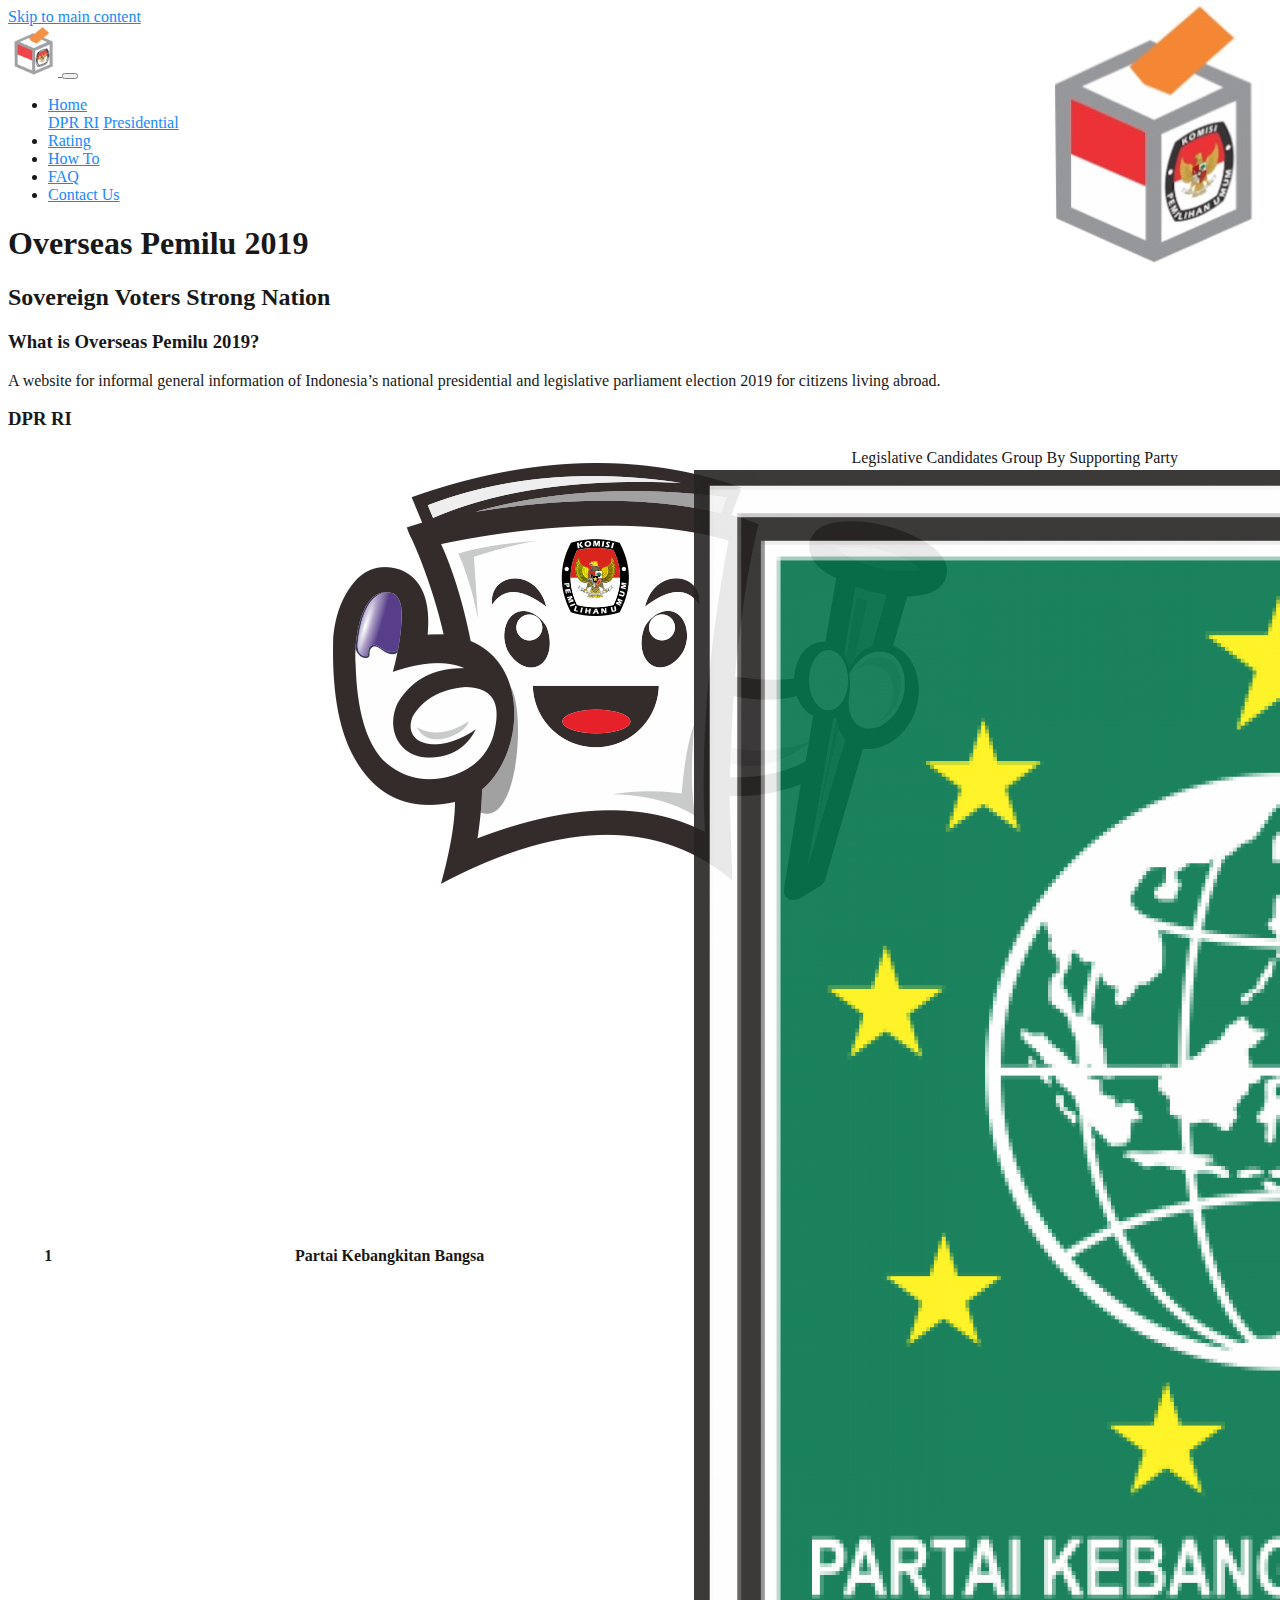
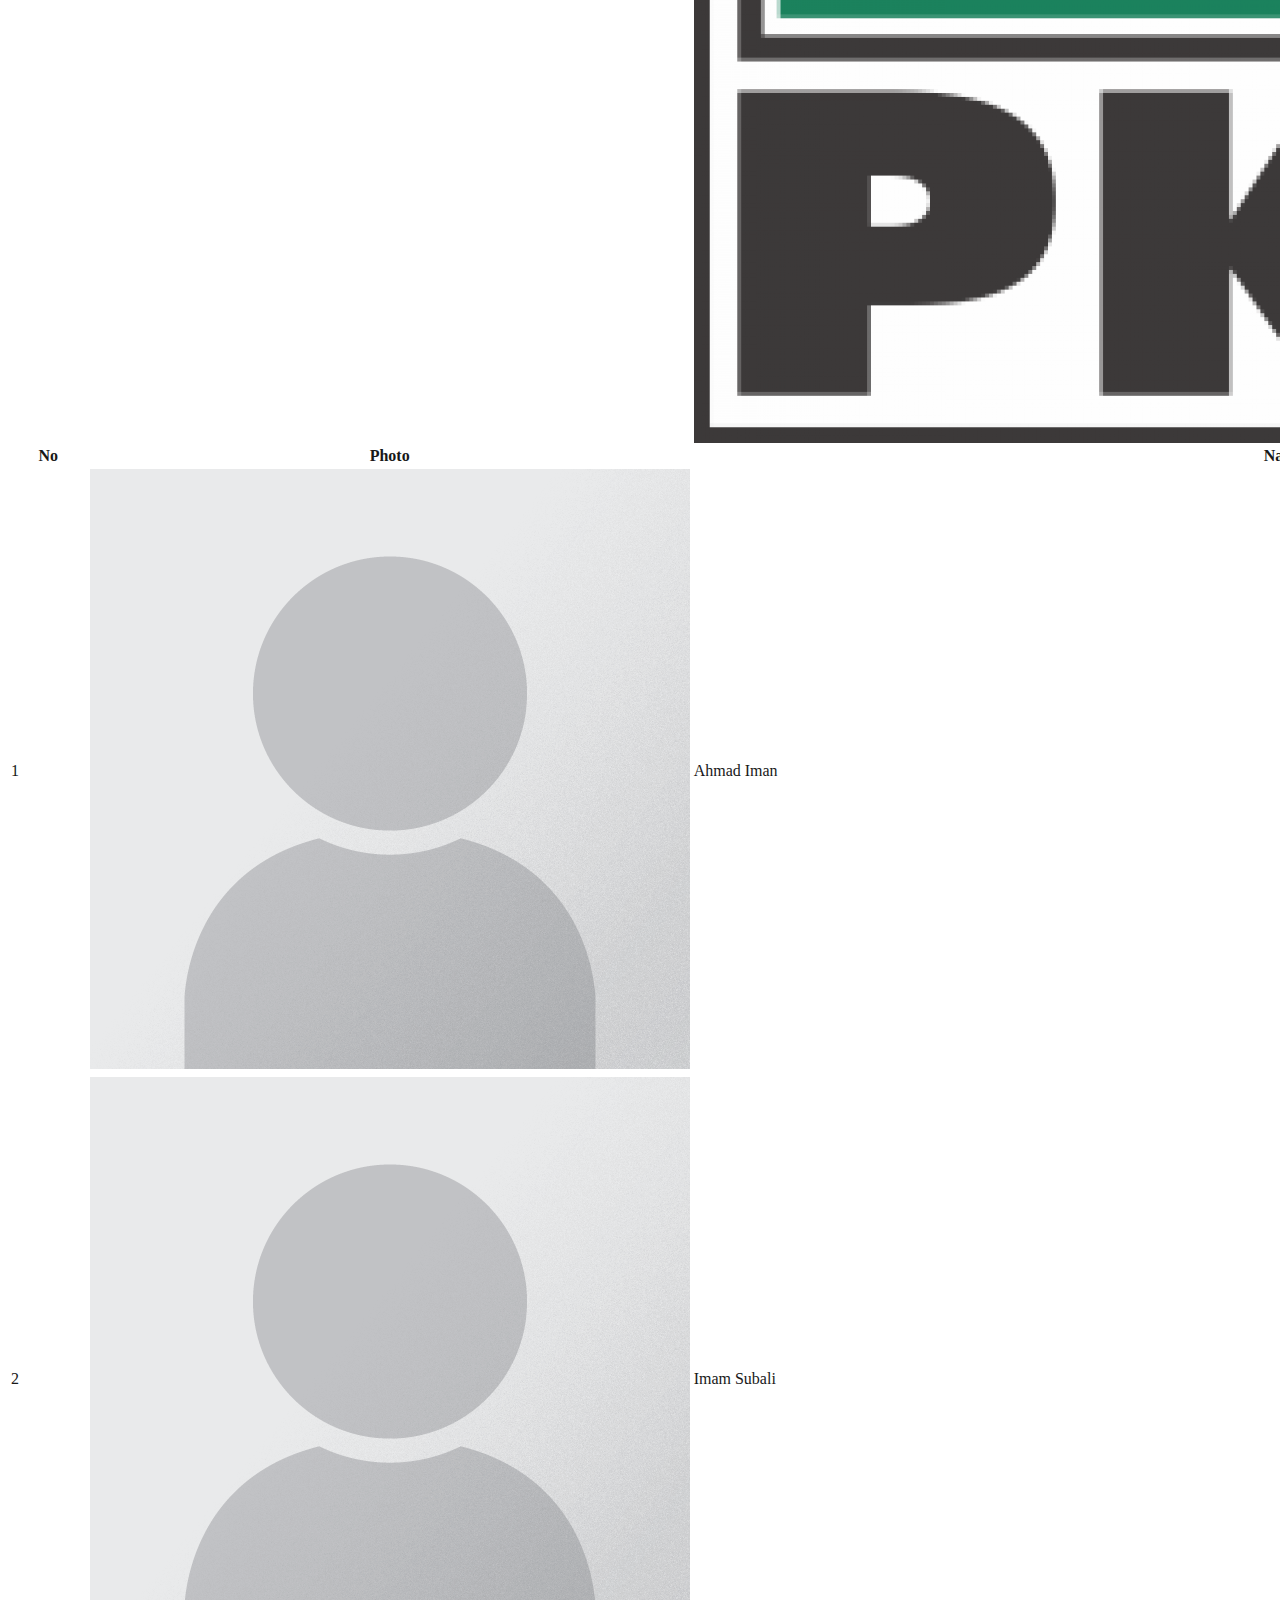
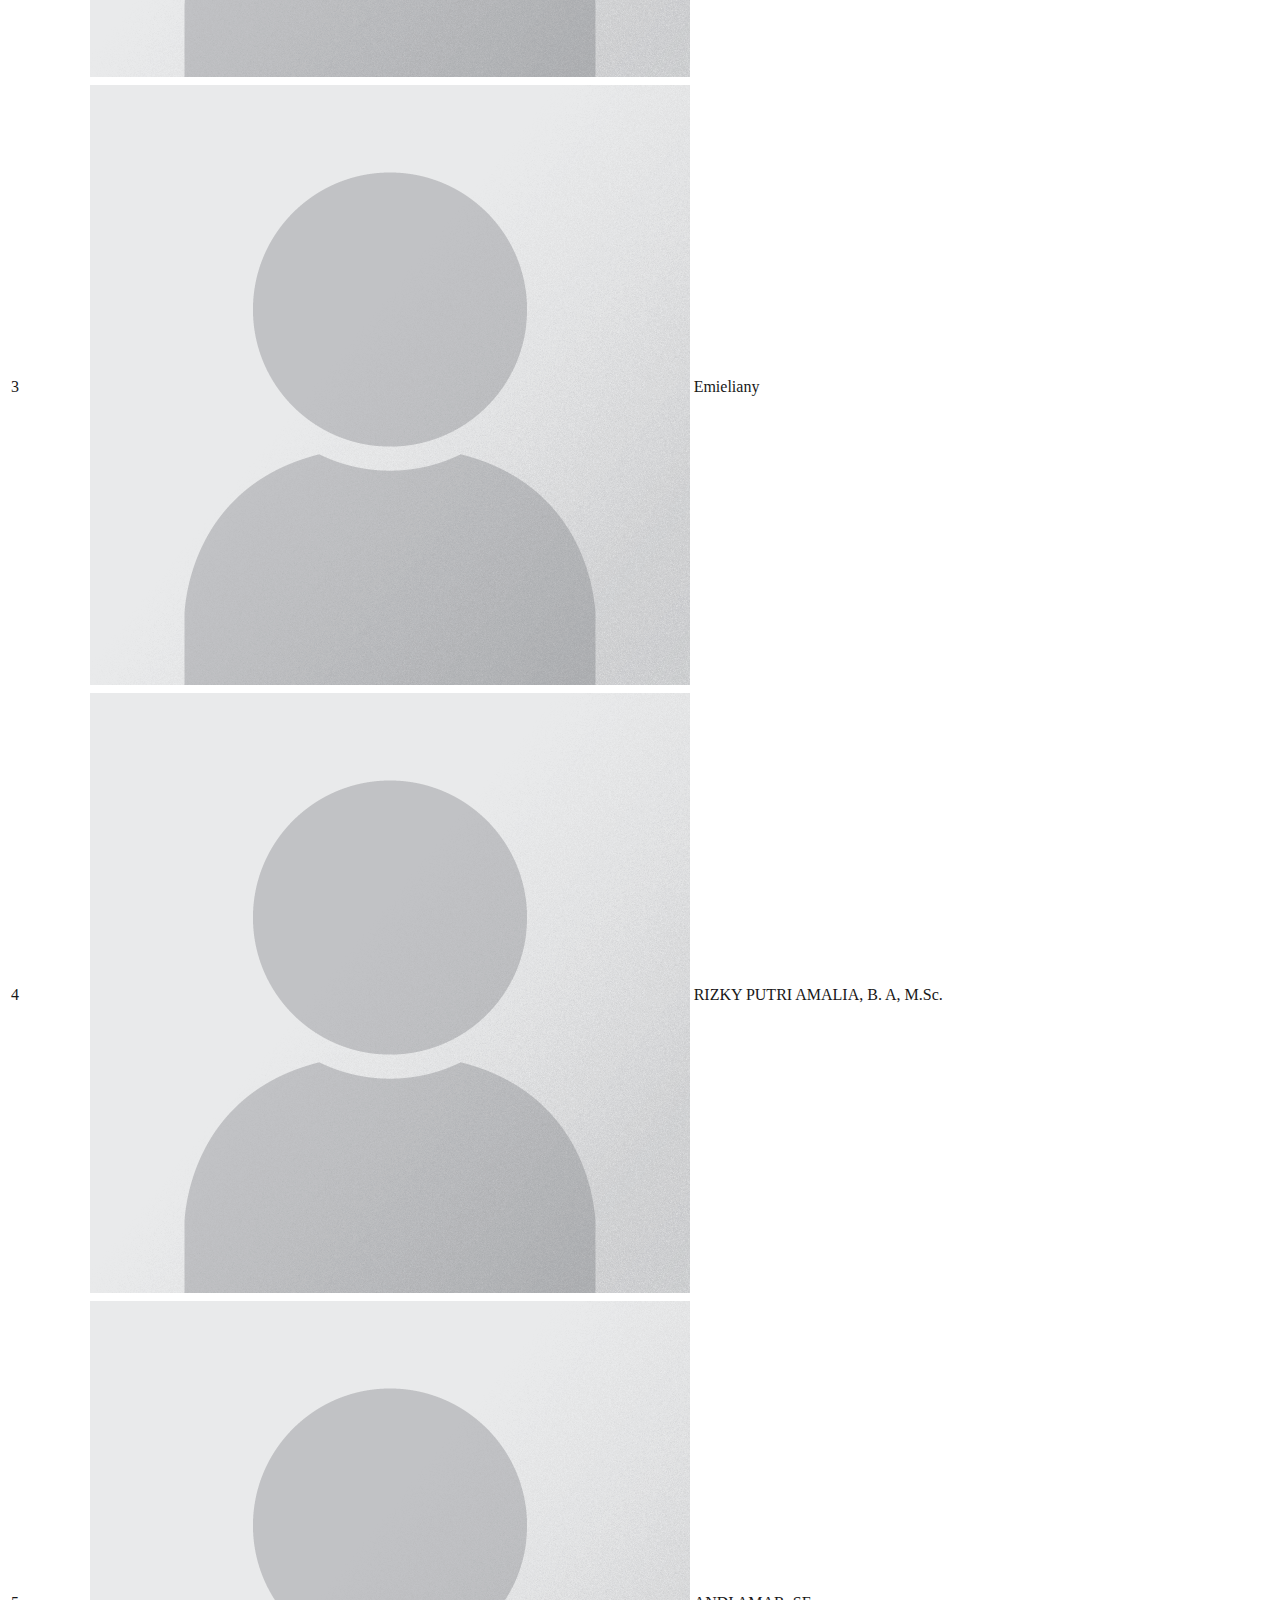
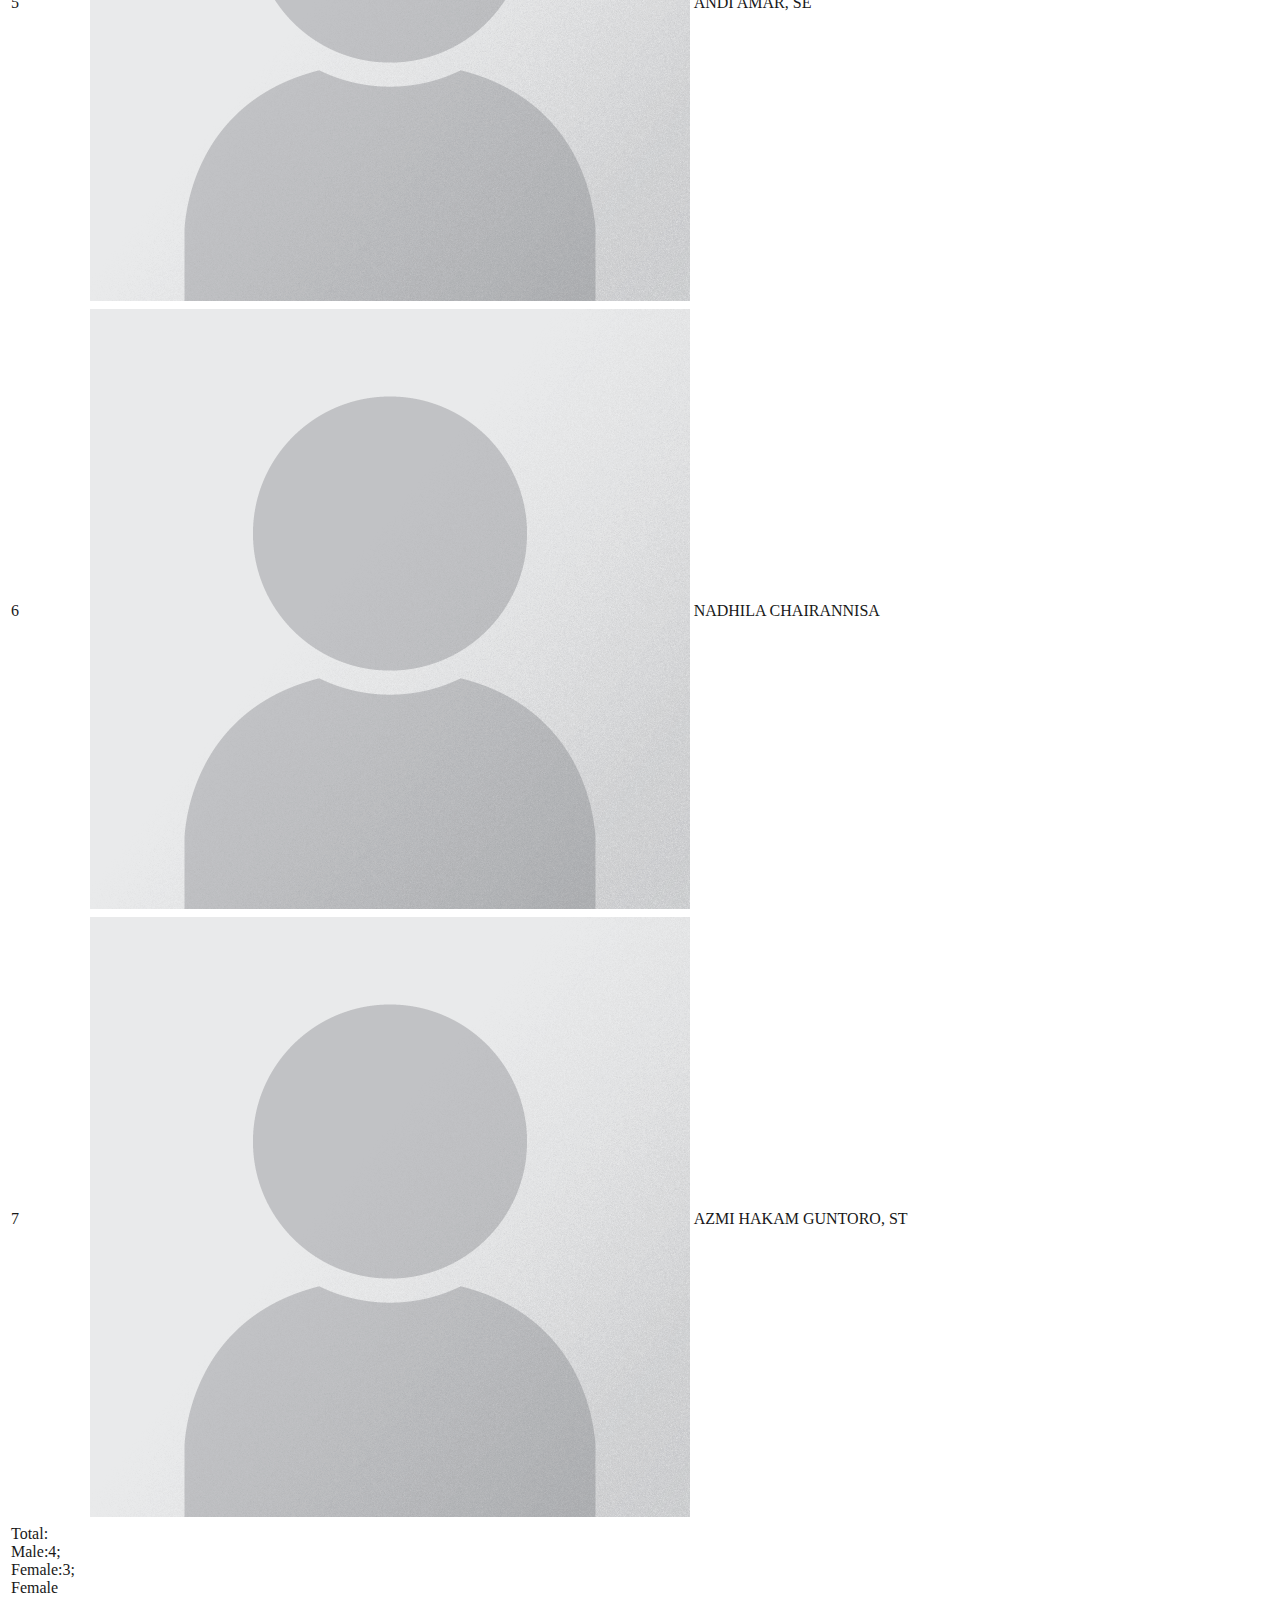
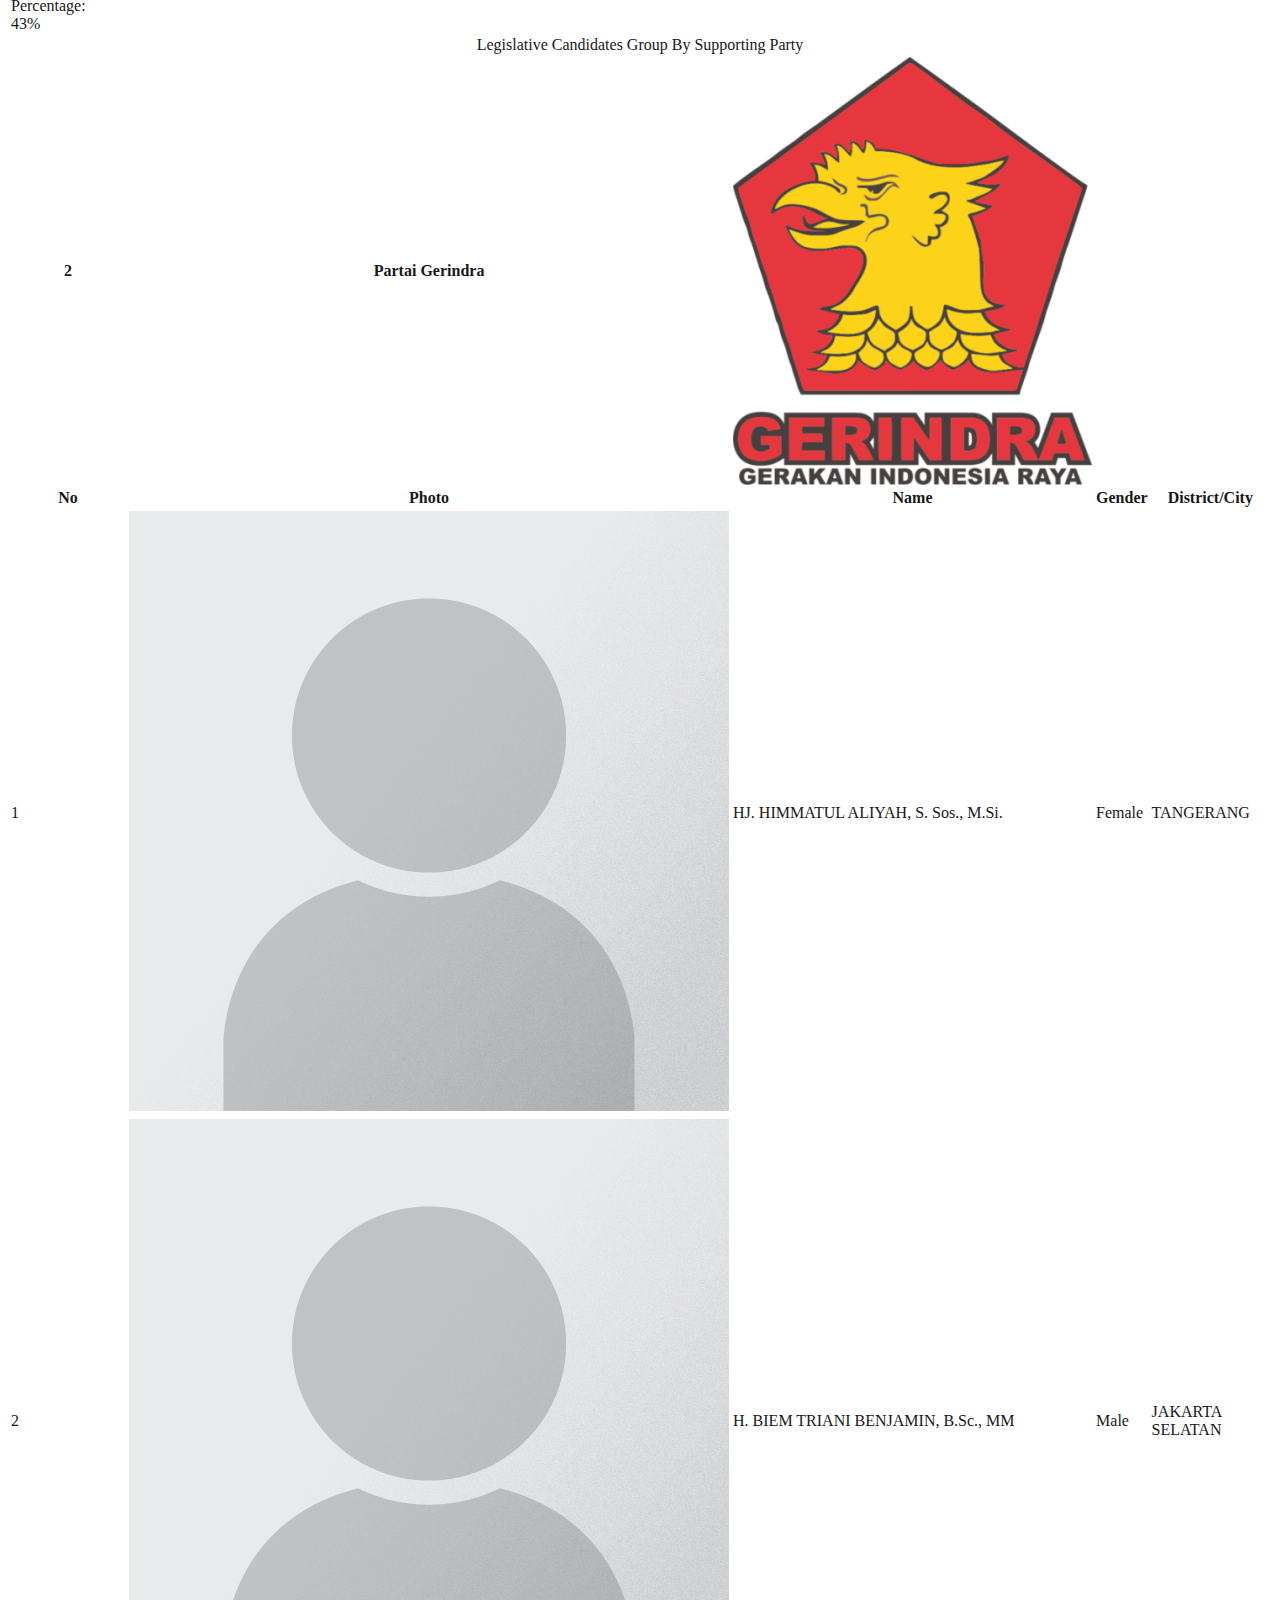
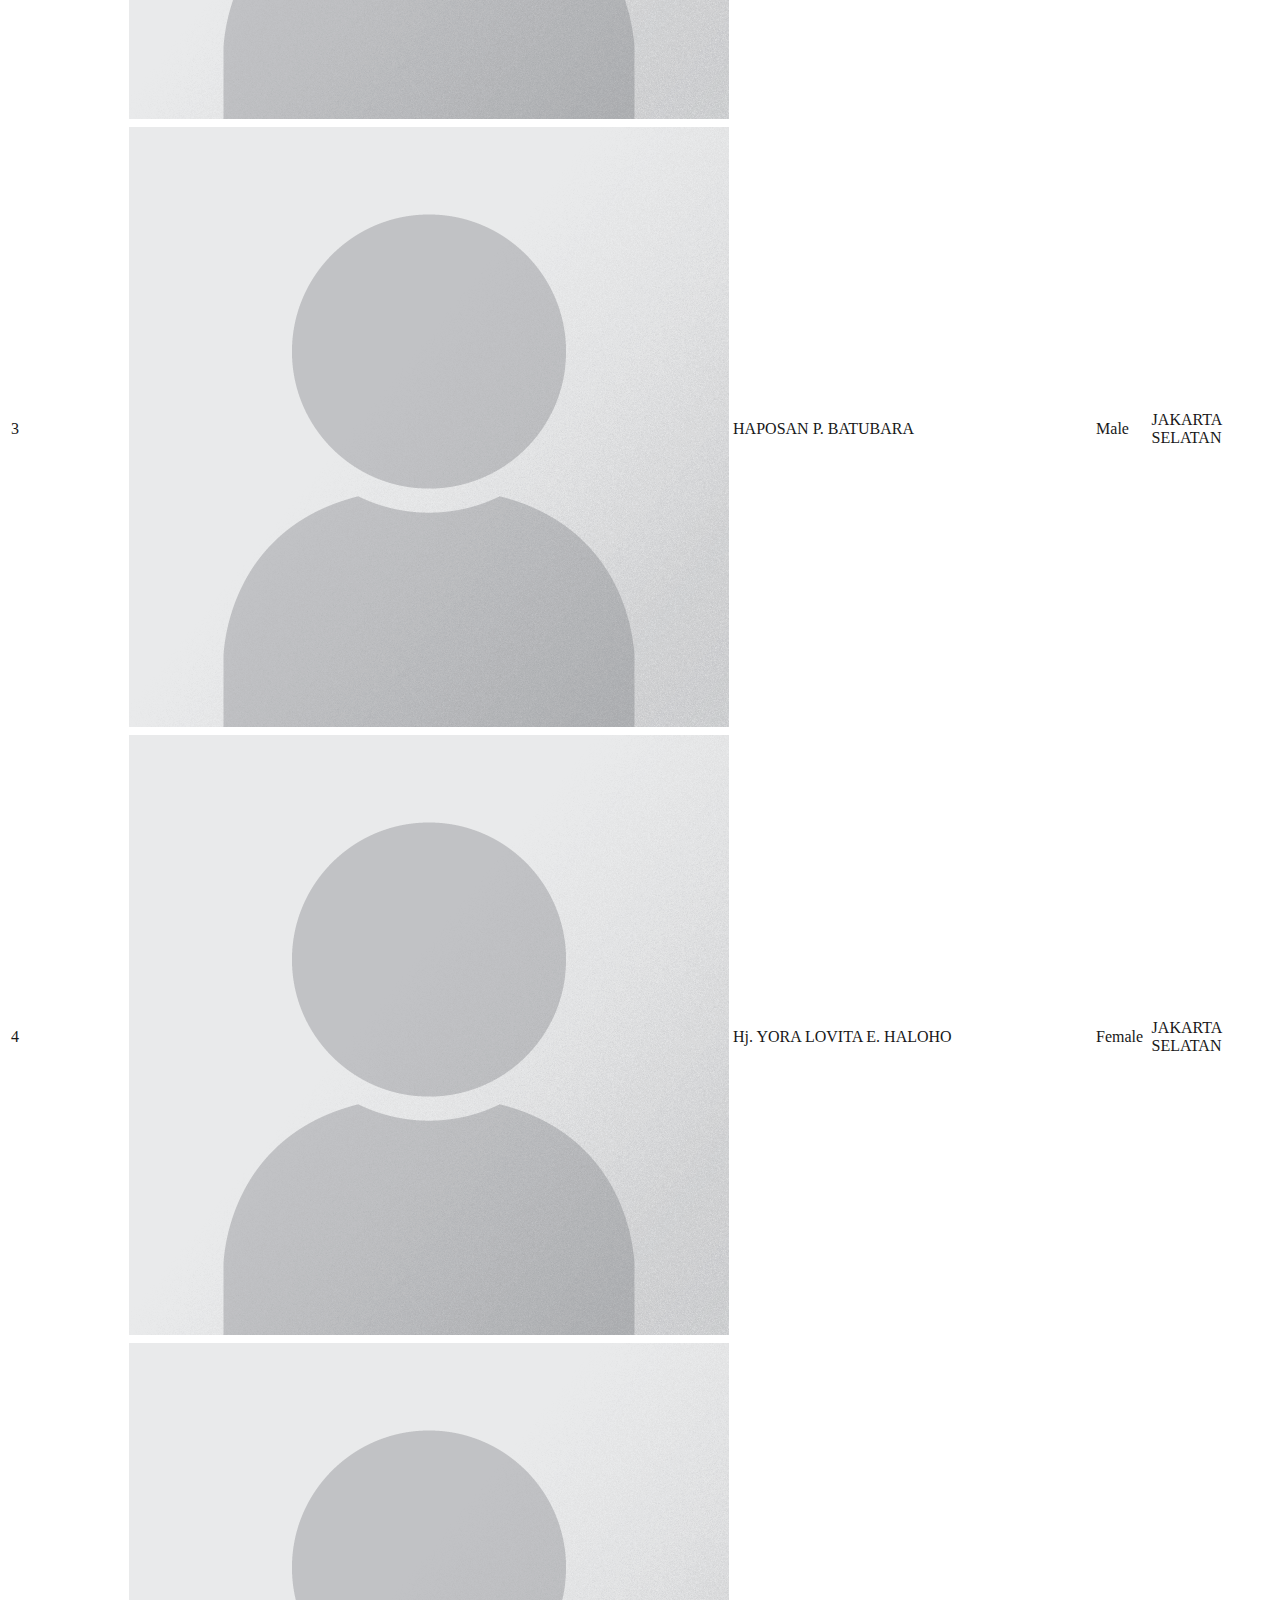
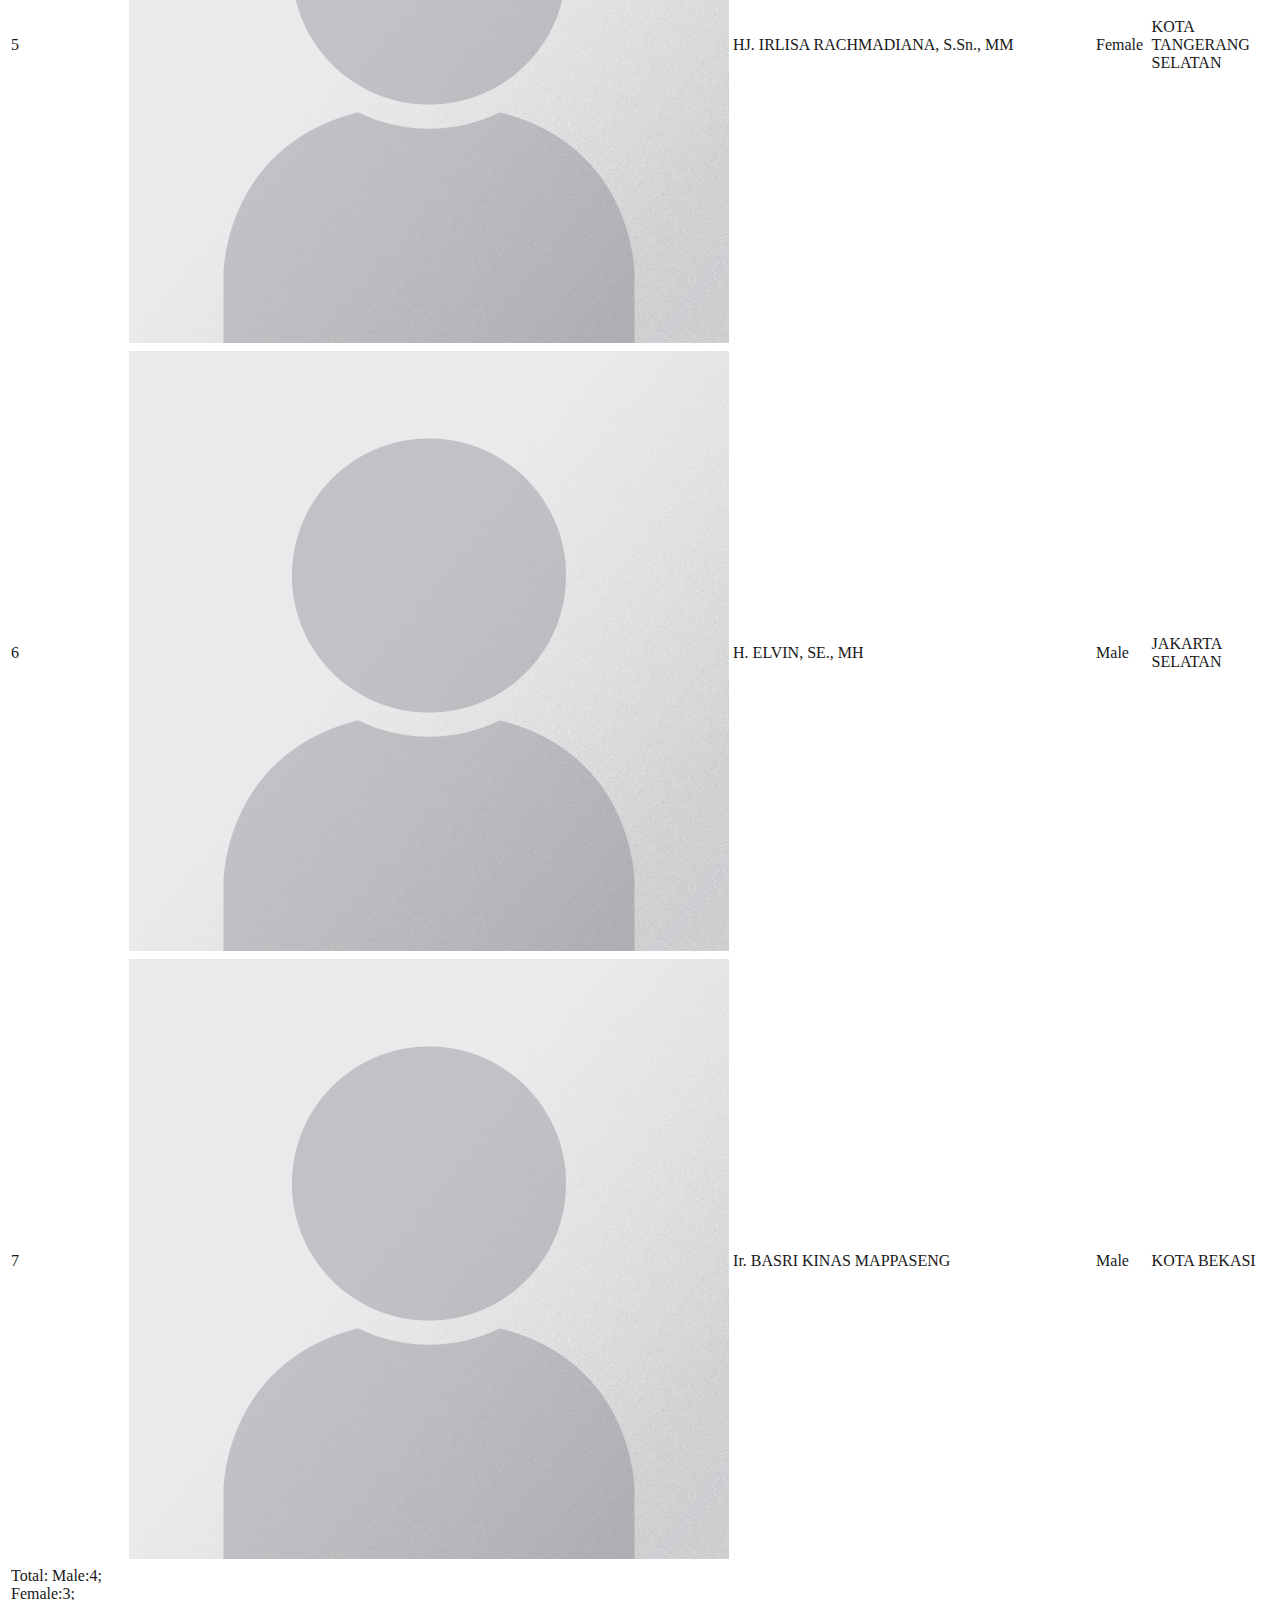
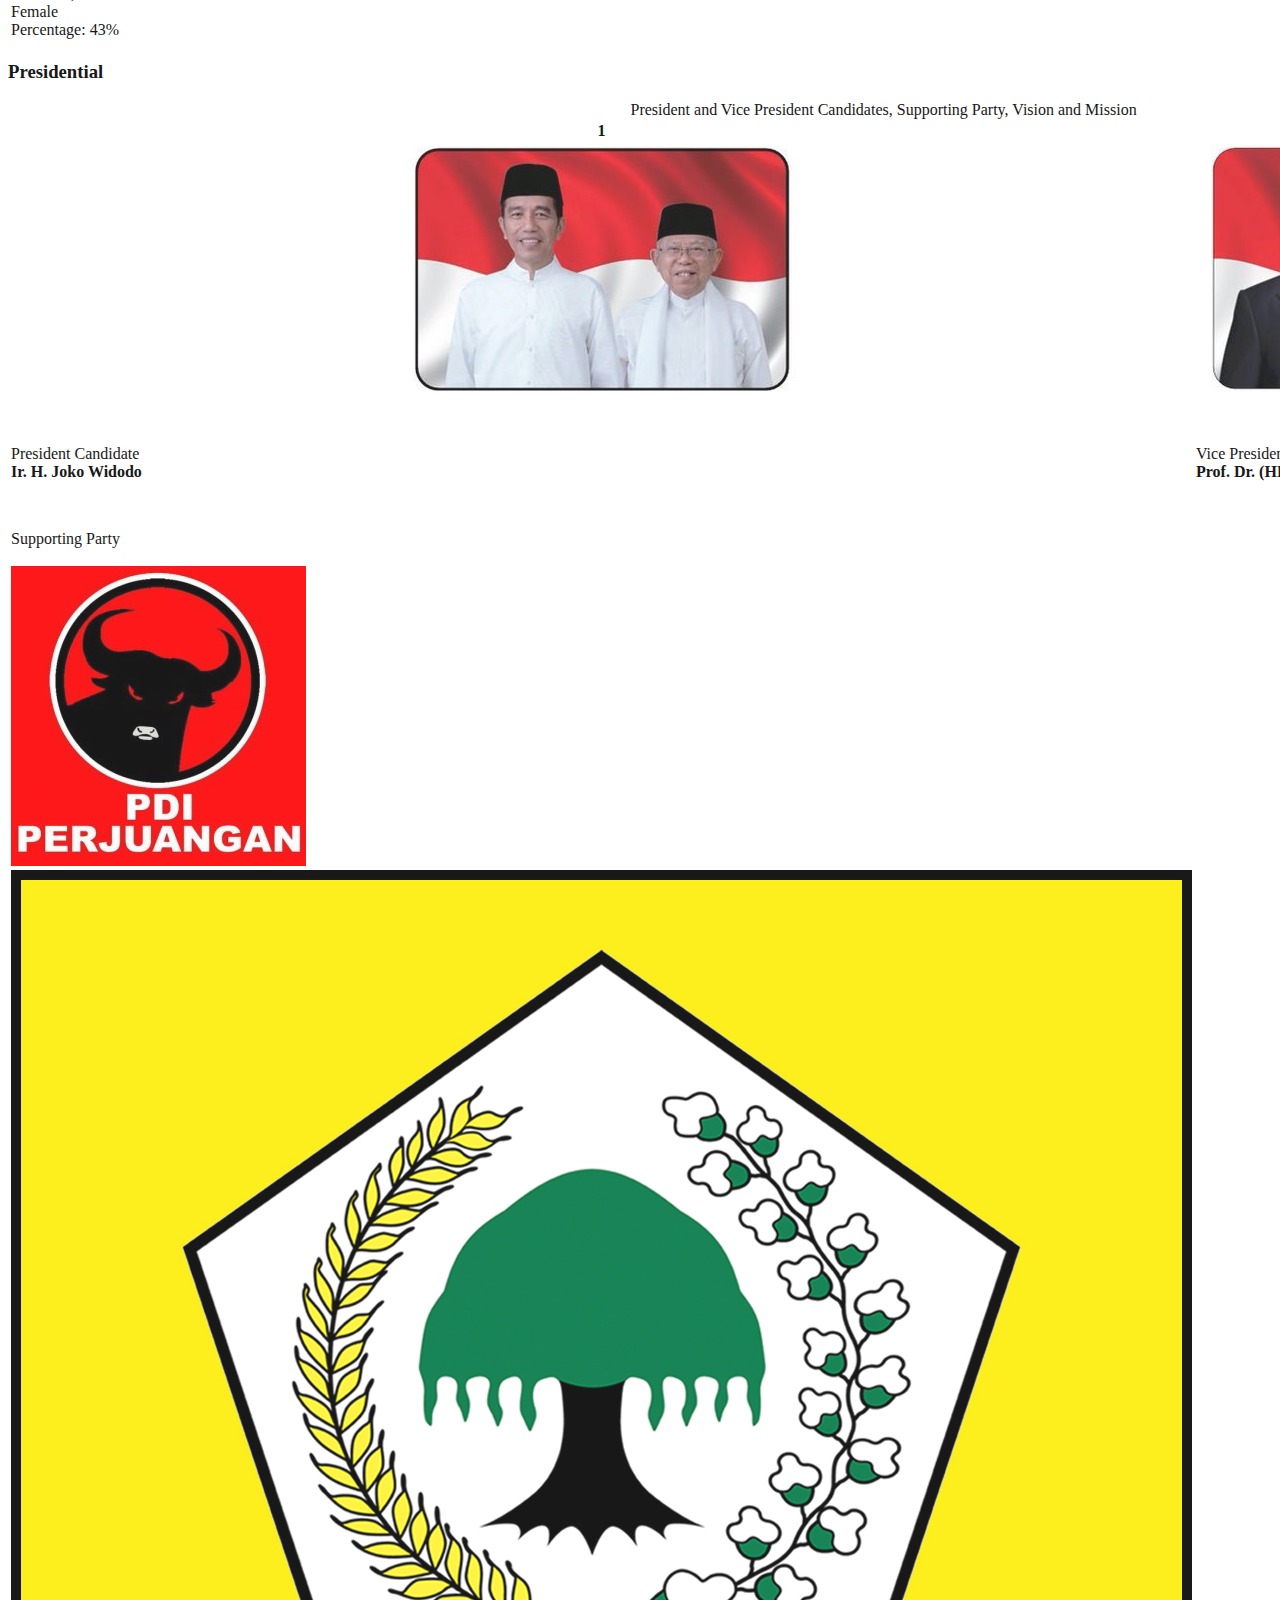
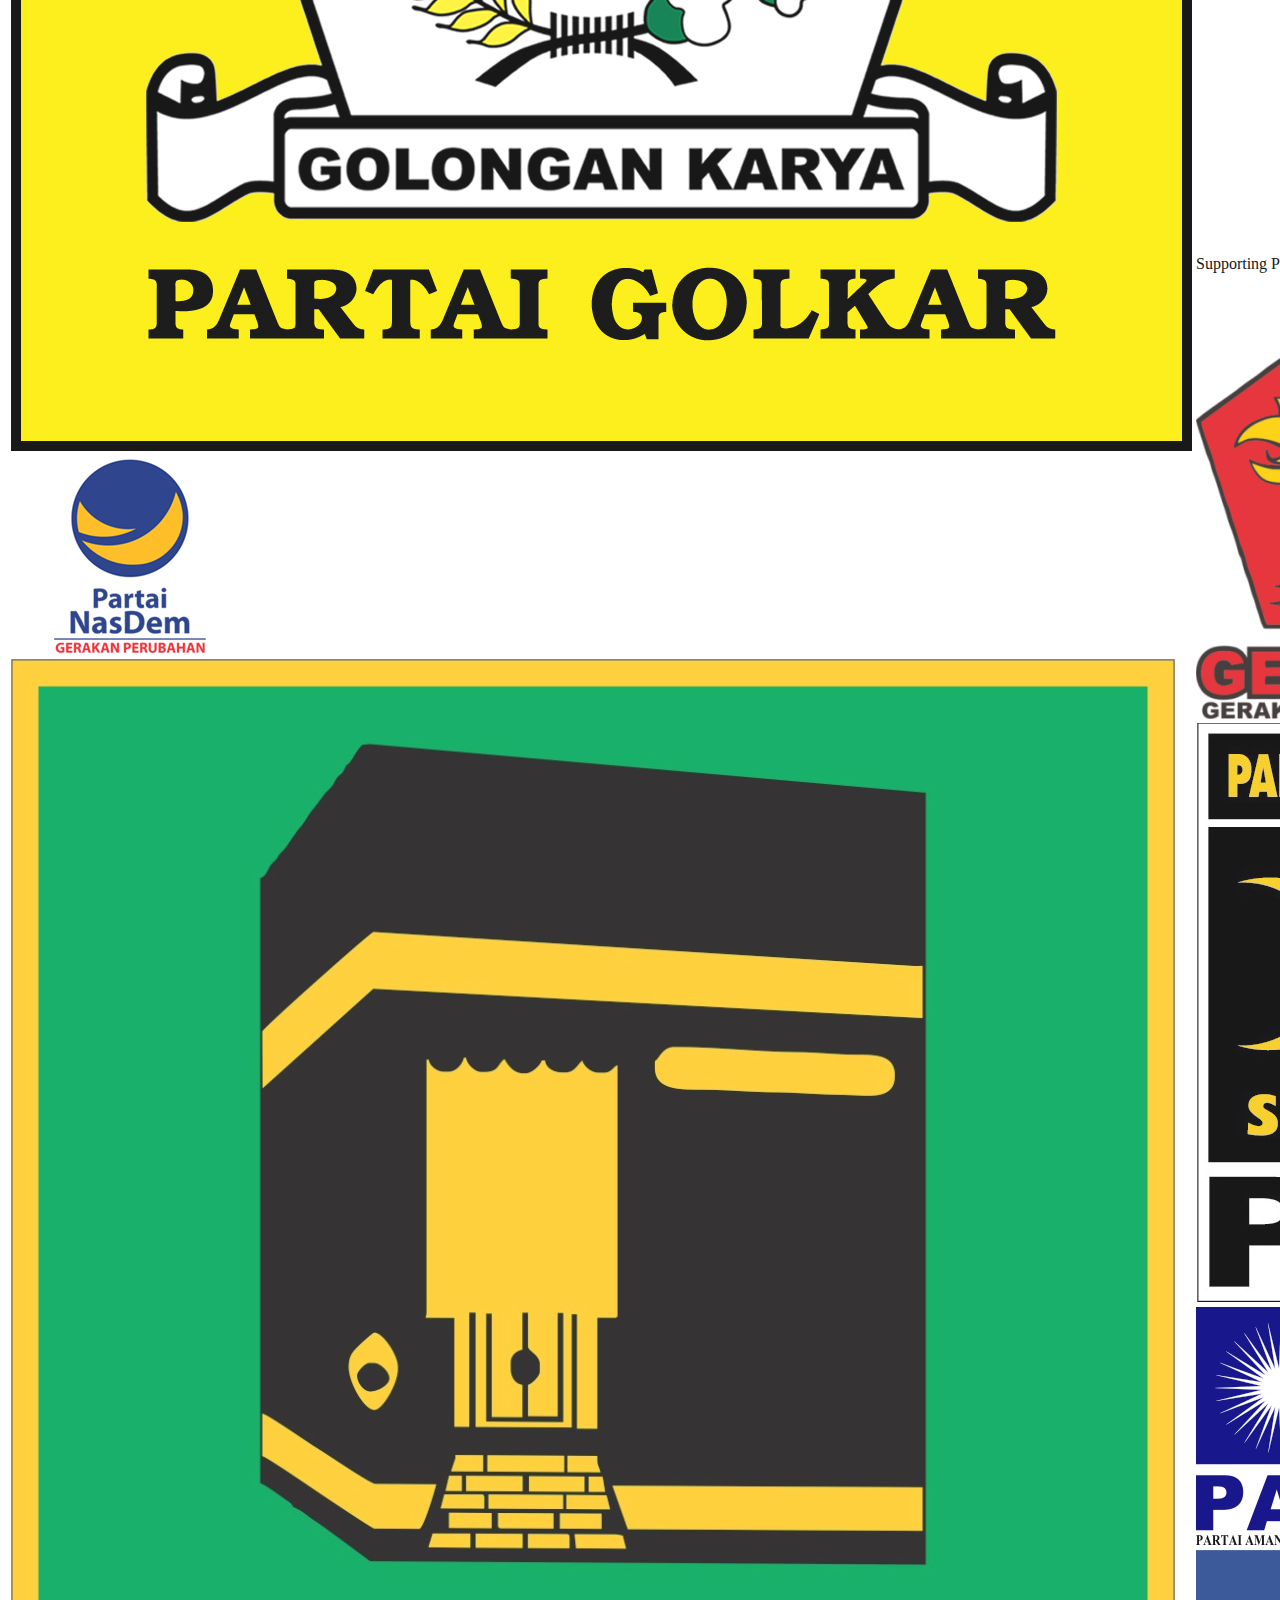
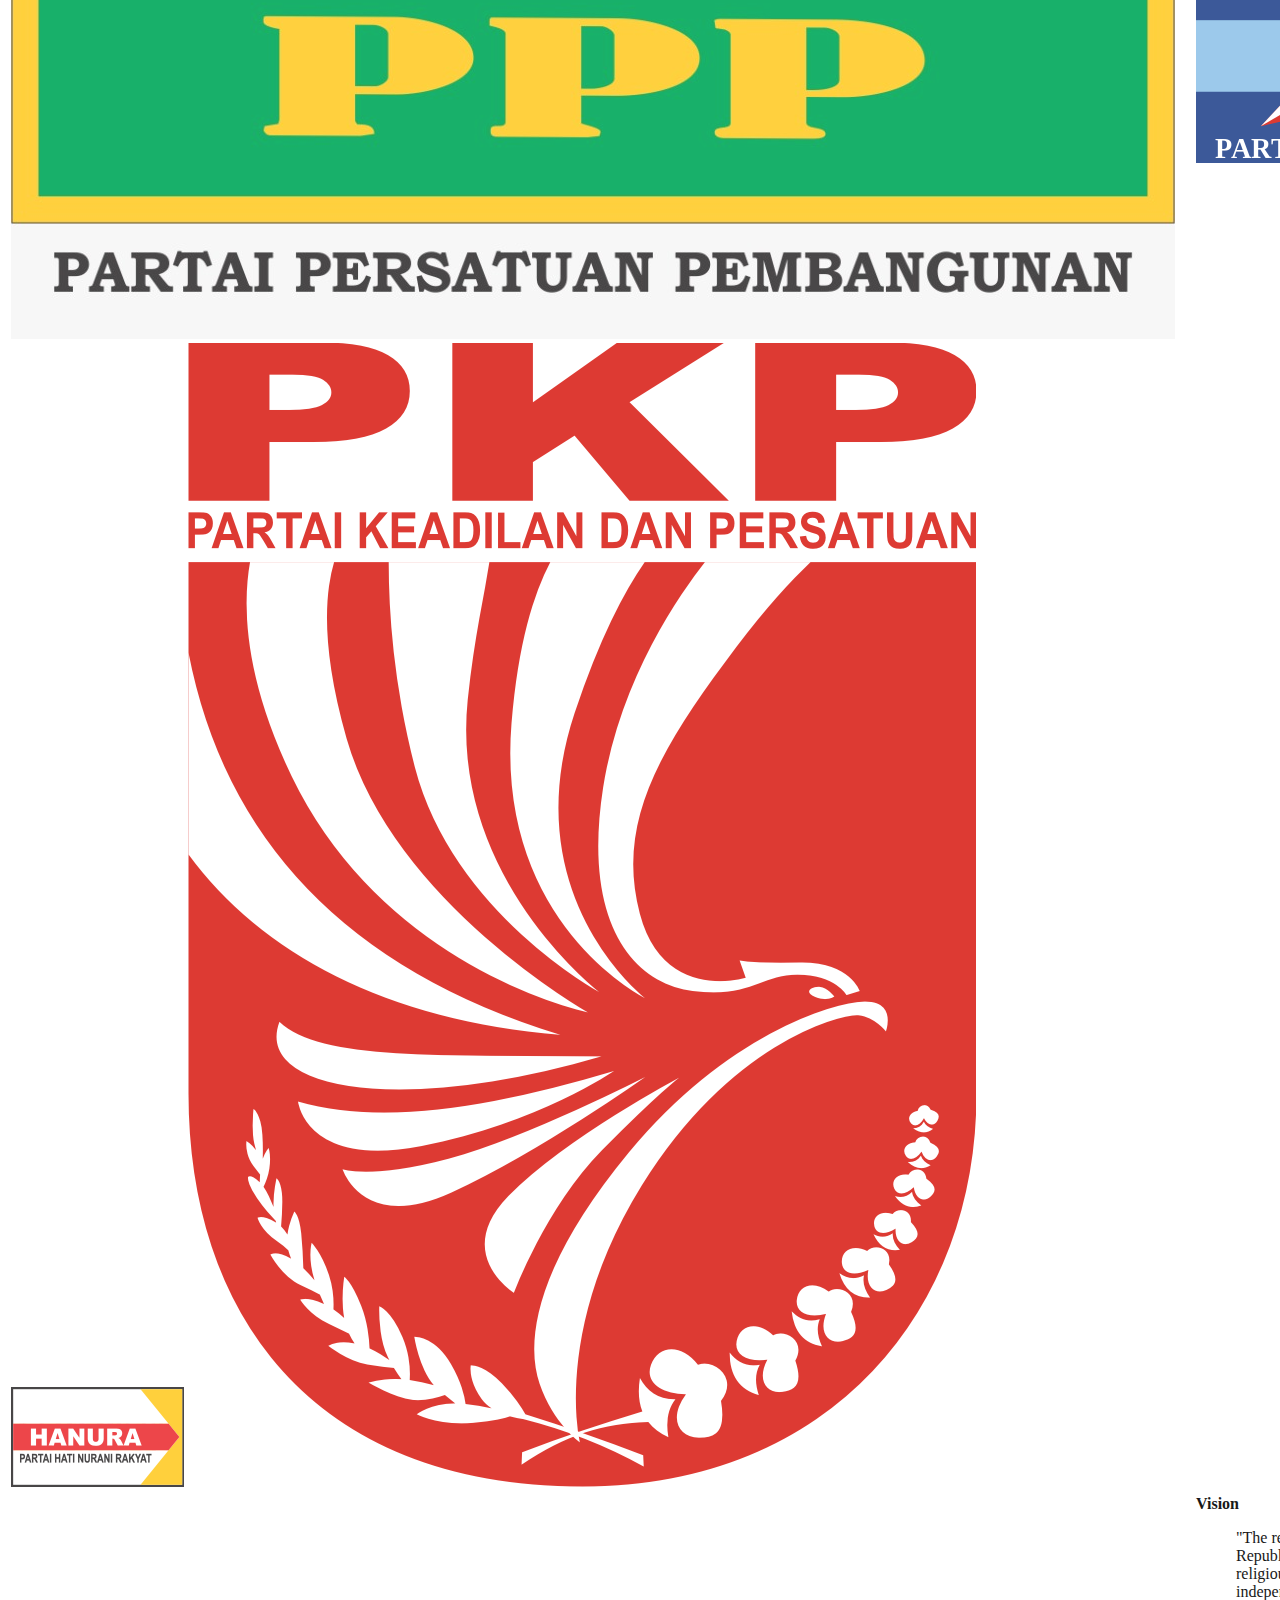
<file: index.html>
<!DOCTYPE html>
<html lang="en">

<head>
    <meta name="viewport" content="width=device-width">
    <meta name="theme-color" content="#444444">
    <title>Overseas Pemilu 2019</title>
    <!-- Meta Tags -->
    <meta charset="utf-8">
    <meta http-equiv="X-UA-Compatible" content="IE=edge">
    <meta name="viewport" content="width=device-width, initial-scale=1">
    <meta name="author" content="Purbohadi Utomo">
    <meta name="description" content="Pemilu 2019 Website. Indonesia's Presidential and Legislative Election 2019.">
    <meta name="keywords" content="Pemilu,Presidential,Legislative,2019">
    <!-- Open Graph Meta Tags -->
    <meta property="og:title" content="Overseas Pemilu 2019" />
    <meta property="og:description" content="Pemilu 2019 Website. Indonesia's Presidential and Legislative Election 2019.">
    <meta property="og:image" content="https://pemilu2019.vlogz.win/images/pemilu.png" />
    <link rel="shortcut icon" href="favicon.ico" type="image/x-icon">
    <link rel="icon" href="favicon.ico" type="image/x-icon">
    <!-- Bootstrap 4.1.3 -->
    <link rel="stylesheet" href="https://stackpath.bootstrapcdn.com/bootstrap/4.1.3/css/bootstrap.min.css" integrity="sha384-MCw98/SFnGE8fJT3GXwEOngsV7Zt27NXFoaoApmYm81iuXoPkFOJwJ8ERdknLPMO" crossorigin="anonymous">
    <script src="https://code.jquery.com/jquery-3.3.1.slim.min.js" integrity="sha384-q8i/X+965DzO0rT7abK41JStQIAqVgRVzpbzo5smXKp4YfRvH+8abtTE1Pi6jizo" crossorigin="anonymous"></script>
    <script src="https://cdnjs.cloudflare.com/ajax/libs/popper.js/1.14.3/umd/popper.min.js" integrity="sha384-ZMP7rVo3mIykV+2+9J3UJ46jBk0WLaUAdn689aCwoqbBJiSnjAK/l8WvCWPIPm49" crossorigin="anonymous"></script>
    <script src="https://stackpath.bootstrapcdn.com/bootstrap/4.1.3/js/bootstrap.min.js" integrity="sha384-ChfqqxuZUCnJSK3+MXmPNIyE6ZbWh2IMqE241rYiqJxyMiZ6OW/JmZQ5stwEULTy" crossorigin="anonymous"></script>
    <style>
        body {
            background-color: white;
            margin-bottom: 100px;
            background: url("../images/logo-kotak-pemilu.jpg") right top no-repeat, url("../images/mascot.png") fixed bottom no-repeat;
            opacity: 0.9;
        }
    
        .logo-img {
            display: block;
            min-width: 200px;
        }

        a { 
            color:#007bff !important; 
        }
        a:hover { 
            color:#c00 !important; 
        }
        a:visited { 
            color:#37404e !important; 
        }

    </style>
</head>

<body>
    <a href="#content" class="sr-only sr-only-focusable">Skip to main content</a>
    <div class="m-5 pb-5 bg-light">
        <header>
            <nav class="navbar navbar-expand-lg navbar-light bg-light">
                <a class="navbar-brand" href="index.html">
                    <img src="images/logo-kotak-pemilu.jpg" width="50" height="50" alt="Pemilu logo">
                </a>
                <button class="navbar-toggler" type="button" data-toggle="collapse" data-target="#navbarToggler" aria-controls="navbarToggler" aria-expanded="false" aria-label="Toggle navigation">
                    <span class="navbar-toggler-icon"></span>
                </button>
                <div class="collapse navbar-collapse" id="navbarToggler">
                    <ul class="nav nav-tabs">
                        <li class="nav-item dropdown">
                            <a class="nav-link dropdown-toggle active" data-toggle="dropdown" href="index.html" role="button" aria-haspopup="true" aria-expanded="false">Home</a>
                            <div class="dropdown-menu">
                                <a class="dropdown-item" href="#pdpr">DPR RI</a>
                                <a class="dropdown-item" href="#ppwp">Presidential</a>
                            </div>
                        </li>
                        <li class="nav-item">
                            <a class="nav-link" href="rating.html">Rating</a>
                        </li>
                        <li class="nav-item">
                            <a class="nav-link" href="howto.html">How To</a>
                        </li>
                        <li class="nav-item">
                            <a class="nav-link" href="faq.html">FAQ</a>
                        </li>
                        <li class="nav-item">
                            <a class="nav-link" href="contact.html">Contact Us</a>
                        </li>
                    </ul>
                </div>
            </nav>
        </header>
        
        <div class="container-fluid" id="content" tabindex="-1">
            <h1>Overseas Pemilu 2019</h1>
            <h2 class="lead">Sovereign Voters Strong Nation</h2>
            <h3>What is Overseas Pemilu 2019?</h3>
            <p class="lead">A website for informal general information of Indonesia’s national presidential and legislative parliament election 2019 for citizens living abroad.</p>
            <h3 id="pdpr">DPR RI</h3>
            <div class="table-responsive">
                <table class="table" summary="Legislative Candidates Group By Supporting Party">
                    <caption>Legislative Candidates Group By Supporting Party</caption>
                    <thead>

                        <tr class="d-flex">
                            <th class="col-1 display-4 align-middle text-center float-left" scope="colgroup">1</th>
                            <th class="col-6 display-4 align-middle text-center float-left" scope="colgroup">Partai Kebangkitan Bangsa</th>
                            <th class="col-5 align-middle text-center float-right" scope="colgroup"><img alt="Partai Kebangkitan Bangsa Logo" src="images/pkb.png" class="img-fluid col-12 logo-img"></th>
                        </tr>
                        <tr class="d-flex">
                            <th class="col-1" scope="col">No</th>
                            <th class="col-4 text-center" scope="col">Photo</th>
                            <th class="col-3 float-left" scope="col">Name</th>
                            <th class="col-2 float-left" scope="col">Gender</th>
                            <th class="col-2 float-left" scope="col">District/City</th>
                        </tr>
                    </thead>
                    <tbody>
                        <tr class="d-flex">
                            <td class="col-1" scope="row">1</td>
                            <td class="col-4"><img alt="Candidate Photo" src="images/profile-no-picture.png" class="img-fluid col-12"></td>
                            <td class="col-3">Ahmad Iman</td>
                            <td class="col-2">Male</td>
                            <td class="col-2">Jakarta Timur</td>
                        </tr>
                        <tr class="d-flex">
                            <td class="col-1" scope="row">2</td>
                            <td class="col-4"><img alt="Candidate Photo" src="images/profile-no-picture.png" class="img-fluid col-12"></td>
                            <td class="col-3">Imam Subali</td>
                            <td class="col-2">Male</td>
                            <td class="col-2">Jakarta Timur</td>
                        </tr>
                        <tr class="d-flex">
                            <td class="col-1" scope="row">3</td>
                            <td class="col-4"><img alt="Candidate Photo" src="images/profile-no-picture.png" class="img-fluid col-12"></td>
                            <td class="col-3">Emieliany</td>
                            <td class="col-2">Female</td>
                            <td class="col-2">Jakarta Timur</td>
                        </tr>
                        <tr class="d-flex">
                            <td class="col-1" scope="row">4</td>
                            <td class="col-4"><img alt="Candidate Photo" src="images/profile-no-picture.png" class="img-fluid col-12"></td>
                            <td class="col-3">RIZKY PUTRI AMALIA, B. A, M.Sc.</td>
                            <td class="col-2">Female</td>
                            <td class="col-2">Jakarta Selatan</td>
                        </tr>
                        <tr class="d-flex">
                            <td class="col-1" scope="row">5</td>
                            <td class="col-4"><img alt="Candidate Photo" src="images/profile-no-picture.png" class="img-fluid col-12"></td>
                            <td class="col-3">ANDI AMAR, SE</td>
                            <td class="col-2">Male</td>
                            <td class="col-2">Jakarta Pusat</td>
                        </tr>
                        <tr class="d-flex">
                            <td class="col-1" scope="row">6</td>
                            <td class="col-4"><img alt="Candidate Photo" src="images/profile-no-picture.png" class="img-fluid col-12"></td>
                            <td class="col-3">NADHILA CHAIRANNISA</td>
                            <td class="col-2">Female</td>
                            <td class="col-2">Jakarta Selatan</td>
                        </tr>
                        <tr class="d-flex">
                            <td class="col-1" scope="row">7</td>
                            <td class="col-4"><img alt="Candidate Photo" src="images/profile-no-picture.png" class="img-fluid col-12"></td>
                            <td class="col-3">AZMI HAKAM GUNTORO, ST</td>
                            <td class="col-2">Male</td>
                            <td class="col-2">Jakarta Selatan</td>
                        </tr>
                    </tbody>
                    <tfoot>
                        <tr class="d-flex">
                            <td class="col-12">Total: Male:4; Female:3; Female Percentage: 43%</td>
                        </tr>
                    </tfoot>
                </table>
            </div>
            <div class="table-responsive">
                <table class="table" summary="Legislative Candidates Group By Supporting Party<">
                    <caption>Legislative Candidates Group By Supporting Party</caption>
                    <thead>

                        <tr class="d-flex">
                            <th class="col-1 display-4 align-middle text-center float-left" scope="colgroup">2</th>
                            <th class="col-6 display-4 align-middle text-center float-left" scope="colgroup">Partai Gerindra</th>
                            <th class="col-5 align-middle text-center float-right" scope="colgroup"><img alt="Partai Gerindra Logo" src="images/gerindra.png" class="img-fluid col-12 logo-img"></th>
                        </tr>
                        <tr class="d-flex">
                            <th class="col-1" scope="col">No</th>
                            <th class="col-4 text-center" scope="col">Photo</th>
                            <th class="col-3 float-left" scope="col">Name</th>
                            <th class="col-2 float-left" scope="col">Gender</th>
                            <th class="col-2 float-left" scope="col">District/City</th>
                        </tr>
                        
                    </thead>
                    <tbody>
                        <tr class="d-flex">
                            <td class="col-1" scope="row">1</td>
                            <td class="col-4"><img alt="Candidate Photo" src="images/profile-no-picture.png" class="img-fluid col-12"></td>
                            <td class="col-3">HJ. HIMMATUL ALIYAH, S. Sos., M.Si.</td>
                            <td class="col-2">Female</td>
                            <td class="col-2">TANGERANG</td>
                        </tr>
                        <tr class="d-flex">
                            <td class="col-1" scope="row">2</td>
                            <td class="col-4"><img alt="Candidate Photo" src="images/profile-no-picture.png" class="img-fluid col-12"></td>
                            <td class="col-3">H. BIEM TRIANI BENJAMIN, B.Sc., MM</td>
                            <td class="col-2">Male</td>
                            <td class="col-2">JAKARTA SELATAN</td>
                        </tr>
                        <tr class="d-flex">
                            <td class="col-1" scope="row">3</td>
                            <td class="col-4"><img alt="Candidate Photo" src="images/profile-no-picture.png" class="img-fluid col-12"></td>
                            <td class="col-3">HAPOSAN P. BATUBARA</td>
                            <td class="col-2">Male</td>
                            <td class="col-2">JAKARTA SELATAN</td>
                        </tr>
                        <tr class="d-flex">
                            <td class="col-1" scope="row">4</td>
                            <td class="col-4"><img alt="Candidate Photo" src="images/profile-no-picture.png" class="img-fluid col-12"></td>
                            <td class="col-3">Hj. YORA LOVITA E. HALOHO</td>
                            <td class="col-2">Female</td>
                            <td class="col-2">JAKARTA SELATAN</td>
                        </tr>
                        <tr class="d-flex">
                            <td class="col-1" scope="row">5</td>
                            <td class="col-4"><img alt="Candidate Photo" src="images/profile-no-picture.png" class="img-fluid col-12"></td>
                            <td class="col-3">HJ. IRLISA RACHMADIANA, S.Sn., MM</td>
                            <td class="col-2">Female</td>
                            <td class="col-2">KOTA TANGERANG SELATAN</td>
                        </tr>
                        <tr class="d-flex">
                            <td class="col-1" scope="row">6</td>
                            <td class="col-4"><img alt="Candidate Photo" src="images/profile-no-picture.png" class="img-fluid col-12"></td>
                            <td class="col-3">H. ELVIN, SE., MH</td>
                            <td class="col-2">Male</td>
                            <td class="col-2">JAKARTA SELATAN</td>
                        </tr>
                        <tr class="d-flex">
                            <td class="col-1" scope="row">7</td>
                            <td class="col-4"><img alt="Candidate Photo" src="images/profile-no-picture.png" class="img-fluid col-12"></td>
                            <td class="col-3">Ir. BASRI KINAS MAPPASENG</td>
                            <td class="col-2">Male</td>
                            <td class="col-2">KOTA BEKASI</td>
                        </tr>
                    </tbody>
                    <tfoot>
                        <tr class="d-flex">
                            <td class="col-12">Total: Male:4; Female:3; Female Percentage: 43%</td>
                        </tr>
                    </tfoot>
                </table>
            </div>
            <h3 id="ppwp">Presidential</h3>
            <div class="table-responsive">
                <table class="table-bordered" summary="President and Vice President Candidates, Supporting Party, Vision and Mission">
                    <caption>President and Vice President Candidates, Supporting Party, Vision and Mission</caption>
                    <thead>
                        <tr class="d-flex text-center display-4">
                            <th class="col-6 float-left" scope="colgroup">1</th>
                            <th class="col-6 float-right" scope="colgroup">2</th>
                        </tr>

                        <tr class="d-flex text-center">
                            <th class="col-6 float-left" scope="colgroup"><img alt="Presidential Candidate 1 Photo" src="images/capres1.png" class="img-fluid"></th>
                            <th class="col-6 float-right" scope="colgroup"><img alt="Presidential Candidate 2 Photo" src="images/capres2.png" class="img-fluid"></th>
                        </tr>
                    </thead>
                    <tbody>
                        <tr class="d-flex text-center">
                            <td class="col-3 float-left" scope="col">President Candidate<br><strong>Ir. H. Joko Widodo</strong></td>
                            <td class="col-3 float-left">Vice President Candidate<br><strong>Prof. Dr. (HLC) KH. Ma’ruf Amin</strong></td>
                            <td class="col-3 float-right">President Candidate<br><strong>H. Prabowo Subianto</strong></td>
                            <td class="col-3 float-right">Vice President Candidate<br><strong>H. Sandiaga Salahuddin Uno</strong></td>
                        </tr>
                        <tr class="d-flex text-center">
                            <td class="col-6" scope="col">
                                Supporting Party<br><br>
                                <img class="img-fluid col-2" src="images/pdip.jpg" alt="PDIP Party Logo">
                                <img class="img-fluid col-2" src="images/golkar.jpg" alt="Golkar Party Logo">
                                <img class="img-fluid col-2" src="images/nasdem.png" alt="Nasdem Party Logo">
                                <img class="img-fluid col-2" src="images/ppp.jpg" alt="PPP Party Logo">
                                <img class="img-fluid col-2" src="images/hanura.png" alt="Hanura Party Logo">
                                <img class="img-fluid col-2" src="images/pkp.png" alt="PKP Party Logo">
                            </td>
                            <td class="col-6" scope="col">
                                Supporting Party<br><br>
                                <img class="img-fluid col-2" src="images/gerindra.png" alt="Gerindra Party Logo">
                                <img class="img-fluid col-2" src="images/pks.jpg" alt="PKS Party Logo">
                                <img class="img-fluid col-2" src="images/pan.png" alt="PAN Party Logo">
                                <img class="img-fluid col-2" src="images/demokrat.png" alt="Demokrat Party Logo">
                            </td>
                        </tr>
                        <tr class="d-flex">
                            <td class="col-6" scope="col">
                                <div class="text-center"><strong>Vision</strong></div>
                                <blockquote class="blockquote text-center">"Realization of developed Indonesia that has sovereignty, independence and personality based on mutual cooperation"</blockquote>
                                <br>
                                <div class="text-center"><strong>Mission</strong></div>
                                <ol class="lead">
                                    <li>The increase of Indonesian human quality.</li>
                                    <li>Competitive, productive and independent economic structure.</li>
                                    <li>Just and equal development.</li>
                                    <li>Increase sustainable environment.</li>
                                    <li>The enforcement of free from corruption, dignified, and trustworthy legal system.</li>
                                    <li>The cultural progress that reflects the personality of the nation.</li>
                                    <li>The management of clean, effective and trustworthy government.</li>
                                    <li>Synergy with the local government in the frame of the Unitary State of Indonesia.</li>
                                    <li>Protection for all the nation and provide security for all citizens.</li>
                                </ol>
                            </td>
                            <td class="col-6" scope="col">
                                <div class="text-center"><strong>Vision</strong></div>
                                <blockquote class="blockquote text-center">"The realization of the nation and state of the Republic of Indonesia which is just, prosperous religious and has sovereignty in politic, independent in the economic sector, and has strong national personality in culture and guarantee the unity among the citizen without considering the difference of tribes, religion, social background, and races based on Pancasila and 1945’s constitution."</blockquote>
                                <br>
                                <div class="text-center"><strong>Mission</strong></div>
                                <ol class="lead">
                                    <li>Develop a national economy which is just, prosperous, qualified and has the environmental perspective to prioritize the Indonesian people interest through economic and political way based on article 33 and 34 of 1945 constitution.</li>
                                    <li>Develop smart, healthy, qualified and productive, competitive Indonesian society who live in unity, peace, dignified and is protected by a just social security without discrimination.</li>
                                    <li>Develop justice and transparency in the legal sector without discrimination and realize the unity of Indonesia nation through qualified democratic way based on Pancasila and 1945 constitution.</li>
                                    <li>Develop the nation noble values to realize a fair, prosperous and dignified Indonesia blessed by the One God.</li>
                                    <li>Develop a national defense and security system independently to safeguard the unity and integrity of Indonesian territory.</li>
                                </ol>
                            </td>
                        </tr>
                    </tbody>
                </table>
            </div>
        </div>
    </div>
    <!-- Footer -->
    <footer class="page-footer font-small blue pt-4 m-5 pb-5 bg-light">
        <div class="container-fluid text-center text-md-left">
            <div class="row">
                <div class="col-md-6 mt-md-0 mt-3">
                    <h5 class="text-uppercase">Overseas Pemilu 2019</h5>
                    <p>Disclaimer, this website is independent website aggregating legislative and presidential data from KPU. This website doesn't affiliated with official KPU website and any political party. Legislative data aggregated from various sources. Data is not guaranteed 100% accurate. There is possibility of incomplete or obsolete data. If you found inaccuracy in the data you can contact the creator at <a href="https://vlogz.win">vlogz.win</a></p>
                </div>
                <hr class="clearfix w-100 d-md-none pb-3">
                <div class="col-md-3 mb-md-0 mb-3">
                    <h5 class="text-uppercase">Offcial KPU Pemilu website</h5>
                    <ul class="list-unstyled">
                        <li>
                            <a href="https://kpu.go.id">KPU</a>
                        </li>
                    </ul>
                </div>
                <div class="col-md-3 mb-md-0 mb-3">
                    <h5 class="text-uppercase">Independent Pemilu 2019 website</h5>
                    <ul class="list-unstyled">
                        <li>
                            <a href="https://kawalpemilu.org">Kawal Pemilu</a>
                        </li>
                        <li>
                            <a href="http://pileg2019.xyz/">Pileg 2019</a>
                        </li>
                    </ul>
                </div>
            </div>
        </div>
        <div class="footer-copyright text-center py-3">© 2019 Copyright:
            <a href="https://pemilu2019.wlogz.win"> Pemilu 2019</a>
        </div>
    </footer>
</body>

</html>
</file>
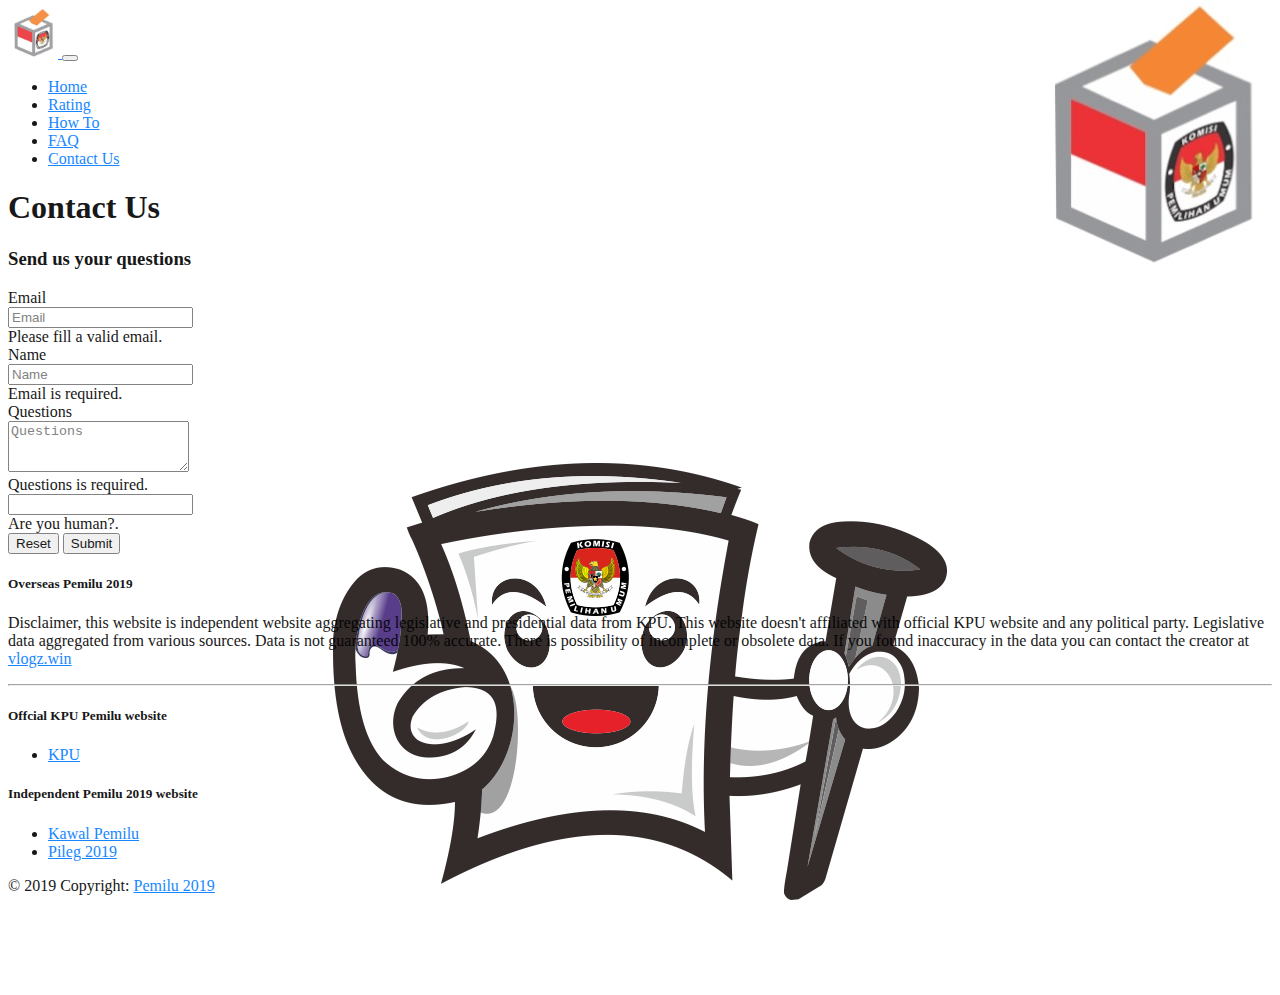
<file: contact.html>
<!DOCTYPE html>
<html lang="en">

<head>
    <meta name="viewport" content="width=device-width">
    <meta name="theme-color" content="#444444">
    <title>Overseas Pemilu 2019</title>
    <!-- Meta Tags -->
    <meta charset="utf-8">
    <meta http-equiv="X-UA-Compatible" content="IE=edge">
    <meta name="viewport" content="width=device-width, initial-scale=1">
    <meta name="author" content="Purbohadi Utomo">
    <meta name="description" content="Pemilu 2019 Website. Indonesia's Presidential and Legislative Election 2019.">
    <meta name="keywords" content="Pemilu,Contact Us,2019">
    <!-- Open Graph Meta Tags -->
    <meta property="og:title" content="Overseas Pemilu 2019" />
    <meta property="og:description" content="Pemilu 2019 Website. Indonesia's Presidential and Legislative Election 2019.">
    <meta property="og:image" content="https://pemilu2019.vlogz.win/images/pemilu.png" />
    <link rel="shortcut icon" href="favicon.ico" type="image/x-icon">
    <link rel="icon" href="favicon.ico" type="image/x-icon">
    <!-- Bootstrap 4.1.3 -->
    <link rel="stylesheet" href="https://stackpath.bootstrapcdn.com/bootstrap/4.1.3/css/bootstrap.min.css" integrity="sha384-MCw98/SFnGE8fJT3GXwEOngsV7Zt27NXFoaoApmYm81iuXoPkFOJwJ8ERdknLPMO" crossorigin="anonymous">
    <script src="https://code.jquery.com/jquery-3.3.1.slim.min.js" integrity="sha384-q8i/X+965DzO0rT7abK41JStQIAqVgRVzpbzo5smXKp4YfRvH+8abtTE1Pi6jizo" crossorigin="anonymous"></script>
    <script src="https://cdnjs.cloudflare.com/ajax/libs/popper.js/1.14.3/umd/popper.min.js" integrity="sha384-ZMP7rVo3mIykV+2+9J3UJ46jBk0WLaUAdn689aCwoqbBJiSnjAK/l8WvCWPIPm49" crossorigin="anonymous"></script>
    <script src="https://stackpath.bootstrapcdn.com/bootstrap/4.1.3/js/bootstrap.min.js" integrity="sha384-ChfqqxuZUCnJSK3+MXmPNIyE6ZbWh2IMqE241rYiqJxyMiZ6OW/JmZQ5stwEULTy" crossorigin="anonymous"></script>
    <!-- <script src="https://www.google.com/recaptcha/api.js?onload=onloadCallback&render=explicit" async defer></script> -->
    <!-- <script src='https://www.google.com/recaptcha/api.js'></script> -->
    <script src="https://www.google.com/recaptcha/api.js?render=explicit"></script>
    <!--     <script src='https://www.google.com/recaptcha/api.js'></script>
 -->
    <script>
        function onSubmit() {
            document.getElementById("contact-form").submit();
        }

        var widgetId;
        var form = document.getElementsByClassName('needs-validation');

        form.onreset = onReset;

        function onReset(event) {

            // grecaptcha.reset(widgetId);

            console.log("test Reset" + widgetId);
            $window.grecaptcha.reset();
        }

        function verifyRecaptchaCallback (response) {
            $('input[data-recaptcha]').val(response).trigger('change')
        }

        function expiredRecaptchaCallback () {
            $('input[data-recaptcha]').val("").trigger('change')
        }


        var onloadCallback = function() {
            widgetId = grecaptcha.render('g-recaptcha', {
                'sitekey': '6LckcJkUAAAAANJz68F4b08btB1u5laoYj1SjKAo',
            });
        };

    </script>
    <style>
        body {
            background-color:white;
            margin-bottom:100px;
            background: url("../images/logo-kotak-pemilu.jpg") right top no-repeat, url("../images/mascot.png") fixed bottom no-repeat;
            opacity:0.9;
        }
        a { 
            color:#007bff !important; 
        }
        a:hover { 
            color:#c00 !important; 
        }
        a:visited { 
            color:#37404e !important; 
        }


    </style>
</head>

<body>
    <div class="m-5 pb-5 bg-light">
        <header>
            <nav class="navbar navbar-expand-lg navbar-light bg-light">
                <a class="navbar-brand" href="index.html">
                    <img src="images/logo-kotak-pemilu.jpg" width="50" height="50" alt="Pemilu logo">
                </a>
                <button class="navbar-toggler" type="button" data-toggle="collapse" data-target="#navbarToggler" aria-controls="navbarToggler" aria-expanded="false" aria-label="Toggle navigation">
                    <span class="navbar-toggler-icon"></span>
                </button>
                <div class="collapse navbar-collapse" id="navbarToggler">
                    <ul class="nav nav-tabs">
                        <li class="nav-item">
                            <a class="nav-link" href="index.html">Home</a>
                        </li>
                        <li class="nav-item">
                            <a class="nav-link" href="rating.html">Rating</a>
                        </li>
                        <li class="nav-item">
                            <a class="nav-link" href="howto.html">How To</a>
                        </li>
                        <li class="nav-item">
                            <a class="nav-link" href="faq.html">FAQ</a>
                        </li>
                        <li class="nav-item">
                            <a class="nav-link active" href="contact.html">Contact Us</a>
                        </li>
                    </ul>
                </div>
            </nav>
        </header>
        <div class="container-fluid">
            <h1>Contact Us</h1>
            <div class="col-xs-12 col-sm-6 col-md-6 col-lg-6 col-xl-6">
                <h3 class="lead">Send us your questions</h3>
                <div class="status-message"></div>
                <form class="needs-validation" id="contact-form" enctype="text/plain" action="mailto:" method="get" novalidate>
                    <div class="form-group">
                        <label for="inputEmail" class="col-form-label">Email</label>
                        <div>
                            <input type="email" class="form-control" id="inputEmail" placeholder="Email" required>
                            <div class="invalid-feedback">
                                Please fill a valid email.
                            </div>
                        </div>
                    </div>
                    <div class="form-group">
                        <label for="inputName" class="col-form-label">Name</label>
                        <div>
                            <input type="text" class="form-control" id="inputName" placeholder="Name" required>
                            <div class="invalid-feedback">
                                Email is required.
                            </div>
                        </div>
                    </div>
                    <div class="form-group">
                        <label for="inputQuestion" class="col-form-label">Questions</label>
                        <div>
                            <textarea class="form-control" id="inputQuestion" placeholder="Questions" rows="3" required></textarea>
                            <div class="invalid-feedback">
                                Questions is required.
                            </div>
                        </div>
                    </div>
                    <div class="form-group">
                        <div id="g-recaptcha" data-expired-callback="expiredRecaptchaCallback" data-callback="verifyRecaptchaCallback" data-error="Please complete the Captcha" required>
                        </div>
                        <input class="form-control d-none" data-recaptcha="true" required data-error="Please complete the Captcha">
                        <div class="invalid-feedback">
                            Are you human?.
                        </div>
                        <script src="https://www.google.com/recaptcha/api.js?onload=onloadCallback&render=explicit" async defer></script>
                    </div>
                    <div class="form-group" aria-label="Submit and Reset Buttons">
                        <button type="reset" class="btn btn-primary mr-5" data-callback="onReset" value="Reset" onclick="grecaptcha.reset();">Reset</button>
                        <button type="submit" class="btn btn-primary" data-callback="onSubmit" value="Submit">Submit</button>
                    </div>
                </form>
                <script>
                // JavaScript to validate form submissions.
                (function() {
                    'use strict';
                    window.addEventListener('load', function() {
                        var forms = document.getElementsByClassName('needs-validation');
                        var validation = Array.prototype.filter.call(forms, function(form) {
                            form.addEventListener('submit', function(event) {
                                if (form.checkValidity() === false) {
                                    event.preventDefault();
                                    event.stopPropagation();
                                }
                                form.classList.add('was-validated');
                            }, false);
                        });
                    }, false);
                })();
                </script>
            </div>
        </div>
    </div>
    <!-- Footer -->
    <footer class="page-footer font-small blue pt-4 m-5 pb-5 bg-light">
        <div class="container-fluid text-center text-md-left">
            <div class="row">
                <div class="col-md-6 mt-md-0 mt-3">
                    <h5 class="text-uppercase">Overseas Pemilu 2019</h5>
                    <p>Disclaimer, this website is independent website aggregating legislative and presidential data from KPU. This website doesn't affiliated with official KPU website and any political party. Legislative data aggregated from various sources. Data is not guaranteed 100% accurate. There is possibility of incomplete or obsolete data. If you found inaccuracy in the data you can contact the creator at <a href="https://vlogz.win">vlogz.win</a></p>
                </div>
                <hr class="clearfix w-100 d-md-none pb-3">
                <div class="col-md-3 mb-md-0 mb-3">
                    <h5 class="text-uppercase">Offcial KPU Pemilu website</h5>
                    <ul class="list-unstyled">
                        <li>
                            <a href="https://kpu.go.id">KPU</a>
                        </li>
                    </ul>
                </div>
                <div class="col-md-3 mb-md-0 mb-3">
                    <h5 class="text-uppercase">Independent Pemilu 2019 website</h5>
                    <ul class="list-unstyled">
                        <li>
                            <a href="https://kawalpemilu.org">Kawal Pemilu</a>
                        </li>
                        <li>
                            <a href="http://pileg2019.xyz/">Pileg 2019</a>
                        </li>
                    </ul>
                </div>
            </div>
        </div>
        <div class="footer-copyright text-center py-3">© 2019 Copyright:
            <a href="https://pemilu2019.wlogz.win"> Pemilu 2019</a>
        </div>
    </footer>
</body>

</html>
</file>
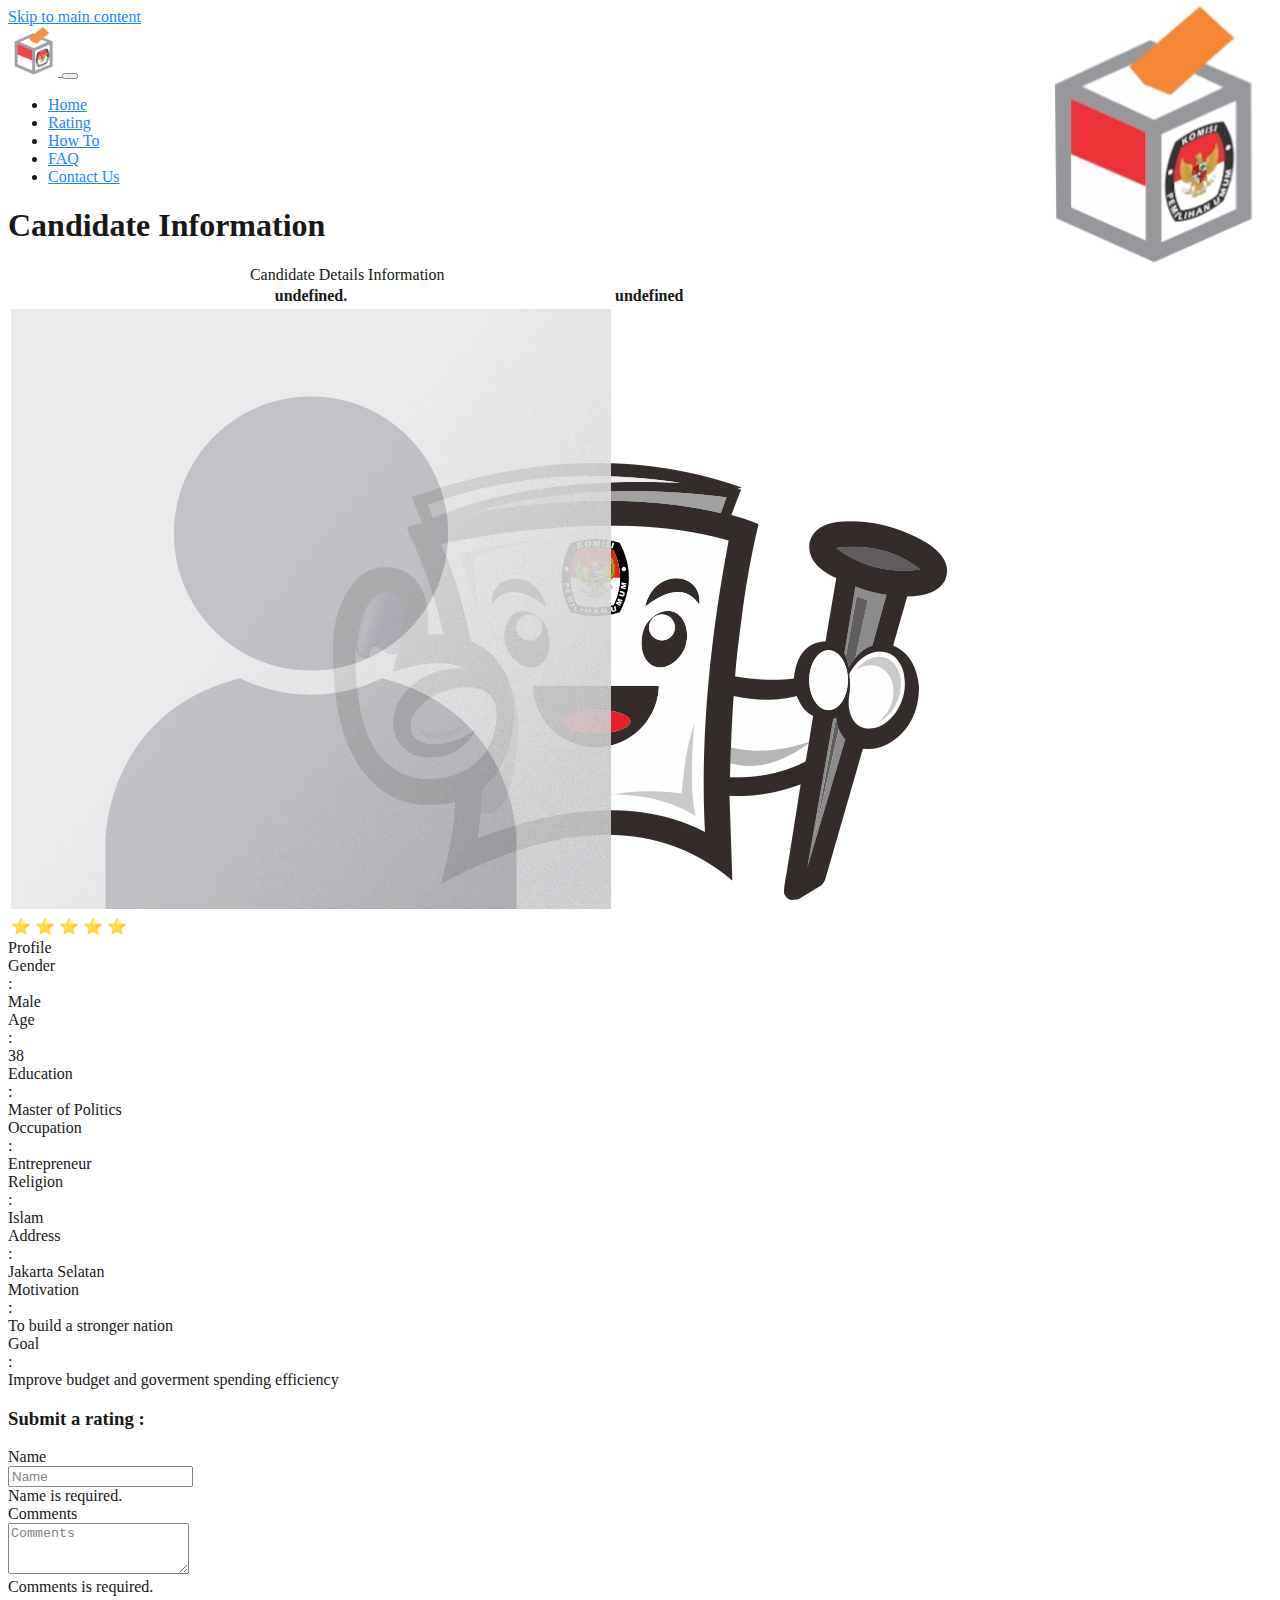
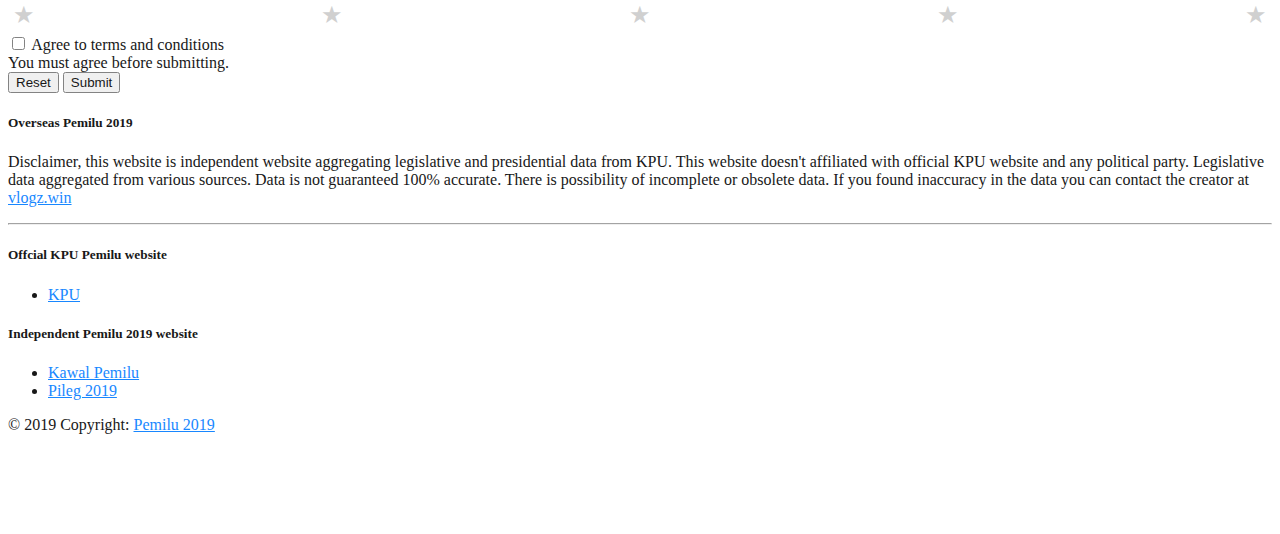
<file: detail.html>
<!DOCTYPE html>
<html lang="en">

<head>
    <meta name="viewport" content="width=device-width">
    <meta name="theme-color" content="#444444">
    <title>Overseas Pemilu 2019</title>
    <!-- Meta Tags -->
    <meta charset="utf-8">
    <meta http-equiv="X-UA-Compatible" content="IE=edge">
    <meta name="viewport" content="width=device-width, initial-scale=1">
    <meta name="author" content="Purbohadi Utomo">
    <meta name="description" content="Pemilu 2019 Website. Indonesia's Presidential and Legislative Election 2019.">
    <meta name="keywords" content="Pemilu,Candidates,Profile,2019">
    <!-- Open Graph Meta Tags -->
    <meta property="og:title" content="Overseas Pemilu 2019" />
    <meta property="og:description" content="Pemilu 2019 Website. Indonesia's Presidential and Legislative Election 2019.">
    <meta property="og:image" content="https://pemilu2019.vlogz.win/images/pemilu.png" />
    <link rel="shortcut icon" href="favicon.ico" type="image/x-icon">
    <link rel="icon" href="favicon.ico" type="image/x-icon">
    <!-- Bootstrap 4.1.3 -->
    <link rel="stylesheet" href="https://stackpath.bootstrapcdn.com/bootstrap/4.1.3/css/bootstrap.min.css" integrity="sha384-MCw98/SFnGE8fJT3GXwEOngsV7Zt27NXFoaoApmYm81iuXoPkFOJwJ8ERdknLPMO" crossorigin="anonymous">
    <script src="https://code.jquery.com/jquery-3.3.1.slim.min.js" integrity="sha384-q8i/X+965DzO0rT7abK41JStQIAqVgRVzpbzo5smXKp4YfRvH+8abtTE1Pi6jizo" crossorigin="anonymous"></script>
    <script src="https://cdnjs.cloudflare.com/ajax/libs/popper.js/1.14.3/umd/popper.min.js" integrity="sha384-ZMP7rVo3mIykV+2+9J3UJ46jBk0WLaUAdn689aCwoqbBJiSnjAK/l8WvCWPIPm49" crossorigin="anonymous"></script>
    <script src="https://stackpath.bootstrapcdn.com/bootstrap/4.1.3/js/bootstrap.min.js" integrity="sha384-ChfqqxuZUCnJSK3+MXmPNIyE6ZbWh2IMqE241rYiqJxyMiZ6OW/JmZQ5stwEULTy" crossorigin="anonymous"></script>
    <script>
        function onSubmit() {
            document.getElementById("contact-form").submit();
        }

        var getUrlVars = function(){
            var vars = [], hash;
            var hashes = window.location.href.slice(window.location.href.indexOf('?') + 1).split('&');
            for(var i = 0; i < hashes.length; i++){
                hash = hashes[i].split('=');
                vars.push(decodeURIComponent(hash[0]));
                vars[decodeURIComponent(hash[0])] = decodeURIComponent(hash[1]);
            }
            if(vars[0] == window.location.href){
                vars =[];
            }
            return vars;
        }

        var params = getUrlVars();
        var candidateNumber = params["candidate_number"];
        var candidateName = params["candidate_name"];


        // console.log(params["candidate_number"]);
        // console.log(params["candidate_name"]);


        var form = document.getElementsByClassName('needs-validation');

        form.onreset = onReset;

        function onReset(event) {
            console.log("test Reset" + widgetId);
        }

        function onLoad(){

            document.getElementById("candidate_number").innerHTML = candidateNumber+'.';
            document.getElementById("candidate_name").innerHTML = candidateName;

            // var candidateName = document.getElementById("candidate_name").innerHTML;
            document.getElementById("_candidate_name").value=candidateName;
        }



    </script>
    <style>
        body {
            background-color:white;
            margin-bottom:100px;
            background: url("../images/logo-kotak-pemilu.jpg") right top no-repeat, url("../images/mascot.png") fixed bottom no-repeat;
            opacity:0.9;
        }

        .star-rating {
            display: flex;
            flex-direction: row-reverse;
            font-size: 1.5em;
            justify-content: space-between;
            padding: 0.2em;
        }

        .star-rating input {
            display: none;
        }

        .star-rating label {
            color: #ccc;
            cursor: pointer;
        }

        .star-rating :checked~label {
            color: #fc0;
        }

        .star-rating label:hover,
        .star-rating label:hover~label {
            color: #fc0;
        }        

        a { 
            color:#007bff !important; 
        }
        a:hover { 
            color:#c00 !important; 
        }
        a:visited { 
            color:#37404e !important; 
        }

    </style>
</head>

<body onload="onLoad()">
    <a href="#content" class="sr-only sr-only-focusable">Skip to main content</a>

    <div class="m-5 pb-5 bg-light">
        <header>
            <nav class="navbar navbar-expand-lg navbar-light bg-light">
                <a class="navbar-brand" href="index.html">
                    <img src="images/logo-kotak-pemilu.jpg" width="50" height="50" alt="Pemilu logo">
                </a>
                <button class="navbar-toggler" type="button" data-toggle="collapse" data-target="#navbarToggler" aria-controls="navbarToggler" aria-expanded="false" aria-label="Toggle navigation">
                    <span class="navbar-toggler-icon"></span>
                </button>
                <div class="collapse navbar-collapse" id="navbarToggler">
                    <ul class="nav nav-tabs">
                        <li class="nav-item">
                            <a class="nav-link" href="index.html">Home</a>
                        </li>
                        <li class="nav-item">
                            <a class="nav-link active" href="rating.html">Rating</a>
                        </li>
                        <li class="nav-item">
                            <a class="nav-link" href="howto.html">How To</a>
                        </li>
                        <li class="nav-item">
                            <a class="nav-link" href="faq.html">FAQ</a>
                        </li>
                        <li class="nav-item">
                            <a class="nav-link" href="contact.html">Contact Us</a>
                        </li>
                    </ul>
                </div>
            </nav>
        </header>

        <div class="container-fluid" id="content" tabindex="-1">
            <h1>Candidate Information</h1>
            <div class="row">
                <div class="col-xs-12 col-sm-6 col-md-6 col-lg-6 col-xl-6">
                    <table class="table-borderless">
                        <caption>Candidate Details Information</caption>
                        <thead>
                            <tr class="d-flex">
                                <th id="candidate_number" class="col-1 h2 text-center"></th>
                                <th id="candidate_name" class="col-6 h2 text-center"></th>
                            </tr>
                        </thead>
                        <tbody>
                            <tr class="d-flex">
                                <td id="candidate_picture"><img alt="Candidate Photo" src="images/profile-no-picture.png" class="img-fluid col-12"></td>
                            </tr>
                            <tr class="d-flex">
                                <td id="candidate_rating" class="col-1 text-center display-4">⭐ ⭐ ⭐ ⭐ ⭐</td>
                            </tr>
                        </tbody>
                    </table>
                </div>
                <div class="container col-xs-12 col-sm-6 col-md-6 col-lg-6 col-xl-6">

                    <div class="row">
                        <div class="col-12 display-4 lead">Profile</div>
                    </div>

                    <div class="row">
                        <div class="col-3 lead">Gender</div>
                        <div class="col-1 lead">:</div>
                        <div class="col-8 lead" id="gender">Male</div>                        
                    </div>

                    <div class="row">
                        <div class="col-3 lead">Age</div>
                        <div class="col-1 lead">:</div>
                        <div class="col-8 lead" id="gender">38</div>                                                
                    </div>

                    <div class="row">
                        <div class="col-3 lead">Education</div>
                        <div class="col-1 lead">:</div>
                        <div class="col-8 lead" id="gender">Master of Politics</div>                                              
                    </div>
                    <div class="row">
                        <div class="col-3 lead">Occupation</div>
                        <div class="col-1 lead">:</div>
                        <div class="col-8 lead" id="gender">Entrepreneur</div>                                                
                    </div>
                    <div class="row">
                        <div class="col-3 lead">Religion</div>
                        <div class="col-1 lead">:</div>
                        <div class="col-8 lead" id="gender">Islam</div>                                                
                    </div>
                    <div class="row">
                        <div class="col-3 lead">Address</div>
                        <div class="col-1 lead">:</div>
                        <div class="col-8 lead" id="gender">Jakarta Selatan</div>                                                
                    </div>
                    <div class="row">
                        <div class="col-3 lead">Motivation</div>
                        <div class="col-1 lead">:</div>
                        <div class="col-8 lead" id="gender">To build a stronger nation</div>                                                
                    </div>
                    <div class="row">
                        <div class="col-3 lead">Goal</div>
                        <div class="col-1 lead">:</div>
                        <div class="col-8 lead" id="gender">Improve budget and goverment spending efficiency</div>                                              
                    </div>


                    <div>
                        <h3 class="lead" aria-label="Submit a rating">Submit a rating :</h3>
                        <form class="needs-validation" id="rating-form" method="POST" action="https://formspree.io/purbohadi.utomo@gmail.com"  novalidate>
                            <input type="hidden" name="_subject" value="Rating data from users">
                            <input type="hidden" id="_candidate_name" name="candidate name" >
                            <div class="form-group">
                                <label for="rating-name" class="col-form-label">Name</label>
                                <div>
                                    <input type="text" class="form-control" id="rating-name" aria-label="Name" aria-required="true" placeholder="Name"  name="name" required>
                                    <div class="invalid-feedback">
                                        Name is required.
                                    </div>
                                </div>
                            </div>
                            <div class="form-group">
                                <label for="rating-comments" class="col-form-label">Comments</label>
                                <div>
                                    <textarea class="form-control" id="rating-comments" aria-label="Rating Comments" rows="3" aria-required="true"  name="comments" placeholder="Comments" required></textarea>
                                    <div class="invalid-feedback">
                                        Comments is required.
                                    </div>
                                </div>
                            </div>
                            <div class="star-rating">
                                <input type="radio" id="rating5" name="rating" value="5" />
                                <label for="rating5" class="star" tabindex="0" aria-label="Rating 5 out of 5">&#9733;</label>
                                <input type="radio" id="rating4" name="rating" value="4" />
                                <label for="rating4" class="star" tabindex="0" aria-label="Rating 4 out of 5">&#9733;</label>
                                <input type="radio" id="rating3" name="rating" value="3" />
                                <label for="rating3" class="star" tabindex="0" aria-label="Rating 3 out of 5">&#9733;</label>
                                <input type="radio" id="rating2" name="rating" value="2" />
                                <label for="rating2" class="star" tabindex="0" aria-label="Rating 2 out of 5">&#9733;</label>
                                <input type="radio" id="rating1" name="rating" value="1" />
                                <label for="rating1" class="star" tabindex="0" aria-label="Rating 1 out of 5">&#9733;</label>
                            </div>
                            <div class="form-group">
                                <div class="form-check">
                                    <input class="form-check-input" type="checkbox" value="" id="invalidCheck" required>
                                    <label class="form-check-label" for="invalidCheck">
                                        Agree to terms and conditions
                                    </label>
                                    <div class="invalid-feedback">
                                        You must agree before submitting.
                                    </div>
                                </div>
                            </div>
                            <div class="form-group" aria-label="Submit and Reset Buttons">
                                <button type="reset" class="btn btn-primary" data-callback="onReset" value="Reset">Reset</button>
                                <button type="submit" class="btn btn-primary mx-5" data-callback="onSubmit" value="Submit">Submit</button>
                            </div>
                            <p id="submissions-status"></p>
                        </form>
                        <script>
                        // JavaScript to validate form submissions.
                        (function() {
                            'use strict';
                            window.addEventListener('load', function() {
                                var forms = document.getElementsByClassName('needs-validation');
                                var validation = Array.prototype.filter.call(forms, function(form) {
                                    form.addEventListener('submit', function(event) {
                                        if (form.checkValidity() === false) {
                                            event.preventDefault();
                                            event.stopPropagation();
                                        }
                                        form.classList.add('was-validated');
                                    }, false);
                                });
                            }, false);
                        })();

                        // (function onLoad(){
                        //     var candidateName = document.getElementById("candidate_name").innerHTML;
                        //     document.getElementById("_candidate_name").value=candidateName;
                        // })();

                        // $("#candidate_name").text($("candidate"));

                        </script>
                    </div>
                </div>
            </div>
        </div>
    </div>
</body>
<!-- Footer -->
<footer class="page-footer font-small blue pt-4 m-5 pb-5 bg-light">
    <div class="container-fluid text-center text-md-left">
        <div class="row">
            <div class="col-md-6 mt-md-0 mt-3">
                <h5 class="text-uppercase">Overseas Pemilu 2019</h5>
                <p>Disclaimer, this website is independent website aggregating legislative and presidential data from KPU. This website doesn't affiliated with official KPU website and any political party. Legislative data aggregated from various sources. Data is not guaranteed 100% accurate. There is possibility of incomplete or obsolete data. If you found inaccuracy in the data you can contact the creator at <a href="https://vlogz.win">vlogz.win</a></p>
            </div>
            <hr class="clearfix w-100 d-md-none pb-3">
            <div class="col-md-3 mb-md-0 mb-3">
                <h5 class="text-uppercase">Offcial KPU Pemilu website</h5>
                <ul class="list-unstyled">
                    <li>
                        <a href="https://kpu.go.id">KPU</a>
                    </li>
                </ul>
            </div>
            <div class="col-md-3 mb-md-0 mb-3">
                <h5 class="text-uppercase">Independent Pemilu 2019 website</h5>
                <ul class="list-unstyled">
                    <li>
                        <a href="https://kawalpemilu.org">Kawal Pemilu</a>
                    </li>
                    <li>
                        <a href="http://pileg2019.xyz/">Pileg 2019</a>
                    </li>
                </ul>
            </div>
        </div>
    </div>
    <div class="footer-copyright text-center py-3">© 2019 Copyright:
        <a href="https://pemilu2019.wlogz.win"> Pemilu 2019</a>
    </div>
</footer>

</html>
</file>
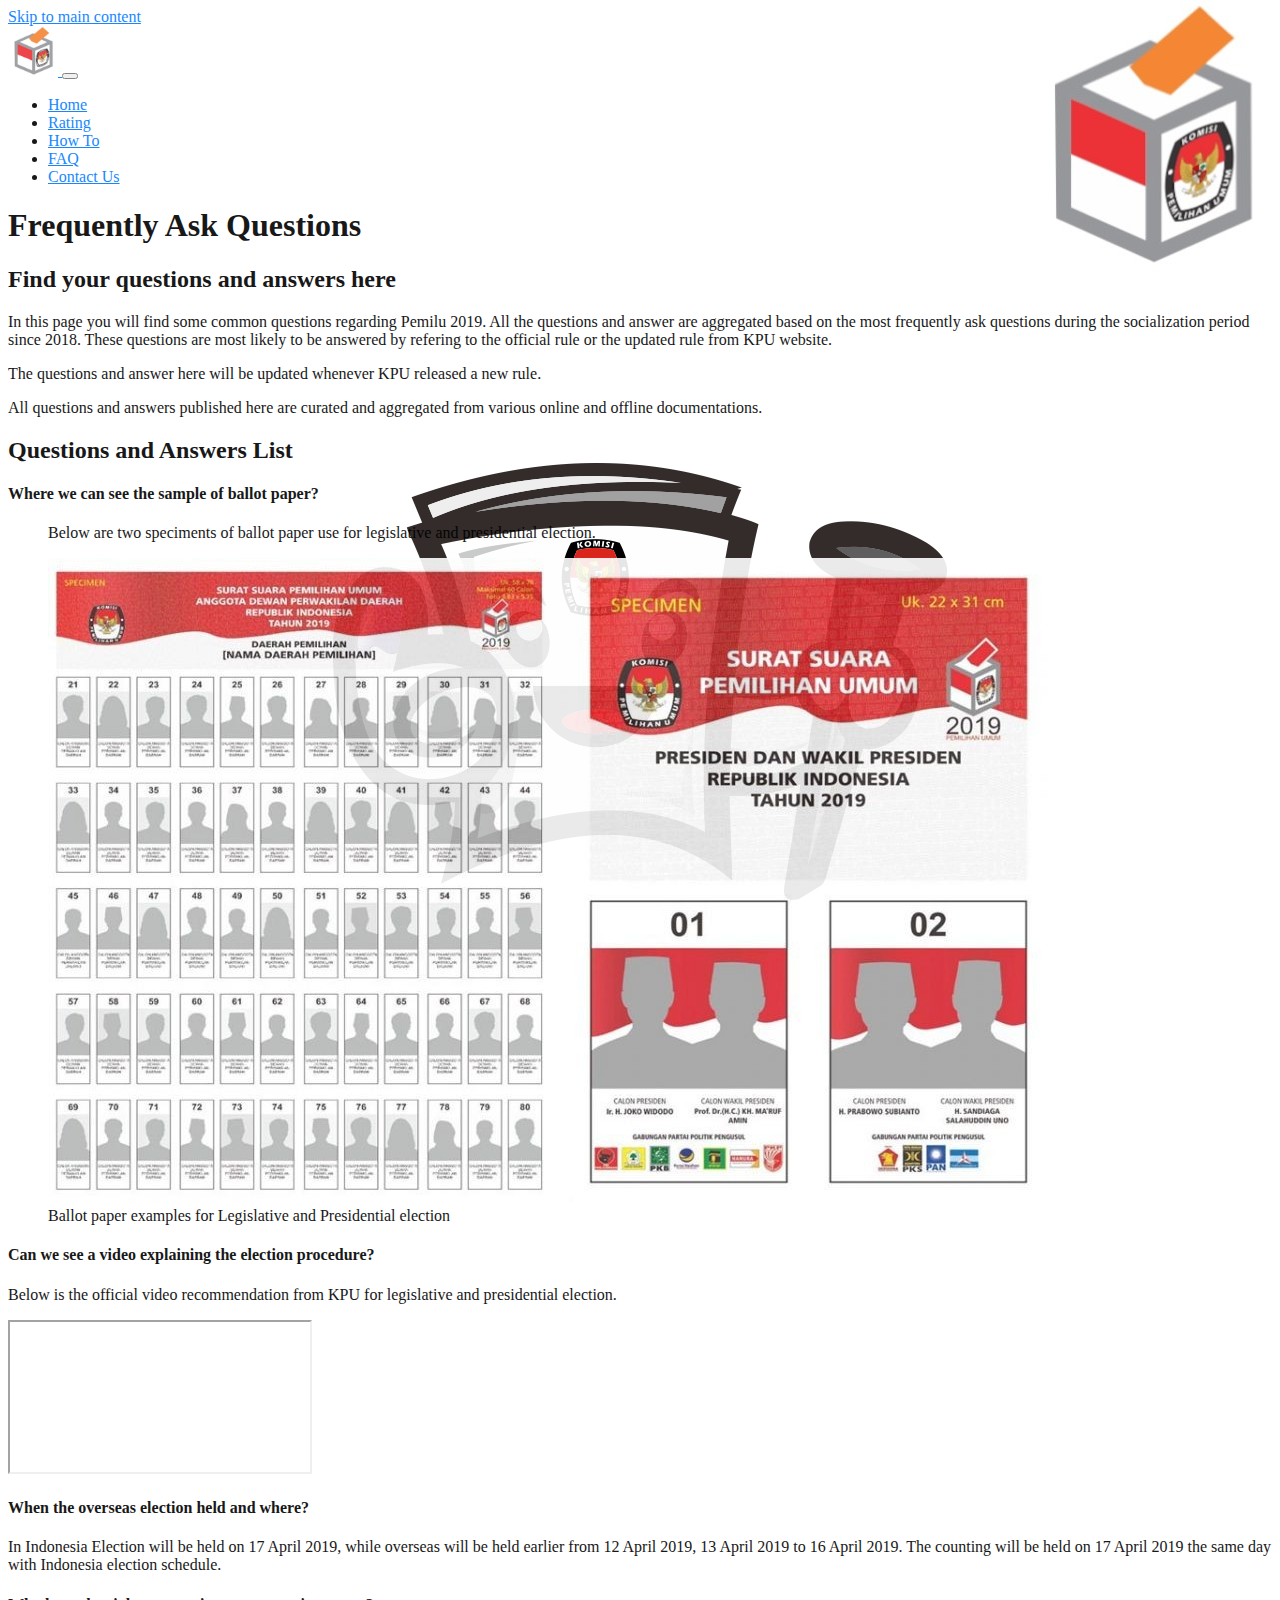
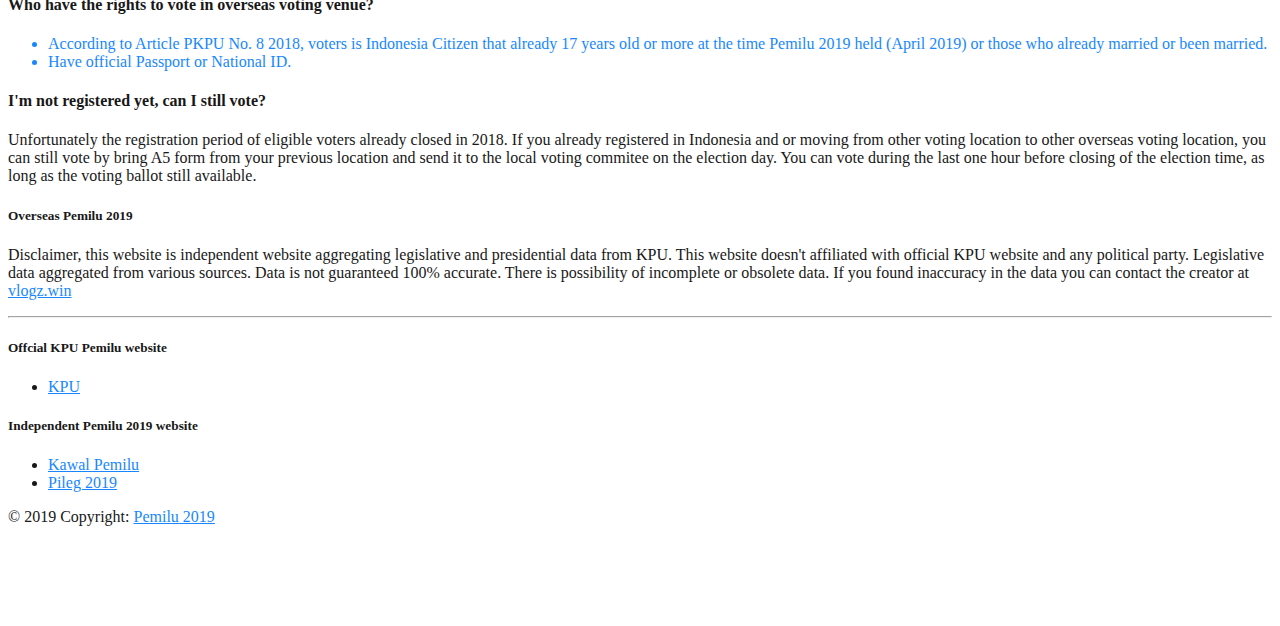
<file: faq.html>
<!DOCTYPE html>
<html lang="en">
<!-- HTML5 page -->

<head>
    <meta name="viewport" content="width=device-width">
    <meta name="theme-color" content="#444444">
    <title>Overseas Pemilu 2019</title>
    <!-- Meta Tags -->
    <meta charset="utf-8">
    <meta http-equiv="X-UA-Compatible" content="IE=edge">
    <meta name="viewport" content="width=device-width, initial-scale=1">
    <meta name="author" content="Purbohadi Utomo">
    <meta name="description" content="Pemilu 2019 Website. Indonesia's Presidential and Legislative Election 2019.">
    <meta name="keywords" content="Pemilu,Frequently Ask Questions,2019">
    <!-- Open Graph Meta Tags -->
    <meta property="og:title" content="Overseas Pemilu 2019" />
    <meta property="og:description" content="Pemilu 2019 Website. Indonesia's Presidential and Legislative Election 2019.">
    <meta property="og:image" content="https://pemilu2019.vlogz.win/images/pemilu.png" />
    <link rel="shortcut icon" href="favicon.ico" type="image/x-icon">
    <link rel="icon" href="favicon.ico" type="image/x-icon">
    <!-- Bootstrap 4.1.3 -->
    <link rel="stylesheet" href="https://stackpath.bootstrapcdn.com/bootstrap/4.1.3/css/bootstrap.min.css" integrity="sha384-MCw98/SFnGE8fJT3GXwEOngsV7Zt27NXFoaoApmYm81iuXoPkFOJwJ8ERdknLPMO" crossorigin="anonymous">
    <script src="https://code.jquery.com/jquery-3.3.1.slim.min.js" integrity="sha384-q8i/X+965DzO0rT7abK41JStQIAqVgRVzpbzo5smXKp4YfRvH+8abtTE1Pi6jizo" crossorigin="anonymous"></script>
    <script src="https://cdnjs.cloudflare.com/ajax/libs/popper.js/1.14.3/umd/popper.min.js" integrity="sha384-ZMP7rVo3mIykV+2+9J3UJ46jBk0WLaUAdn689aCwoqbBJiSnjAK/l8WvCWPIPm49" crossorigin="anonymous"></script>
    <script src="https://stackpath.bootstrapcdn.com/bootstrap/4.1.3/js/bootstrap.min.js" integrity="sha384-ChfqqxuZUCnJSK3+MXmPNIyE6ZbWh2IMqE241rYiqJxyMiZ6OW/JmZQ5stwEULTy" crossorigin="anonymous"></script>
    <style>
        body {
            background-color:white;
            margin-bottom:100px;
            background: url("../images/logo-kotak-pemilu.jpg") right top no-repeat, url("../images/mascot.png") fixed bottom no-repeat;
            opacity:0.9;
        }
        
        a { 
            color:#007bff !important; 
        }
        a:hover { 
            color:#c00 !important; 
        }
        a:visited { 
            color:#37404e !important; 
        }


    </style>
</head>

<body>
    <a href="#content" class="sr-only sr-only-focusable">Skip to main content</a>

    <div class="m-5 pb-5 bg-light">
        <header>
            <nav class="navbar navbar-expand-lg navbar-light bg-light">
                <a class="navbar-brand" href="index.html">
                    <img src="images/logo-kotak-pemilu.jpg" width="50" height="50" alt="Pemilu logo">
                </a>
                <button class="navbar-toggler" type="button" data-toggle="collapse" data-target="#navbarToggler" aria-controls="navbarToggler" aria-expanded="false" aria-label="Toggle navigation">
                    <span class="navbar-toggler-icon"></span>
                </button>
                <div class="collapse navbar-collapse" id="navbarToggler">
                    <ul class="nav nav-tabs">
                        <li class="nav-item">
                            <a class="nav-link" href="index.html">Home</a>
                        </li>
                        <li class="nav-item">
                            <a class="nav-link" href="rating.html">Rating</a>
                        </li>
                        <li class="nav-item">
                            <a class="nav-link" href="howto.html">How To</a>
                        </li>
                        <li class="nav-item">
                            <a class="nav-link active" href="faq.html">FAQ</a>
                        </li>
                        <li class="nav-item">
                            <a class="nav-link" href="contact.html">Contact Us</a>
                        </li>
                    </ul>
                </div>
            </nav>
        </header>
        <div class="container-fluid" id="content" tabindex="-1">
            <h1>Frequently Ask Questions</h1>
            <section>
                <h2>Find your questions and answers here</h2>
                <p class="lead">
                    In this page you will find some common questions regarding Pemilu 2019. All the questions and answer are aggregated based on the most frequently ask questions during the socialization period since 2018. These questions are most likely to be answered by refering to the official rule or the updated rule from KPU website.
                </p>
                <aside>
                    <p>The questions and answer here will be updated whenever KPU released a new rule.</p>
                </aside>
                <p class="lead">
                    All questions and answers published here are curated and aggregated from various online and offline documentations.
                </p>
            </section>
            <section>
                <h2>Questions and Answers List</h2>
                <article class="card">
                    <h4 class="card-header">Where we can see the sample of ballot paper?</h4>
                    <figure class="card-body">
                        <p>
                            Below are two speciments of ballot paper use for legislative and presidential election.
                        </p>
                        <img src="images/contoh-surat-suara.jpg" alt="Ballot paper example for Legislative and Presidential election">
                        <figcaption>Ballot paper examples for Legislative and Presidential election</figcaption>
                    </figure>
                </article>
                <article class="card">
                    <h4 class="card-header">Can we see a video explaining the election procedure?</h4>
                    <p class="card-body">
                        Below is the official video recommendation from KPU for legislative and presidential election.
                    </p>
                    <div class="embed-responsive embed-responsive-16by9">
                        <iframe class="embed-responsive-item" src="https://www.youtube.com/embed/RpC8CoY3XtM?rel=0" allowfullscreen></iframe>
                    </div>
                </article>
                <article class="card">
                    <h4 class="card-header">When the overseas election held and where?</h4>
                    <p class="card-body">
                        In Indonesia Election will be held on 17 April 2019, while overseas will be held earlier from 12 April 2019, 13 April 2019 to 16 April 2019. The counting will be held on 17 April 2019 the same day with Indonesia election schedule.
                    </p>
                </article>
                <article class="card">
                    <h4 class="card-header">Who have the rights to vote in overseas voting venue?</h4>
                    <a class="card-body">
                        <ul>
                            <li>According to Article PKPU No. 8 2018, voters is Indonesia Citizen that already 17 years old or more at the time Pemilu 2019 held (April 2019) or those who already married or been married.</li>
                            <li>Have official Passport or National ID.</li>
                        </ul>
                    </a>
                </article>
                <article class="card">
                    <h4 class="card-header">I'm not registered yet, can I still vote?</h4>
                    <p class="card-body">
                        Unfortunately the registration period of eligible voters already closed in 2018. If you already registered in Indonesia and or moving from other voting location to other overseas voting location, you can still vote by bring A5 form from your previous location and send it to the local voting commitee on the election day. You can vote during the last one hour before closing of the election time, as long as the voting ballot still available.
                    </p>
                </article>
            </section>
        </div>
    </div>
    <!-- Footer -->
    <footer class="page-footer font-small blue pt-4 m-5 pb-5 bg-light">
        <div class="container-fluid text-center text-md-left">
            <div class="row">
                <div class="col-md-6 mt-md-0 mt-3">
                    <h5 class="text-uppercase">Overseas Pemilu 2019</h5>
                    <p>Disclaimer, this website is independent website aggregating legislative and presidential data from KPU. This website doesn't affiliated with official KPU website and any political party. Legislative data aggregated from various sources. Data is not guaranteed 100% accurate. There is possibility of incomplete or obsolete data. If you found inaccuracy in the data you can contact the creator at <a href="https://vlogz.win">vlogz.win</a></p>
                </div>
                <hr class="clearfix w-100 d-md-none pb-3">
                <div class="col-md-3 mb-md-0 mb-3">
                    <h5 class="text-uppercase">Offcial KPU Pemilu website</h5>
                    <ul class="list-unstyled">
                        <li>
                            <a href="https://kpu.go.id">KPU</a>
                        </li>
                    </ul>
                </div>
                <div class="col-md-3 mb-md-0 mb-3">
                    <h5 class="text-uppercase">Independent Pemilu 2019 website</h5>
                    <ul class="list-unstyled">
                        <li>
                            <a href="https://kawalpemilu.org">Kawal Pemilu</a>
                        </li>
                        <li>
                            <a href="http://pileg2019.xyz/">Pileg 2019</a>
                        </li>
                    </ul>
                </div>
            </div>
        </div>
        <div class="footer-copyright text-center py-3">© 2019 Copyright:
            <a href="https://pemilu2019.wlogz.win"> Pemilu 2019</a>
        </div>
    </footer>
</body>

</html>
</file>
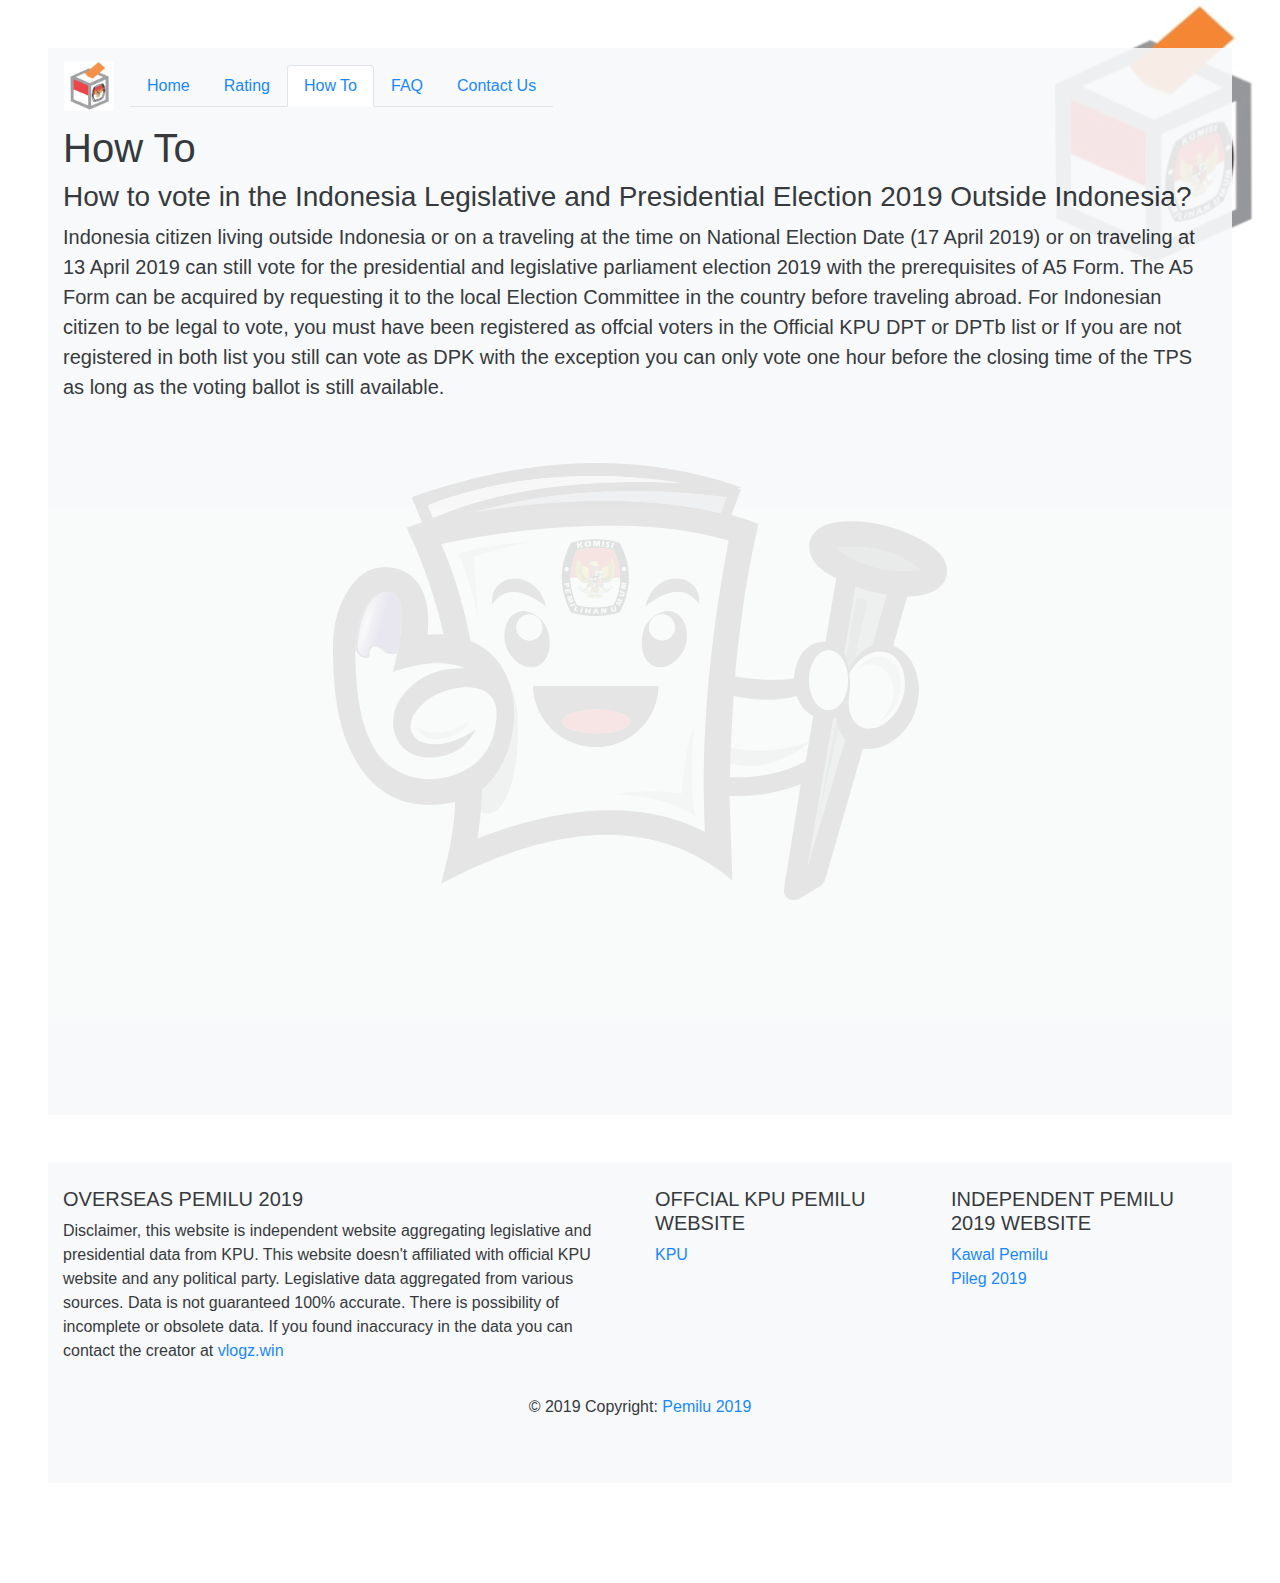
<file: howto.html>
<!DOCTYPE html PUBLIC "-//W3C//DTD XHTML 1.0 Strict//EN" "http://www.w3.org/TR/xhtml1/DTD/xhtml1-strict.dtd"> 
<html xmlns="http://www.w3.org/1999/xhtml" xml:lang="en" lang="en">

<head>
    <meta name="viewport" content="width=device-width"/>
    <meta name="theme-color" content="#444444"/>
    <title>Overseas Pemilu 2019</title>
    <!-- Meta Tags -->
    <meta http-equiv="Content-Type" content="text/html; charset=utf-8"/>
    <meta http-equiv="X-UA-Compatible" content="IE=edge"/>
    <meta name="viewport" content="width=device-width, initial-scale=1"/>
    <meta name="author" content="Purbohadi Utomo"/>
    <meta name="description" content="Pemilu 2019 Website. Indonesia's Presidential and Legislative Election 2019."/>
    <meta name="keywords" content="Pemilu,How To,2019"/>
    <!-- Bootstrap 4.1.3 -->
    <link rel="stylesheet" href="https://stackpath.bootstrapcdn.com/bootstrap/4.1.3/css/bootstrap.min.css"/>
    <script src="https://code.jquery.com/jquery-3.3.1.slim.min.js" type="text/javascript" ></script>
    <script src="https://cdnjs.cloudflare.com/ajax/libs/popper.js/1.14.3/umd/popper.min.js" type="text/javascript" ></script>
    <script src="https://stackpath.bootstrapcdn.com/bootstrap/4.1.3/js/bootstrap.min.js" type="text/javascript" ></script>
    
    <script type="text/javascript">
        $(document).ready(function() {
            $('#toogleButton').click(function () {
                $('#navbarToggler').collapse('toggle');
            });
        });
    </script>

    <style type="text/css">
        body {
            background-color:white;
            margin-bottom:100px;
            background: url("../images/logo-kotak-pemilu.jpg") right top no-repeat, url("../images/mascot.png") fixed bottom no-repeat;
            opacity:0.9;
        }

        a { 
            color:#007bff !important; 
        }
        a:hover { 
            color:#c00 !important; 
        }
        a:visited { 
            color:#37404e !important; 
        }
        

    </style>
</head>

<body>

    <a href="#content" class="sr-only sr-only-focusable">Skip to main content</a>
    
    <div class="m-5 pb-5 bg-light">

        <div id="header">
            <div id="navigation" class="navbar navbar-expand-lg navbar-light bg-light">
                <a class="navbar-brand" href="index.html">
                    <img src="images/logo-kotak-pemilu.jpg" width="50" height="50" alt="Pemilu logo"/>
                </a>
                
                <button id="toogleButton" class="navbar-toggler">
                    <span class="navbar-toggler-icon"></span>
               </button>

                <div class="collapse navbar-collapse" id="navbarToggler">
                    <ul class="nav nav-tabs">
                        <li class="nav-item">
                            <a class="nav-link" href="index.html">Home</a>
                        </li>
                        <li class="nav-item">
                            <a class="nav-link" href="rating.html">Rating</a>
                        </li>
                        <li class="nav-item">
                            <a class="nav-link active" href="howto.html">How To</a>
                        </li>
                        <li class="nav-item">
                            <a class="nav-link" href="faq.html">FAQ</a>
                        </li>
                        <li class="nav-item">
                            <a class="nav-link" href="contact.html">Contact Us</a>
                        </li>
                    </ul>
                </div>
            </div>
        </div>
        <div class="container-fluid" id="content" tabindex="-1">
            <h1>How To</h1>
            <h3 id="description">How to vote in the Indonesia Legislative and Presidential Election 2019 Outside Indonesia?</h3>
            <p class="lead">Indonesia citizen living outside Indonesia or on a traveling at the time on National Election Date (17 April 2019) or on traveling at 13 April 2019 can still vote for the presidential and legislative parliament election 2019 with the prerequisites of A5 Form. The A5 Form can be acquired by requesting it to the local Election Committee in the country before traveling abroad. For Indonesian citizen to be legal to vote, you must have been registered as offcial voters in the Official KPU DPT or DPTb list or If you are not registered in both list you still can vote as DPK with the exception you can only vote one hour before the closing time of the TPS as long as the voting ballot is still available.</p>
            <div class="embed-responsive embed-responsive-16by9">
                <object class="embed-responsive-item" data="https://www.youtube.com/embed/RpC8CoY3XtM?rel=0"></object>
            </div>
        </div>
    </div>
    <div id="footer" class="page-footer font-small blue pt-4 m-5 pb-5 bg-light">
        <div class="container-fluid text-center text-md-left">
            <div class="row">
                <div class="col-md-6 mt-md-0 mt-3">
                    <h5 class="text-uppercase">Overseas Pemilu 2019</h5>
                    <p>Disclaimer, this website is independent website aggregating legislative and presidential data from KPU. This website doesn't affiliated with official KPU website and any political party. Legislative data aggregated from various sources. Data is not guaranteed 100% accurate. There is possibility of incomplete or obsolete data. If you found inaccuracy in the data you can contact the creator at <a href="https://vlogz.win">vlogz.win</a></p>
                </div>
                <hr class="clearfix w-100 d-md-none pb-3"/>
                <div class="col-md-3 mb-md-0 mb-3">
                    <h5 class="text-uppercase">Offcial KPU Pemilu website</h5>
                    <ul class="list-unstyled">
                        <li>
                            <a href="https://kpu.go.id">KPU</a>
                        </li>
                    </ul>
                </div>
                <div class="col-md-3 mb-md-0 mb-3">
                    <h5 class="text-uppercase">Independent Pemilu 2019 website</h5>
                    <ul class="list-unstyled">
                        <li>
                            <a href="https://kawalpemilu.org">Kawal Pemilu</a>
                        </li>
                        <li>
                            <a href="http://pileg2019.xyz/">Pileg 2019</a>
                        </li>
                    </ul>
                </div>
            </div>
        </div>
        <div class="footer-copyright text-center py-3">© 2019 Copyright:
            <a href="https://pemilu2019.wlogz.win"> Pemilu 2019</a>
        </div>
    </div>
</body>

</html>
</file>
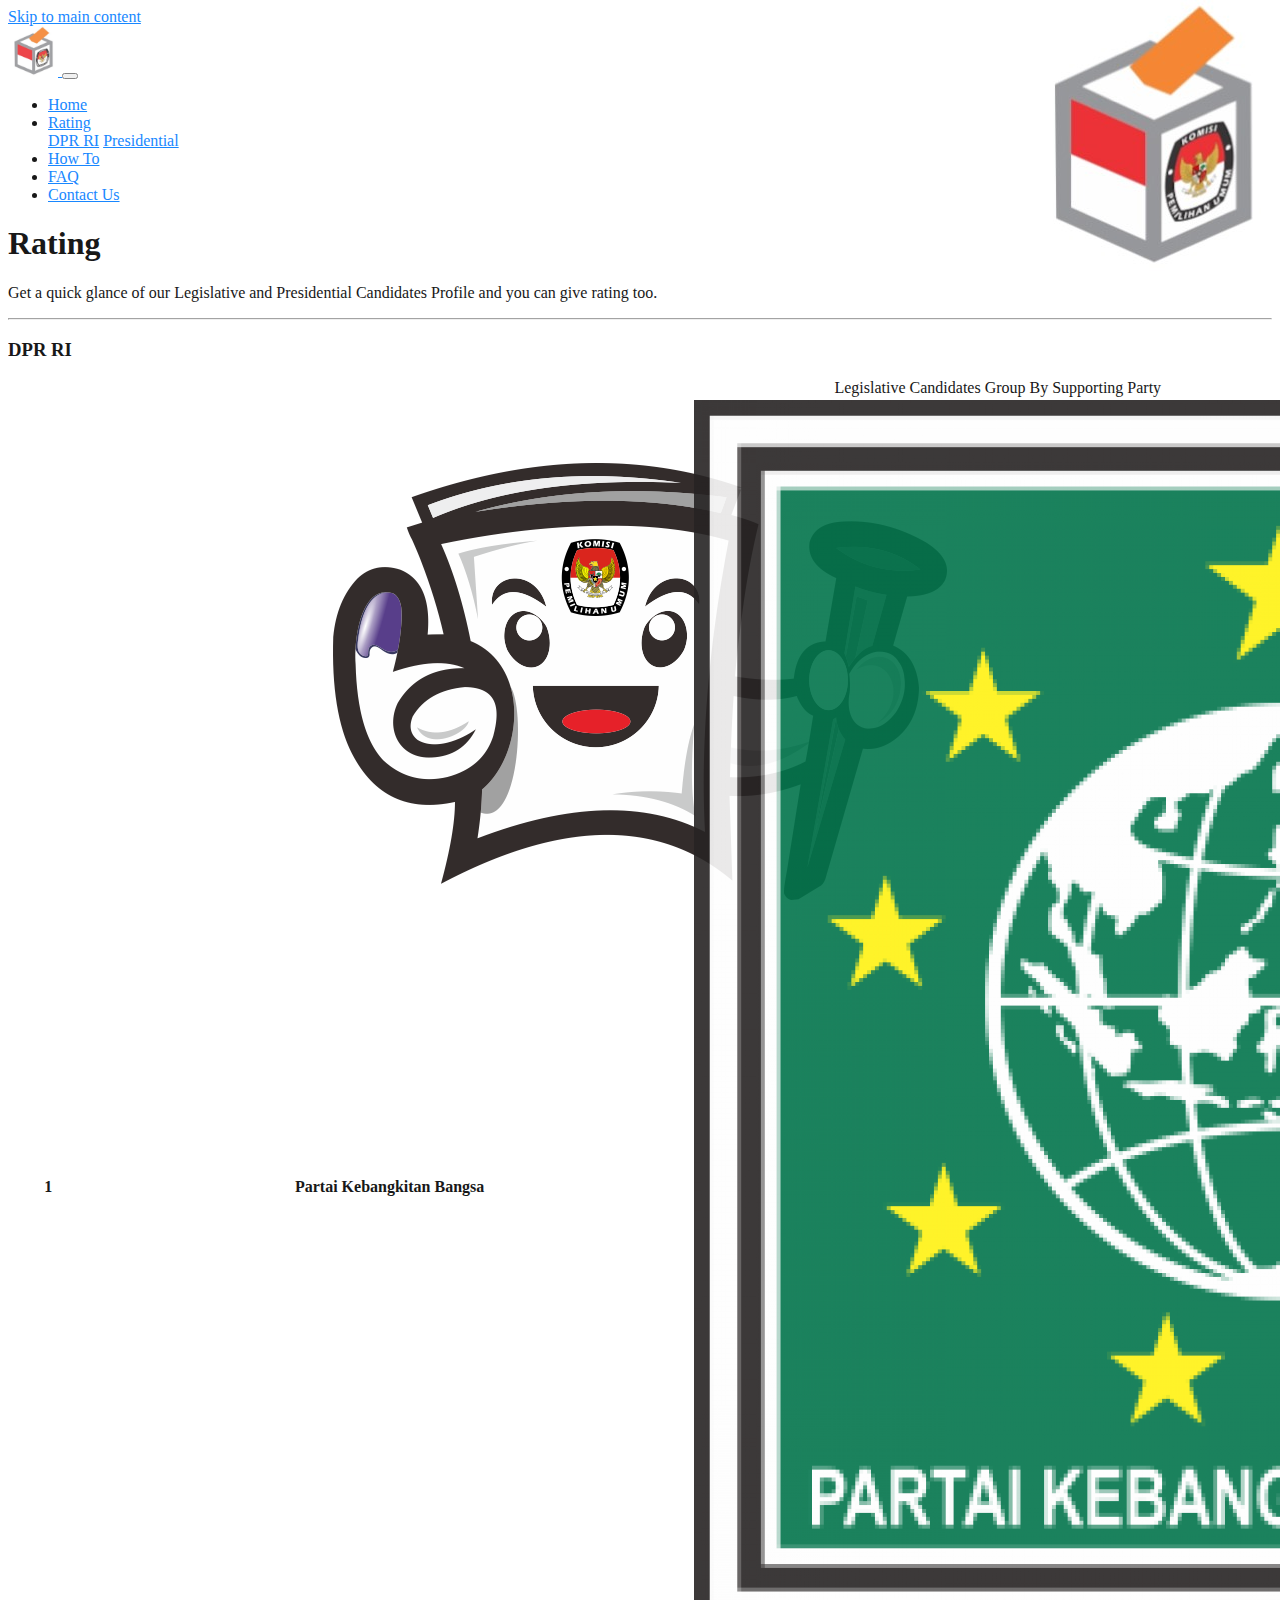
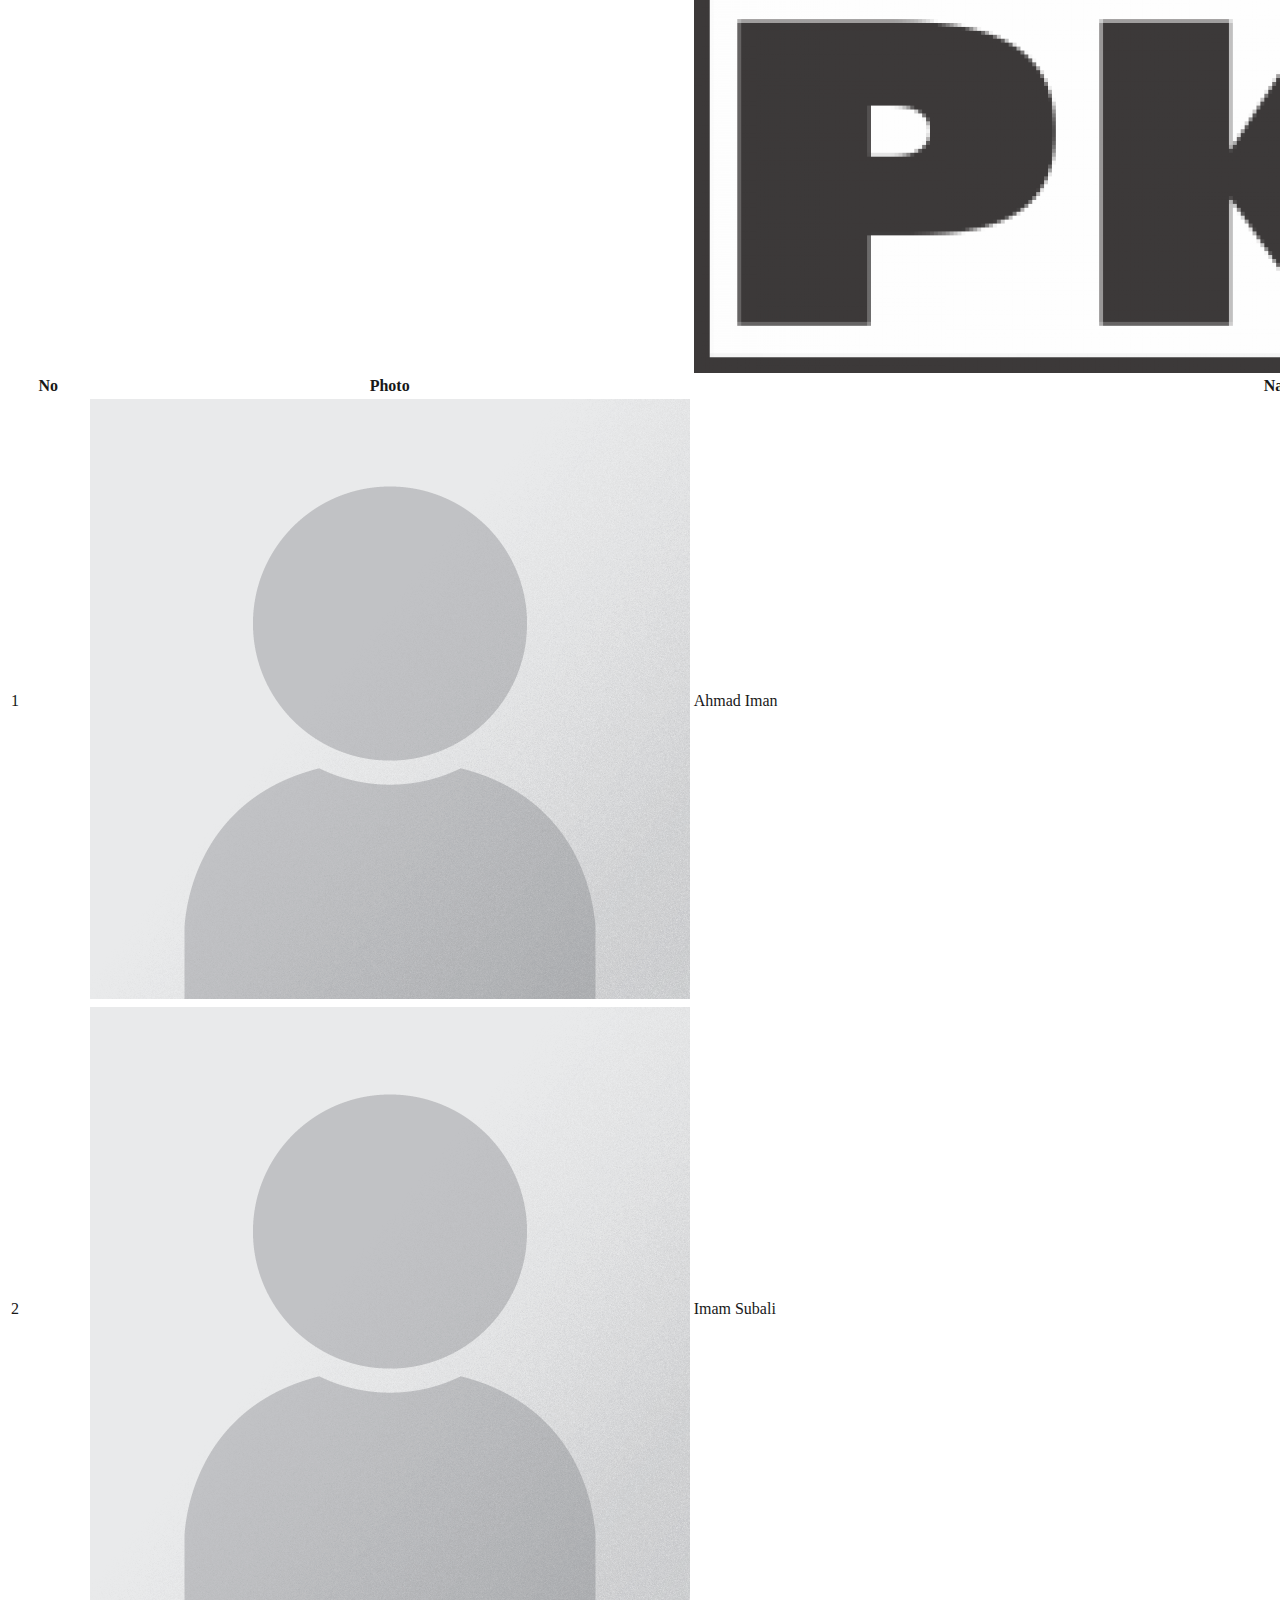
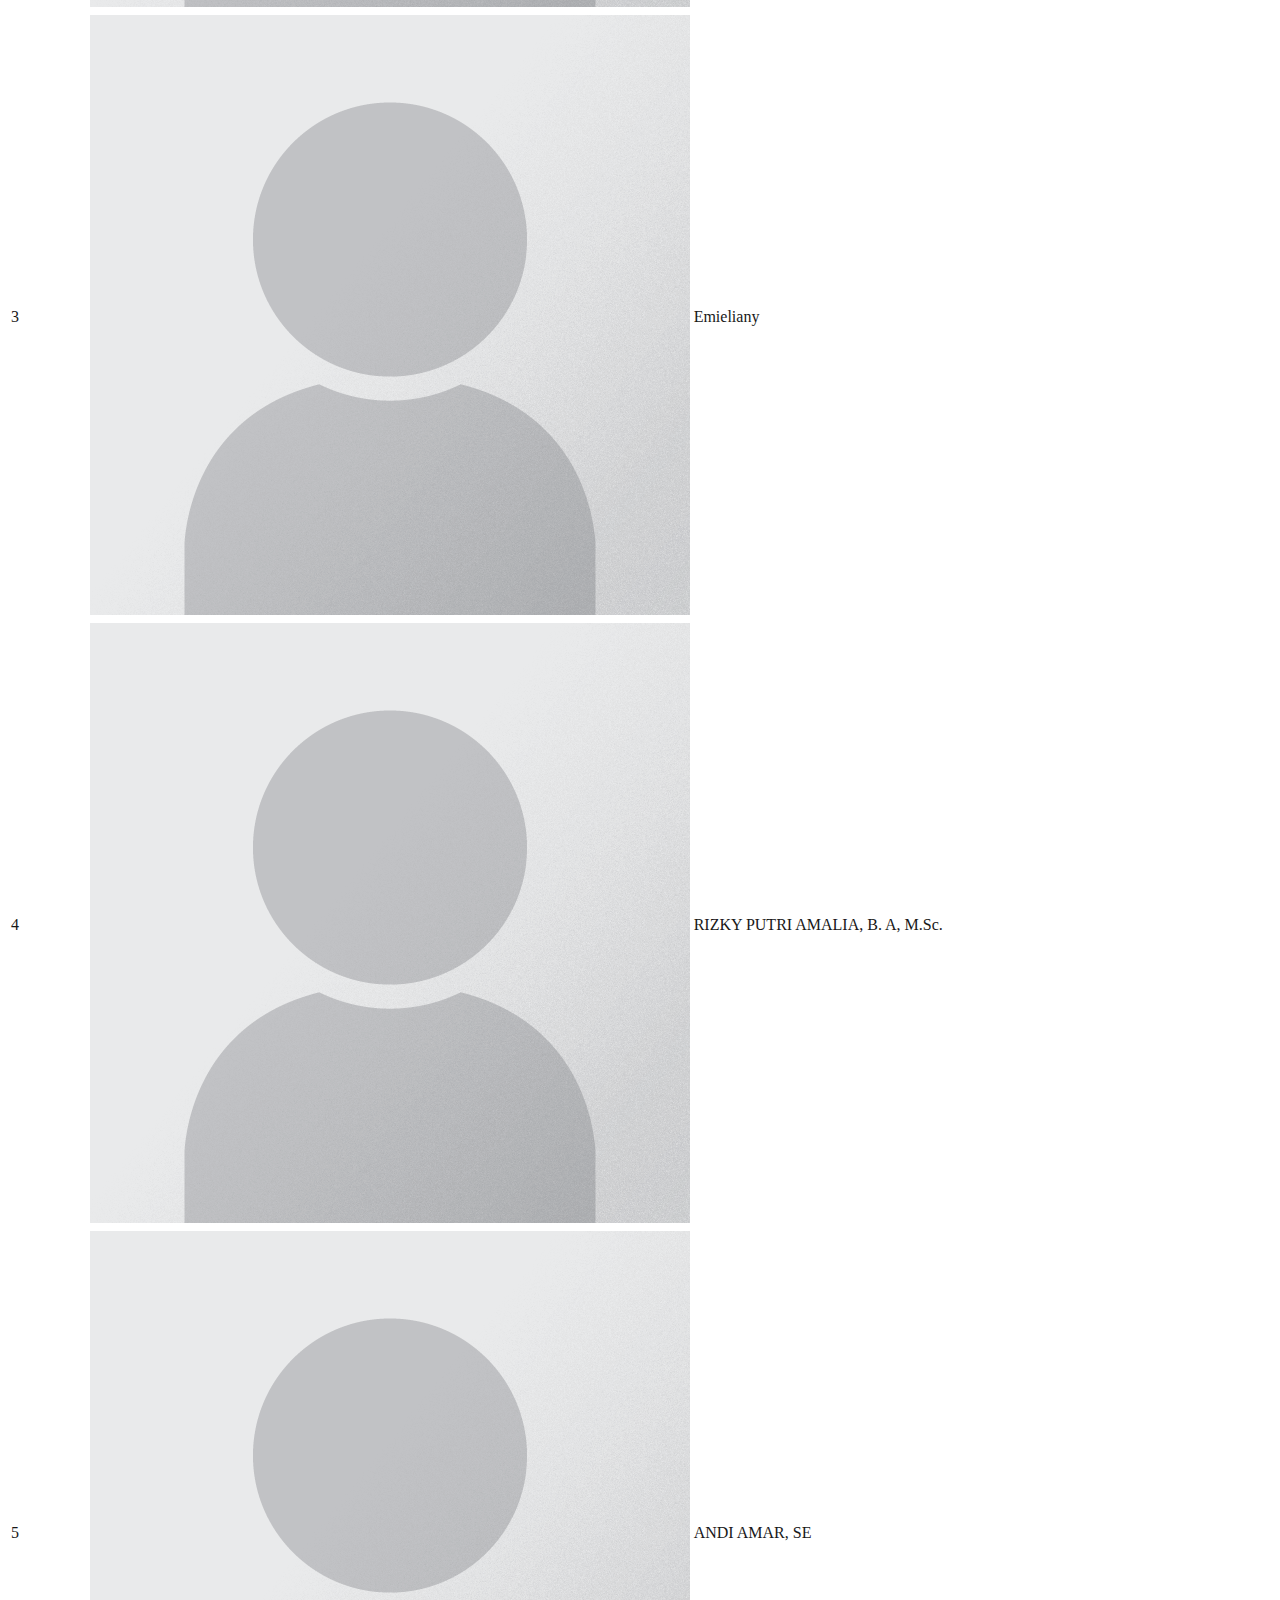
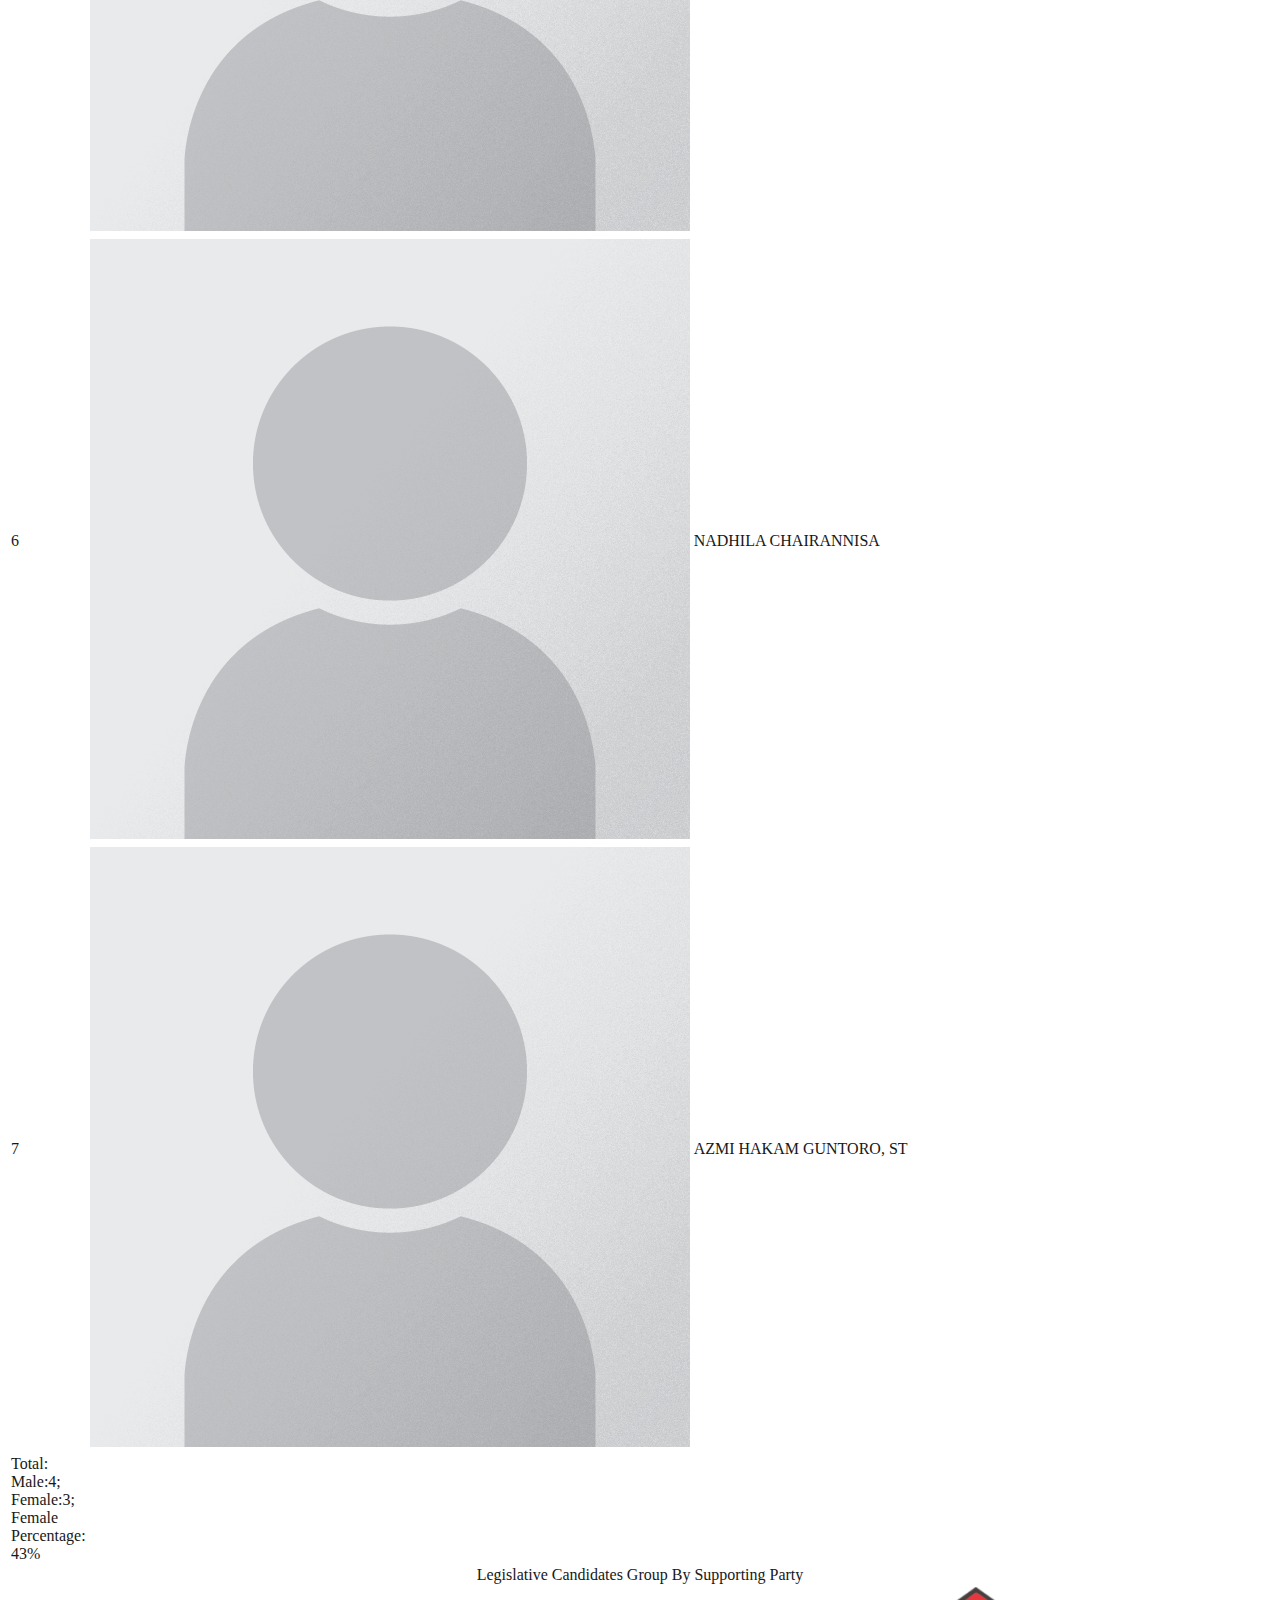
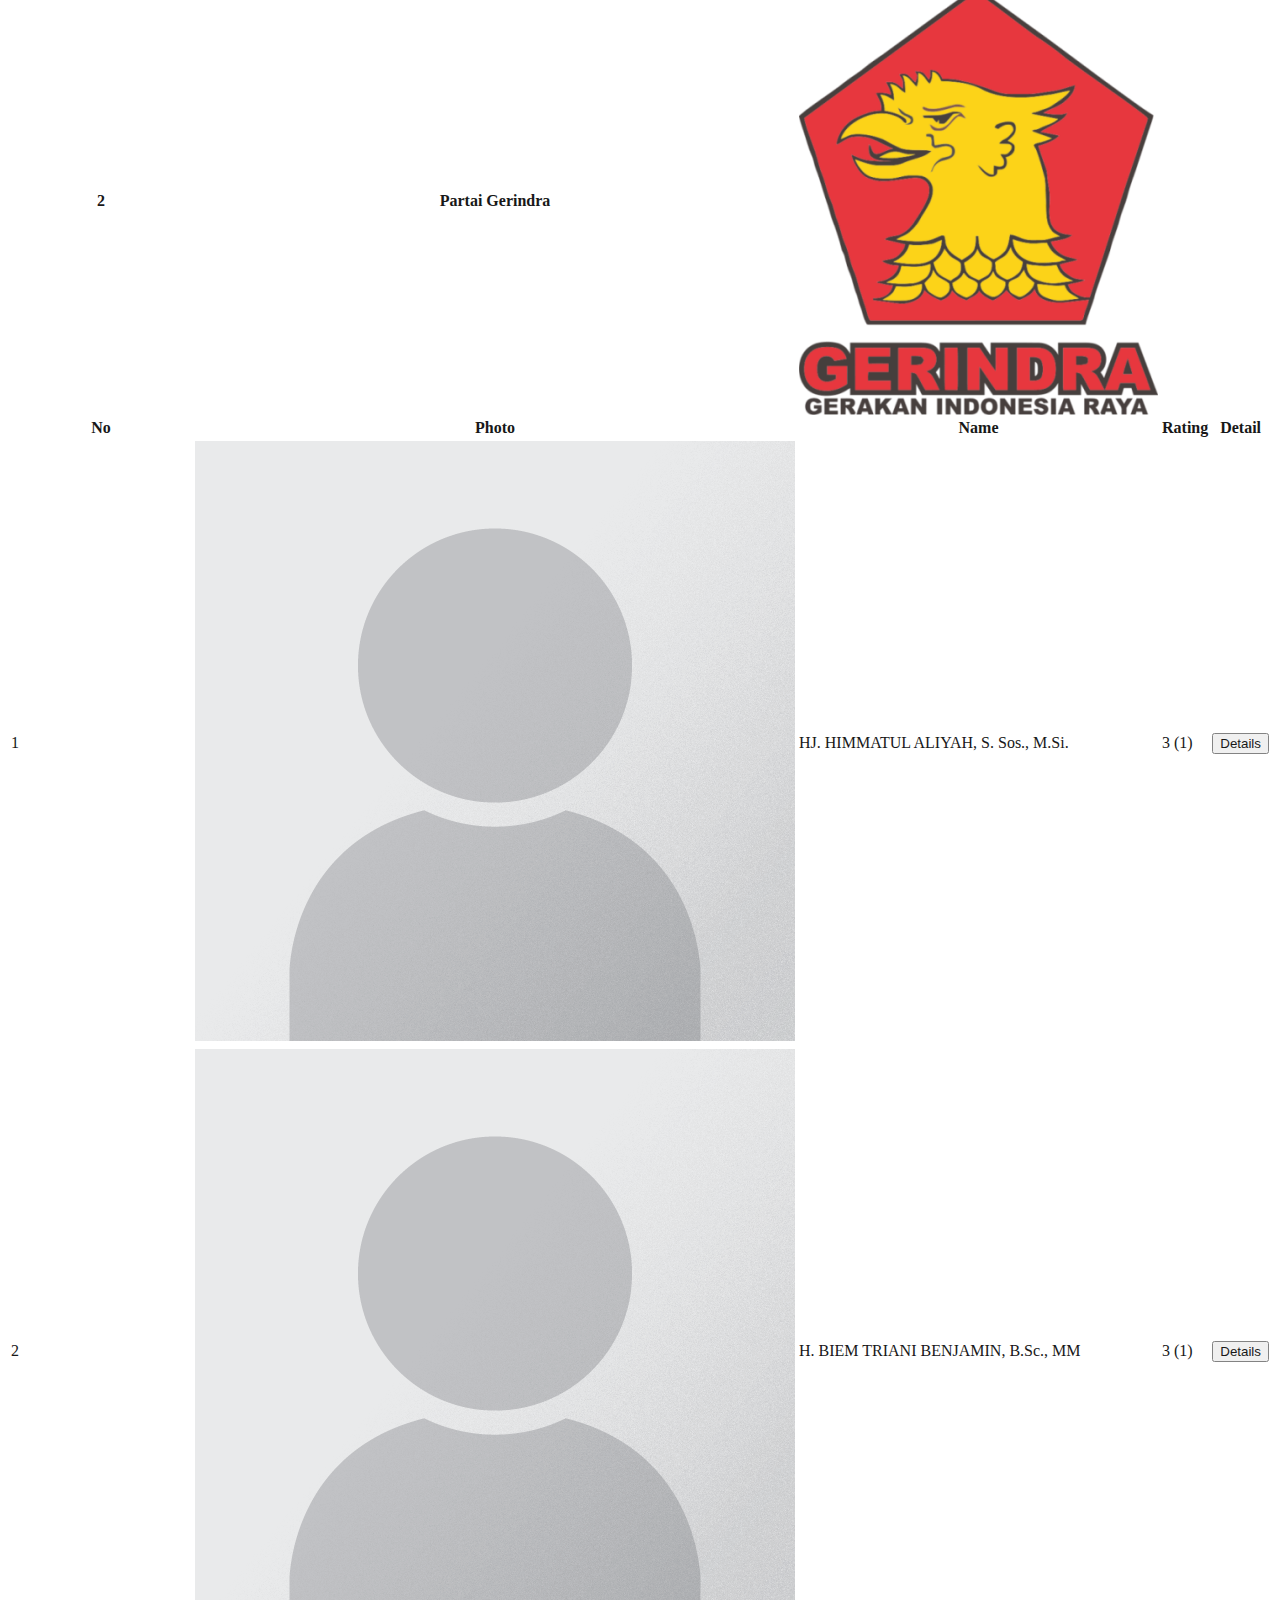
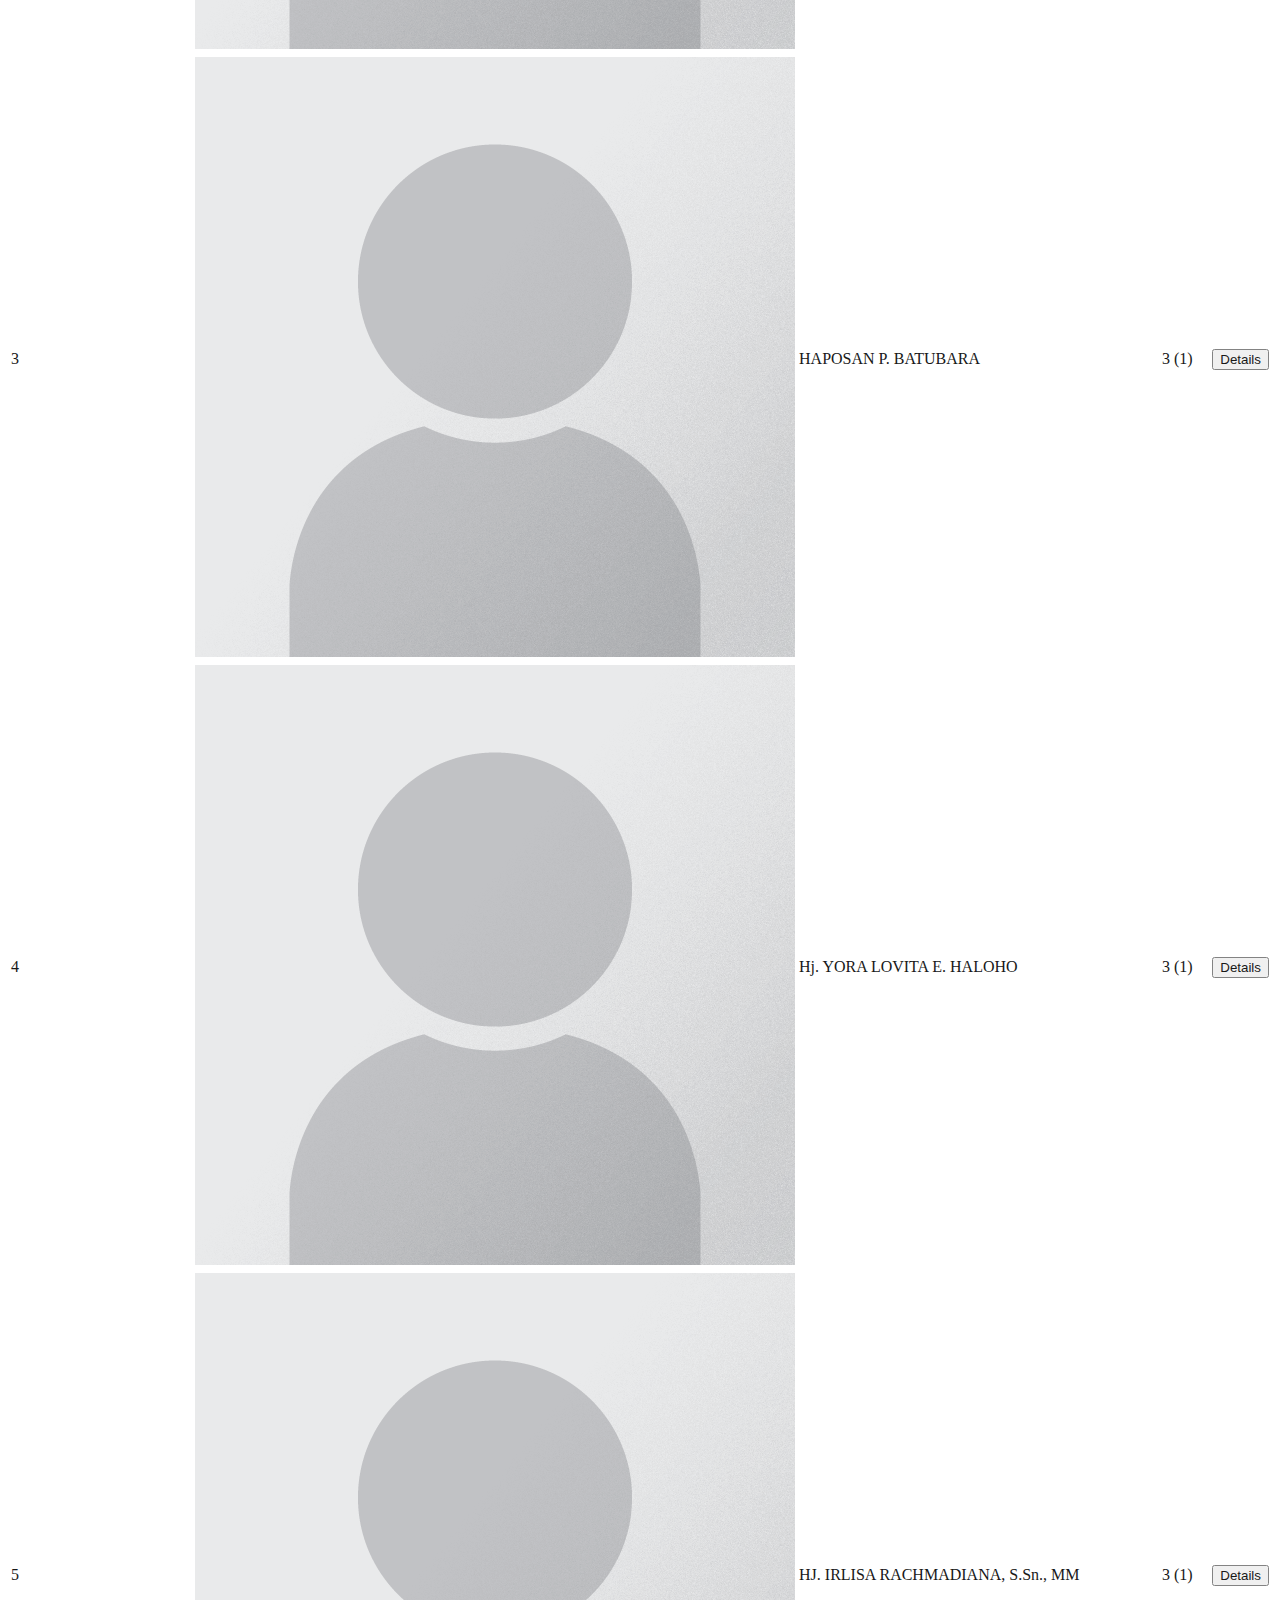
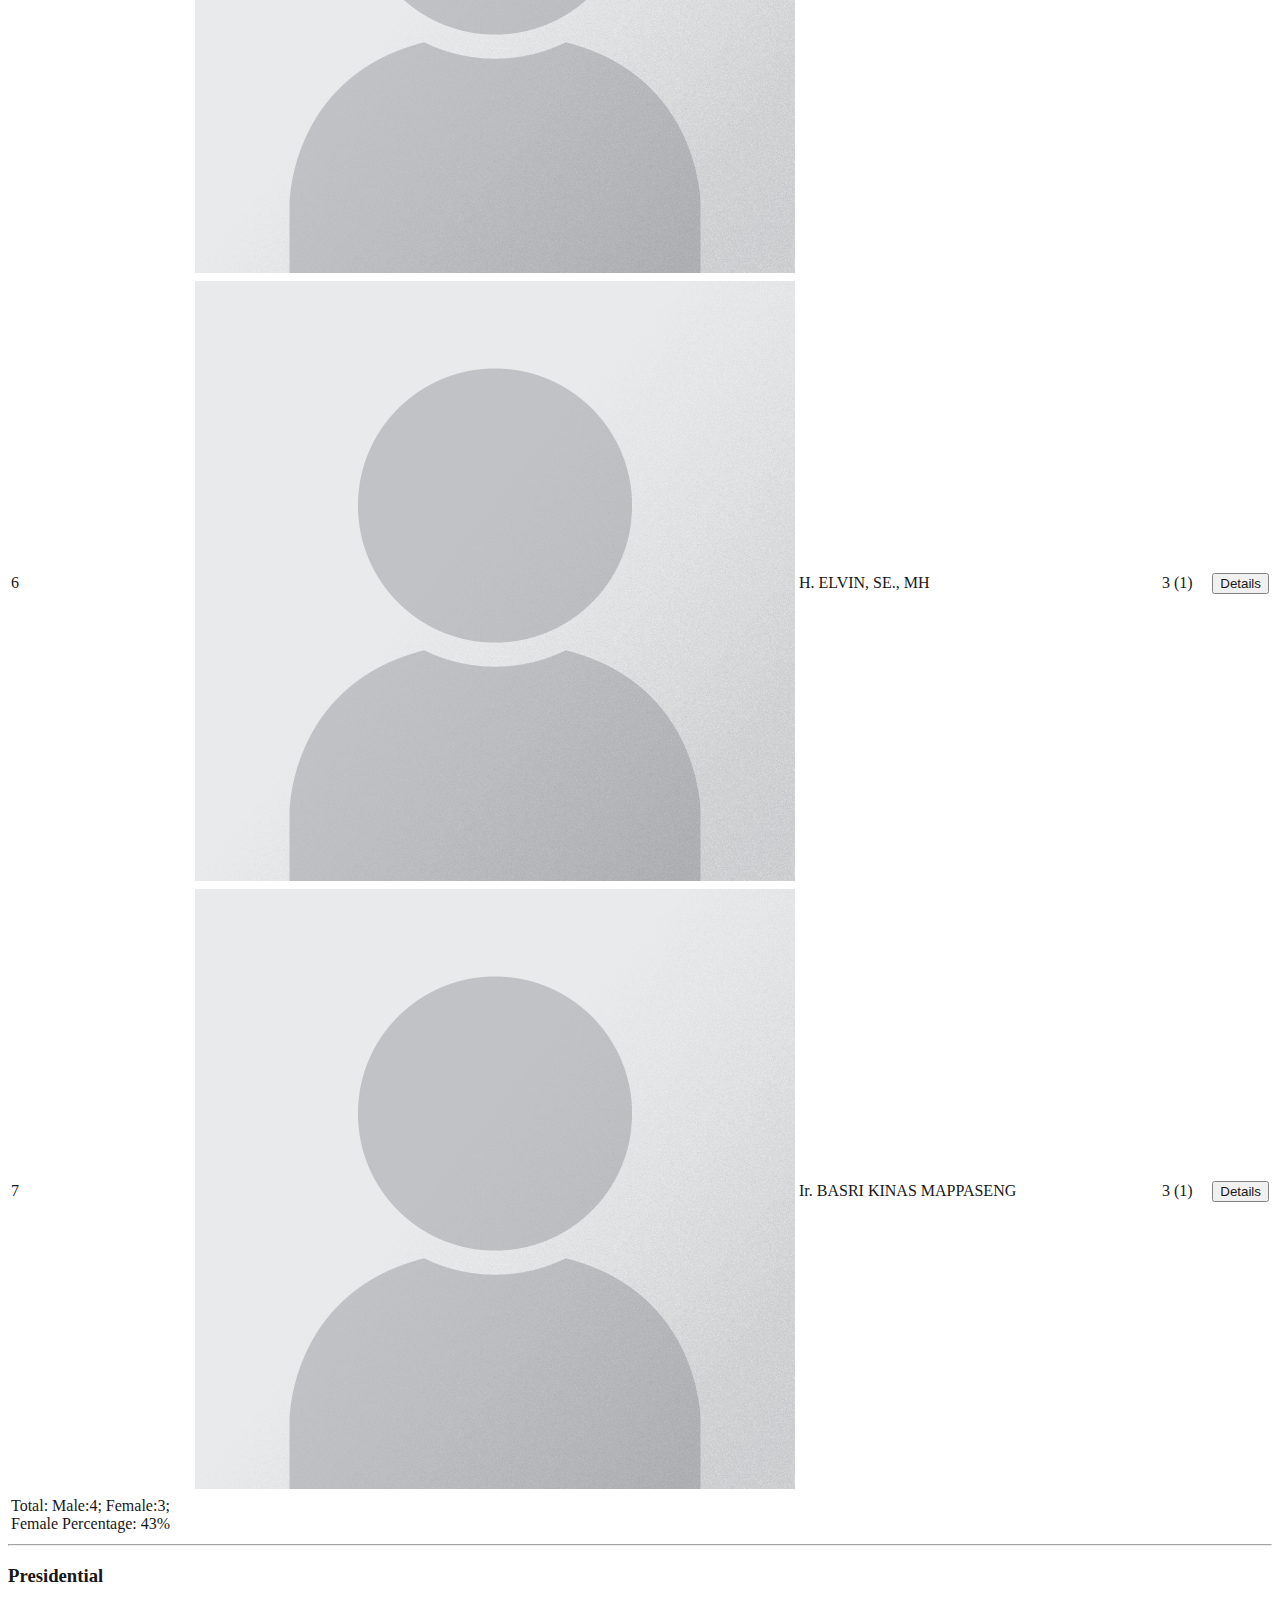
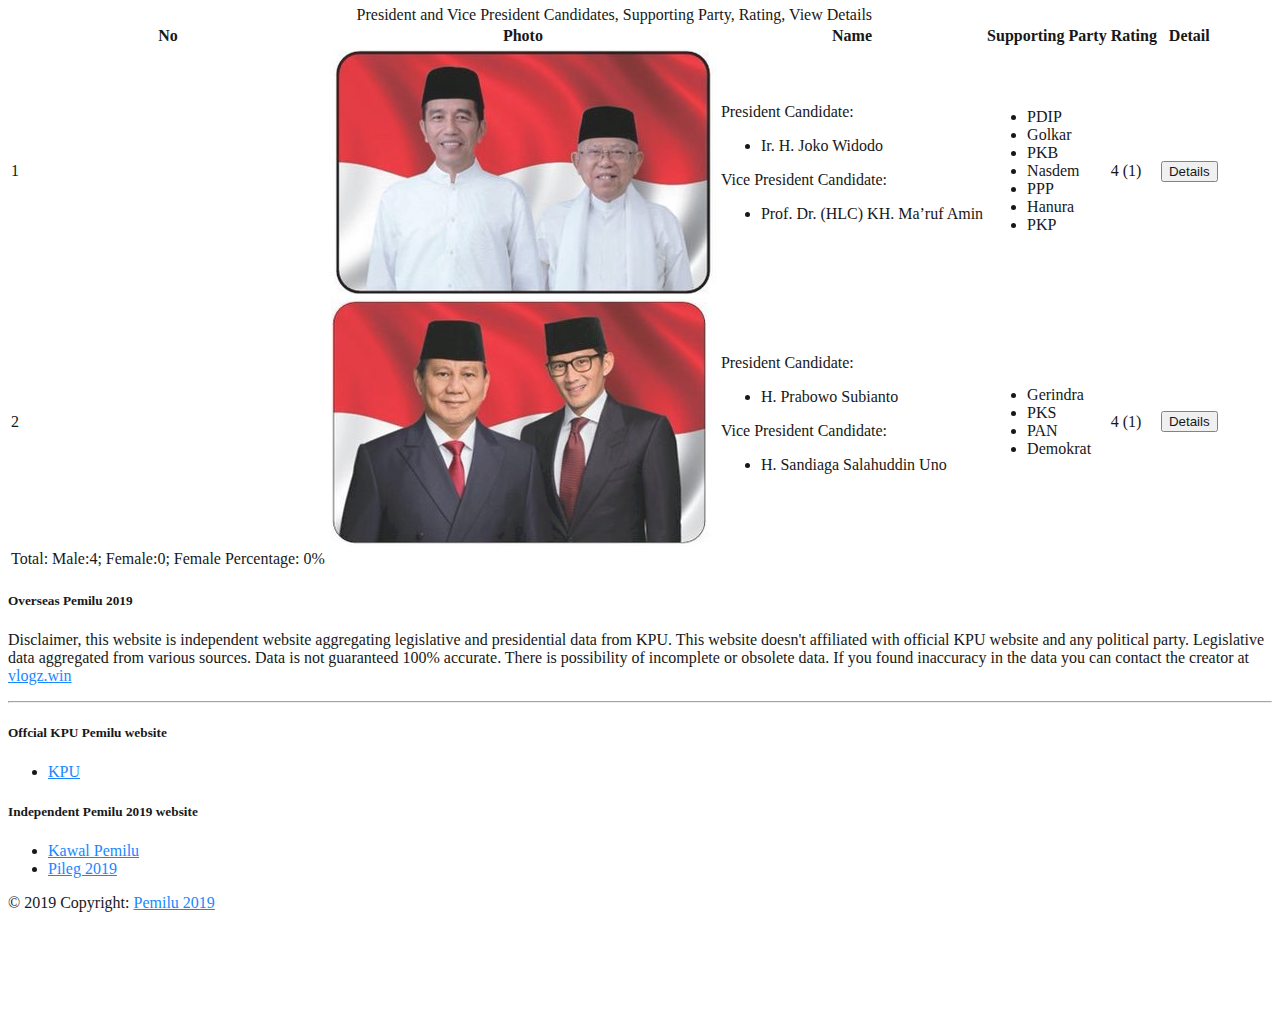
<file: rating.html>
<!DOCTYPE html>
<html lang="en">

<head>
    <meta name="viewport" content="width=device-width">
    <meta name="theme-color" content="#444444">
    <title>Overseas Pemilu 2019</title>
    <!-- Meta Tags -->
    <meta charset="utf-8">
    <meta http-equiv="X-UA-Compatible" content="IE=edge">
    <meta name="viewport" content="width=device-width, initial-scale=1">
    <meta name="author" content="Purbohadi Utomo">
    <meta name="description" content="Pemilu 2019 Website. Indonesia's Presidential and Legislative Election 2019.">
    <meta name="keywords" content="Pemilu,Rating,2019">
    <!-- Open Graph Meta Tags -->
    <meta property="og:title" content="Overseas Pemilu 2019" />
    <meta property="og:description" content="Pemilu 2019 Website. Indonesia's Presidential and Legislative Election 2019.">
    <meta property="og:image" content="https://pemilu2019.vlogz.win/images/pemilu.png" />
    <link rel="shortcut icon" href="favicon.ico" type="image/x-icon">
    <link rel="icon" href="favicon.ico" type="image/x-icon">
    <!-- Bootstrap 4.1.3 -->
    <link rel="stylesheet" href="https://stackpath.bootstrapcdn.com/bootstrap/4.1.3/css/bootstrap.min.css" integrity="sha384-MCw98/SFnGE8fJT3GXwEOngsV7Zt27NXFoaoApmYm81iuXoPkFOJwJ8ERdknLPMO" crossorigin="anonymous">
    <script src="https://code.jquery.com/jquery-3.3.1.slim.min.js" integrity="sha384-q8i/X+965DzO0rT7abK41JStQIAqVgRVzpbzo5smXKp4YfRvH+8abtTE1Pi6jizo" crossorigin="anonymous"></script>
    <script src="https://cdnjs.cloudflare.com/ajax/libs/popper.js/1.14.3/umd/popper.min.js" integrity="sha384-ZMP7rVo3mIykV+2+9J3UJ46jBk0WLaUAdn689aCwoqbBJiSnjAK/l8WvCWPIPm49" crossorigin="anonymous"></script>
    <script src="https://stackpath.bootstrapcdn.com/bootstrap/4.1.3/js/bootstrap.min.js" integrity="sha384-ChfqqxuZUCnJSK3+MXmPNIyE6ZbWh2IMqE241rYiqJxyMiZ6OW/JmZQ5stwEULTy" crossorigin="anonymous"></script>
    <style>
        body {
            background-color:white;
            margin-bottom:100px;
            background: url("../images/logo-kotak-pemilu.jpg") right top no-repeat, url("../images/mascot.png") fixed bottom no-repeat;
            opacity:0.9;
        }

        .logo-img {
            display: block;
            min-width: 200px;
        }

        a { 
            color:#007bff !important; 
        }
        a:hover { 
            color:#c00 !important; 
        }
        a:visited { 
            color:#37404e !important; 
        }

    </style>
</head>

<body>
    <a href="#content" class="sr-only sr-only-focusable">Skip to main content</a>

    <div class="m-5 pb-5 bg-light">
        <header>
            <nav class="navbar navbar-expand-lg navbar-light bg-light">
                <a class="navbar-brand" href="index.html">
                    <img src="images/logo-kotak-pemilu.jpg" width="50" height="50" alt="Pemilu logo">
                </a>
                <button class="navbar-toggler" type="button" data-toggle="collapse" data-target="#navbarToggler" aria-controls="navbarToggler" aria-expanded="false" aria-label="Toggle navigation">
                    <span class="navbar-toggler-icon"></span>
                </button>
                <div class="collapse navbar-collapse" id="navbarToggler">
                    <ul class="nav nav-tabs">
                        <li class="nav-item">
                            <a class="nav-link" href="index.html">Home</a>
                        </li>
                        <li class="nav-item dropdown">
                            <a class="nav-link dropdown-toggle active" data-toggle="dropdown" href="rating.html" role="button" aria-haspopup="true" aria-expanded="false">Rating</a>
                            <div class="dropdown-menu">
                                <a class="dropdown-item" href="#pdpr">DPR RI</a>
                                <a class="dropdown-item" href="#ppwp">Presidential</a>
                            </div>
                        </li>
                        <li class="nav-item">
                            <a class="nav-link" href="howto.html">How To</a>
                        </li>
                        <li class="nav-item">
                            <a class="nav-link" href="faq.html">FAQ</a>
                        </li>
                        <li class="nav-item">
                            <a class="nav-link" href="contact.html">Contact Us</a>
                        </li>
                    </ul>
                </div>
            </nav>
        </header>

        <div class="container-fluid" id="content" tabindex="-1">
            <h1>Rating</h1>
            <p class="lead">
                Get a quick glance of our Legislative and Presidential Candidates Profile and you can give rating too.
            </p>
            <hr>
            <h3 id="pdpr">DPR RI</h3>
            <div class="table-responsive">
                <table class="table">
                    <caption>Legislative Candidates Group By Supporting Party</caption>
                    <thead>
                        <tr class="d-flex">
                            <th class="col-1 display-4 align-middle text-center">1</th>
                            <th class="col-6 display-4 align-middle text-center">Partai Kebangkitan Bangsa</th>
                            <th class="col-5 align-middle text-center"><img alt="Partai Kebangkitan Bangsa Logo" src="images/pkb.png" class="img-fluid col-12 logo-img"></th>
                        </tr>
                        <tr class="d-flex">
                            <th class="col-1 ">No</th>
                            <th class="col-4 text-center">Photo</th>
                            <th class="col-3 float-left">Name</th>
                            <th class="col-2 float-left">Rating</th>
                            <th class="col-2 float-left">Detail</th>
                        </tr>
                    </thead>
                    <tbody>
                        <tr class="d-flex">
                            <td class="col-1">1</td>
                            <td class="col-4"><img alt="Candidate Photo" src="images/profile-no-picture.png" class="img-fluid col-12"></td>
                            <td class="col-3">Ahmad Iman</td>
                            <td class="col-2">3 (1)</td>
                            <td class="col-2"><button class="btn btn-primary btn-sm" onclick="window.location.href='detail.html?candidate_number=1&candidate_name=Ahmad Iman'" type="button">Details</button></td>
                        </tr>
                        <tr class="d-flex">
                            <td class="col-1">2</td>
                            <td class="col-4"><img alt="Candidate Photo" src="images/profile-no-picture.png" class="img-fluid col-12"></td>
                            <td class="col-4">Imam Subali</td>
                            <td class="col-1">3 (1)</td>
                            <td class="col-2"><button class="btn btn-primary btn-sm" onclick="window.location.href='detail.html?candidate_number=2&candidate_name=Imam Subali'" type="button">Details</button></td>
                        </tr>
                        <tr class="d-flex">
                            <td class="col-1">3</td>
                            <td class="col-4"><img alt="Candidate Photo" src="images/profile-no-picture.png" class="img-fluid col-12"></td>
                            <td class="col-4">Emieliany</td>
                            <td class="col-1">3 (1)</td>
                            <td class="col-2"><button class="btn btn-primary btn-sm" onclick="window.location.href='detail.html?candidate_number=3&candidate_name=Emieliany'" type="button">Details</button></td>
                        </tr>
                        <tr class="d-flex">
                            <td class="col-1">4</td>
                            <td class="col-4"><img alt="Candidate Photo" src="images/profile-no-picture.png" class="img-fluid col-12"></td>
                            <td class="col-4">RIZKY PUTRI AMALIA, B. A, M.Sc.</td>
                            <td class="col-1">3 (1)</td>
                            <td class="col-2"><button class="btn btn-primary btn-sm" onclick="window.location.href='detail.html?candidate_number=4&candidate_name=RIZKY PUTRI AMALIA, B. A, M.Sc.'" type="button">Details</button></td>
                        </tr>
                        <tr class="d-flex">
                            <td class="col-1">5</td>
                            <td class="col-4"><img alt="Candidate Photo" src="images/profile-no-picture.png" class="img-fluid col-12"></td>
                            <td class="col-4">ANDI AMAR, SE</td>
                            <td class="col-1">3 (1)</td>
                            <td class="col-2"><button class="btn btn-primary btn-sm" onclick="window.location.href='detail.html?candidate_number=5&candidate_name=ANDI AMAR, SE'" type="button">Details</button></td>
                        </tr>
                        <tr class="d-flex">
                            <td class="col-1">6</td>
                            <td class="col-4"><img alt="Candidate Photo" src="images/profile-no-picture.png" class="img-fluid col-12"></td>
                            <td class="col-4">NADHILA CHAIRANNISA</td>
                            <td class="col-1">3 (1)</td>
                            <td class="col-2"><button class="btn btn-primary btn-sm" onclick="window.location.href='detail.html?candidate_number=6&candidate_name=NADHILA CHAIRANNISA'" type="button">Details</button></td>
                        </tr>
                        <tr class="d-flex">
                            <td class="col-1">7</td>
                            <td class="col-4"><img alt="Candidate Photo" src="images/profile-no-picture.png" class="img-fluid col-12"></td>
                            <td class="col-4">AZMI HAKAM GUNTORO, ST</td>
                            <td class="col-1">3 (1)</td>
                            <td class="col-2"><button class="btn btn-primary btn-sm" onclick="window.location.href='detail.html?candidate_number=7&candidate_name=AZMI HAKAM GUNTORO, ST'" type="button">Details</button></td>
                        </tr>
                    </tbody>
                    <tfoot>
                        <tr class="d-flex">
                            <td class="col-1">Total: Male:4; Female:3; Female Percentage: 43%</td>
                        </tr>
                    </tfoot>
                </table>
            </div>
            <div class="table-responsive">
                <table class="table">
                    <caption>Legislative Candidates Group By Supporting Party</caption>
                    <thead>
                        <tr class="d-flex">
                            <th class="col-1 display-4 float-left text-center">2</th>
                            <th class="col-6 display-4 float-left text-center">Partai Gerindra</th>
                            <th class="col-5 align-middle text-center float-right"><img alt="Partai Gerindra Logo" src="images/gerindra.png" class="img-fluid col-12 logo-img"></th>
                        </tr>
                        <tr class="d-flex">
                            <th class="col-1 ">No</th>
                            <th class="col-4 text-center">Photo</th>
                            <th class="col-3 float-left">Name</th>
                            <th class="col-2 float-left">Rating</th>
                            <th class="col-2 float-left">Detail</th>
                        </tr>
                    </thead>
                    <tbody>
                        <tr class="d-flex">
                            <td class="col-1">1</td>
                            <td class="col-4"><img alt="Candidate Photo" src="images/profile-no-picture.png" class="img-fluid col-12"></td>
                            <td class="col-4">HJ. HIMMATUL ALIYAH, S. Sos., M.Si.</td>
                            <td class="col-1">3 (1)</td>
                            <td class="col-2"><button class="btn btn-primary btn-sm" onclick="window.location.href='detail.html?candidate_number=1&candidate_name=HJ. HIMMATUL ALIYAH, S. Sos., M.Si.'" type="button">Details</button></td>
                        </tr>
                        <tr class="d-flex">
                            <td class="col-1">2</td>
                            <td class="col-4"><img alt="Candidate Photo" src="images/profile-no-picture.png" class="img-fluid col-12"></td>
                            <td class="col-4">H. BIEM TRIANI BENJAMIN, B.Sc., MM</td>
                            <td class="col-1">3 (1)</td>
                            <td class="col-2"><button class="btn btn-primary btn-sm" onclick="window.location.href='detail.html?candidate_number=2&candidate_name=H. BIEM TRIANI BENJAMIN, B.Sc., MM'" type="button">Details</button></td>
                        </tr>
                        <tr class="d-flex">
                            <td class="col-1">3</td>
                            <td class="col-4"><img alt="Candidate Photo" src="images/profile-no-picture.png" class="img-fluid col-12"></td>
                            <td class="col-4">HAPOSAN P. BATUBARA</td>
                            <td class="col-1">3 (1)</td>
                            <td class="col-2"><button class="btn btn-primary btn-sm" onclick="window.location.href='detail.html?candidate_number=3&candidate_name=HAPOSAN P. BATUBARA'" type="button">Details</button></td>
                        </tr>
                        <tr class="d-flex">
                            <td class="col-1">4</td>
                            <td class="col-4"><img alt="Candidate Photo" src="images/profile-no-picture.png" class="img-fluid col-12"></td>
                            <td class="col-4">Hj. YORA LOVITA E. HALOHO</td>
                            <td class="col-1">3 (1)</td>
                            <td class="col-2"><button class="btn btn-primary btn-sm" onclick="window.location.href='detail.html?candidate_number=4&candidate_name=Hj. YORA LOVITA E. HALOHO'" type="button">Details</button></td>
                        </tr>
                        <tr class="d-flex">
                            <td class="col-1">5</td>
                            <td class="col-4"><img alt="Candidate Photo" src="images/profile-no-picture.png" class="img-fluid col-12"></td>
                            <td class="col-4">HJ. IRLISA RACHMADIANA, S.Sn., MM</td>
                            <td class="col-1">3 (1)</td>
                            <td class="col-2"><button class="btn btn-primary btn-sm" onclick="window.location.href='detail.html?candidate_number=5&candidate_name=HJ. IRLISA RACHMADIANA, S.Sn., MM'" type="button">Details</button></td>
                        </tr>
                        <tr class="d-flex">
                            <td class="col-1">6</td>
                            <td class="col-4"><img alt="Candidate Photo" src="images/profile-no-picture.png" class="img-fluid col-12"></td>
                            <td class="col-4">H. ELVIN, SE., MH</td>
                            <td class="col-1">3 (1)</td>
                            <td class="col-2"><button class="btn btn-primary btn-sm" onclick="window.location.href='detail.html?candidate_number=6&candidate_name=H. ELVIN, SE., MH'" type="button">Details</button></td>
                        </tr>
                        <tr class="d-flex">
                            <td class="col-1">7</td>
                            <td class="col-4"><img alt="Candidate Photo" src="images/profile-no-picture.png" class="img-fluid col-12"></td>
                            <td class="col-4">Ir. BASRI KINAS MAPPASENG</td>
                            <td class="col-1">3 (1)</td>
                            <td class="col-2"><button class="btn btn-primary btn-sm" onclick="window.location.href='detail.html?candidate_number=7&candidate_name=Ir. BASRI KINAS MAPPASENG'" type="button">Details</button></td>
                        </tr>
                    </tbody>
                    <tfoot>
                        <tr class="d-flex">
                            <td class="col-1">Total: Male:4; Female:3; Female Percentage: 43%</td>
                        </tr>
                    </tfoot>
                </table>
            </div>
            <hr>
            <div class="table-responsive">
                <h3 id="ppwp">Presidential</h3>
                <table class="table">
                    <caption>President and Vice President Candidates, Supporting Party, Rating, View Details</caption>
                    <thead>
                        <tr class="d-flex">
                            <th class="col-1 float-left">No</th>
                            <th class="col-4 float-left text-center">Photo</th>
                            <th class="col-2 float-left">Name</th>
                            <th class="col-2 float-left">Supporting Party</th>
                            <th class="col-2 float-left">Rating</th>
                            <th class="col-1 float-left">Detail</th>
                        </tr>
                    </thead>
                    <tbody>
                        <tr class="d-flex">
                            <td class="col-1">1</td>
                            <td class="col-4"><img alt="Presidential Candidate 1 Photo" src="images/capres1.png" class="img-fluid col-12 logo-img"></td>
                            <td class="col-2" style="text-align: left;">
                                President Candidate:
                                <ul style="text-align: left">
                                    <li>Ir. H. Joko Widodo</li>
                                </ul>
                                Vice President Candidate:
                                <ul>
                                    <li>Prof. Dr. (HLC) KH. Ma’ruf Amin</li>
                                </ul>
                            </td>
                            <td class="col-2">
                                <ul style="text-align: left;">
                                    <li>PDIP</li>
                                    <li>Golkar</li>
                                    <li>PKB</li>
                                    <li>Nasdem</li>
                                    <li>PPP</li>
                                    <li>Hanura</li>
                                    <li>PKP</li>
                                </ul>
                            </td>
                            <td class="col-2">4 (1)</td>
                            <td class="col-1"><button class="btn btn-primary btn-sm" onclick="window.location.href='detail.html?candidate_number=1&candidate_name=Ir. H. Joko Widodo and Prof. Dr. (HLC) KH. Ma’ruf Amin'" type="button">Details</button></td>
                        </tr>
                        <tr class="d-flex">
                            <td class="col-1"> 2</td>
                            <td class="col-4"><img alt="Presidential Candidate 2 Photo" src="images/capres2.png" class="img-fluid col-12 logo-img"></td>
                            <td class="col-2" style="text-align: left;">
                                President Candidate:
                                <ul>
                                    <li>H. Prabowo Subianto</li>
                                </ul>
                                Vice President Candidate:
                                <ul>
                                    <li>H. Sandiaga Salahuddin Uno</li>
                                </ul>
                            </td>
                            <td class="col-2">
                                <ul style="text-align: left;">
                                    <li>Gerindra</li>
                                    <li>PKS</li>
                                    <li>PAN</li>
                                    <li>Demokrat</li>
                                </ul>
                            </td>
                            <td class="col-2">4 (1)</td>
                            <td class="col-1"><button class="btn btn-primary btn-sm" onclick="window.location.href='detail.html?candidate_number=2&candidate_name=H. Prabowo Subianto and H. Sandiaga Salahuddin Uno'" type="button">Details</button></td>
                        </tr>
                    </tbody>
                    <tfoot>
                        <tr class="d-flex">
                            <td class="col-1">Total: Male:4; Female:0; Female Percentage: 0%</td>
                        </tr>
                    </tfoot>
                </table>
            </div>
        </div>
    </div>
    <!-- Footer -->
    <footer class="page-footer font-small blue pt-4 m-5 pb-5 bg-light">
        <div class="container-fluid text-center text-md-left">
            <div class="row">
                <div class="col-md-6 mt-md-0 mt-3">
                    <h5 class="text-uppercase">Overseas Pemilu 2019</h5>
                    <p>Disclaimer, this website is independent website aggregating legislative and presidential data from KPU. This website doesn't affiliated with official KPU website and any political party. Legislative data aggregated from various sources. Data is not guaranteed 100% accurate. There is possibility of incomplete or obsolete data. If you found inaccuracy in the data you can contact the creator at <a href="https://vlogz.win">vlogz.win</a></p>
                </div>
                <hr class="clearfix w-100 d-md-none pb-3">
                <div class="col-md-3 mb-md-0 mb-3">
                    <h5 class="text-uppercase">Offcial KPU Pemilu website</h5>
                    <ul class="list-unstyled">
                        <li>
                            <a href="https://kpu.go.id">KPU</a>
                        </li>
                    </ul>
                </div>
                <div class="col-md-3 mb-md-0 mb-3">
                    <h5 class="text-uppercase">Independent Pemilu 2019 website</h5>
                    <ul class="list-unstyled">
                        <li>
                            <a href="https://kawalpemilu.org">Kawal Pemilu</a>
                        </li>
                        <li>
                            <a href="http://pileg2019.xyz/">Pileg 2019</a>
                        </li>
                    </ul>
                </div>
            </div>
        </div>
        <div class="footer-copyright text-center py-3">© 2019 Copyright:
            <a href="https://pemilu2019.wlogz.win"> Pemilu 2019</a>
        </div>
    </footer>
</body>

</html>
</file>
